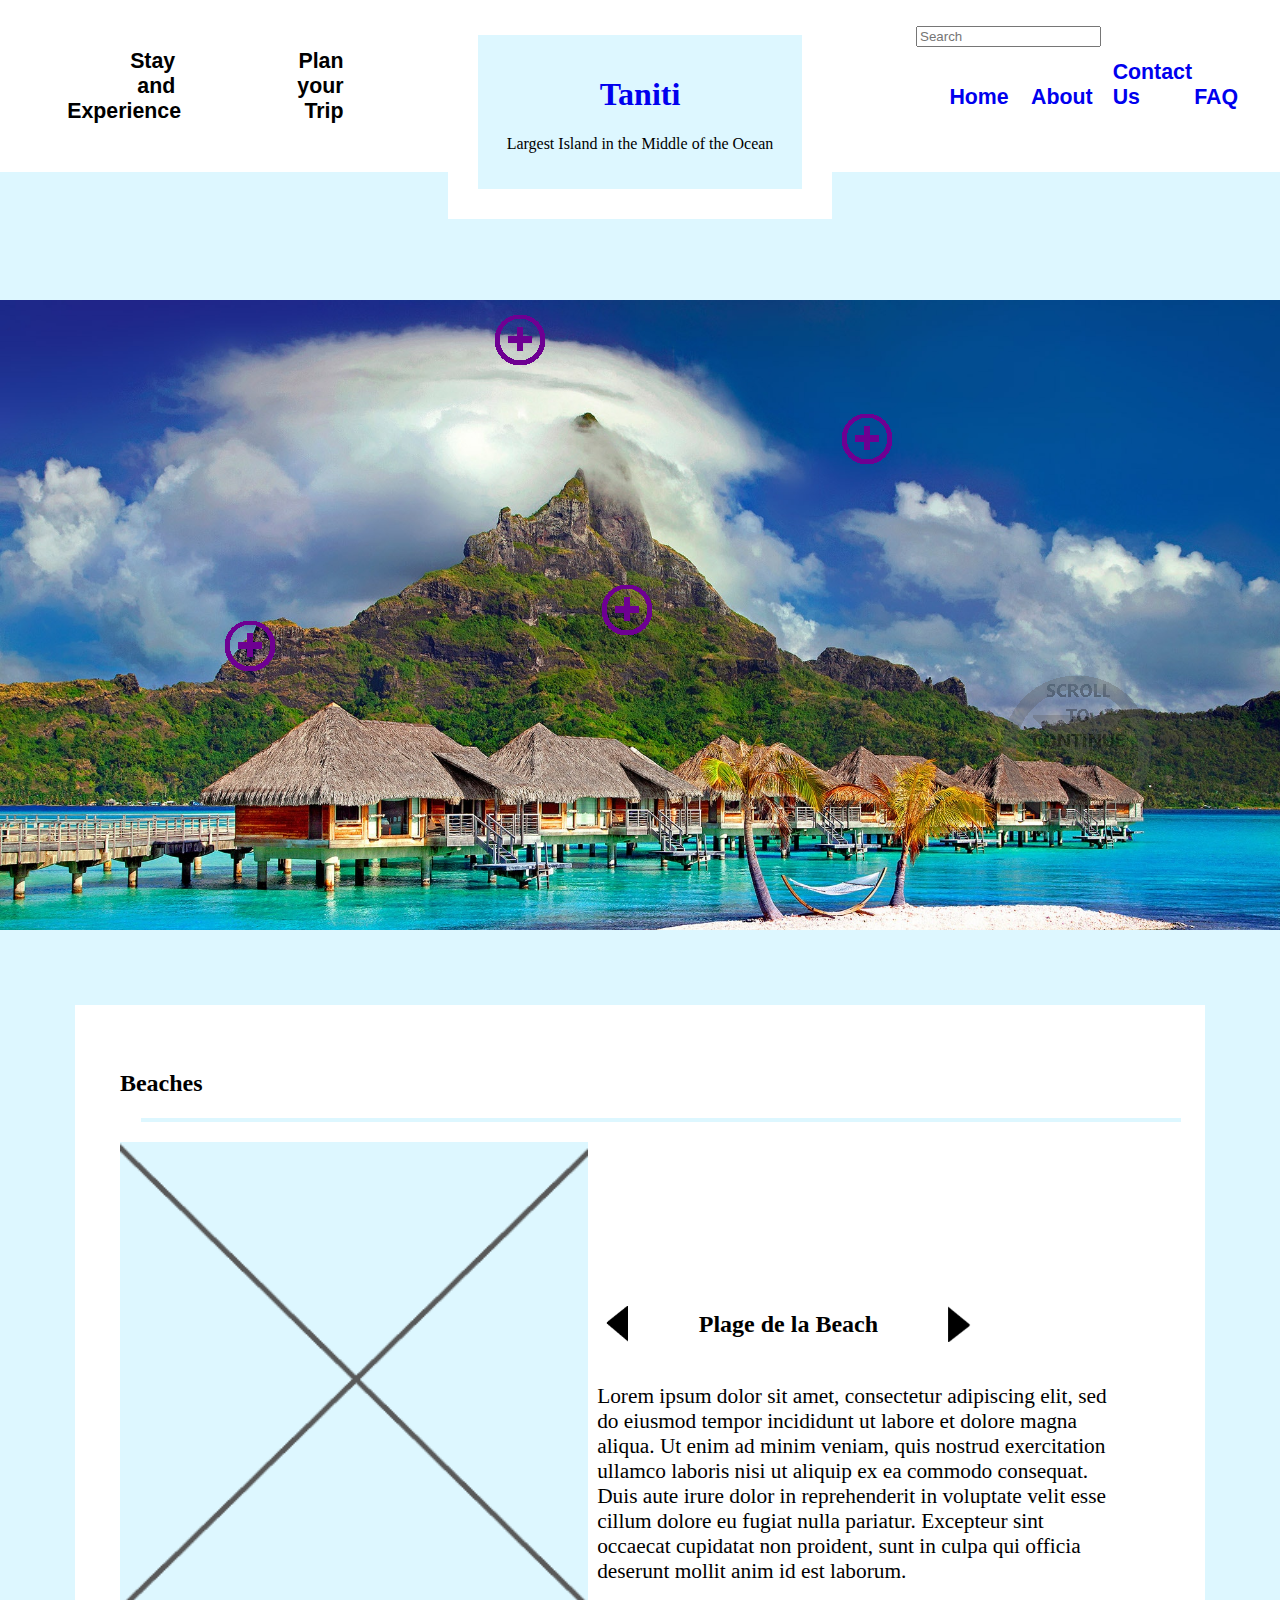
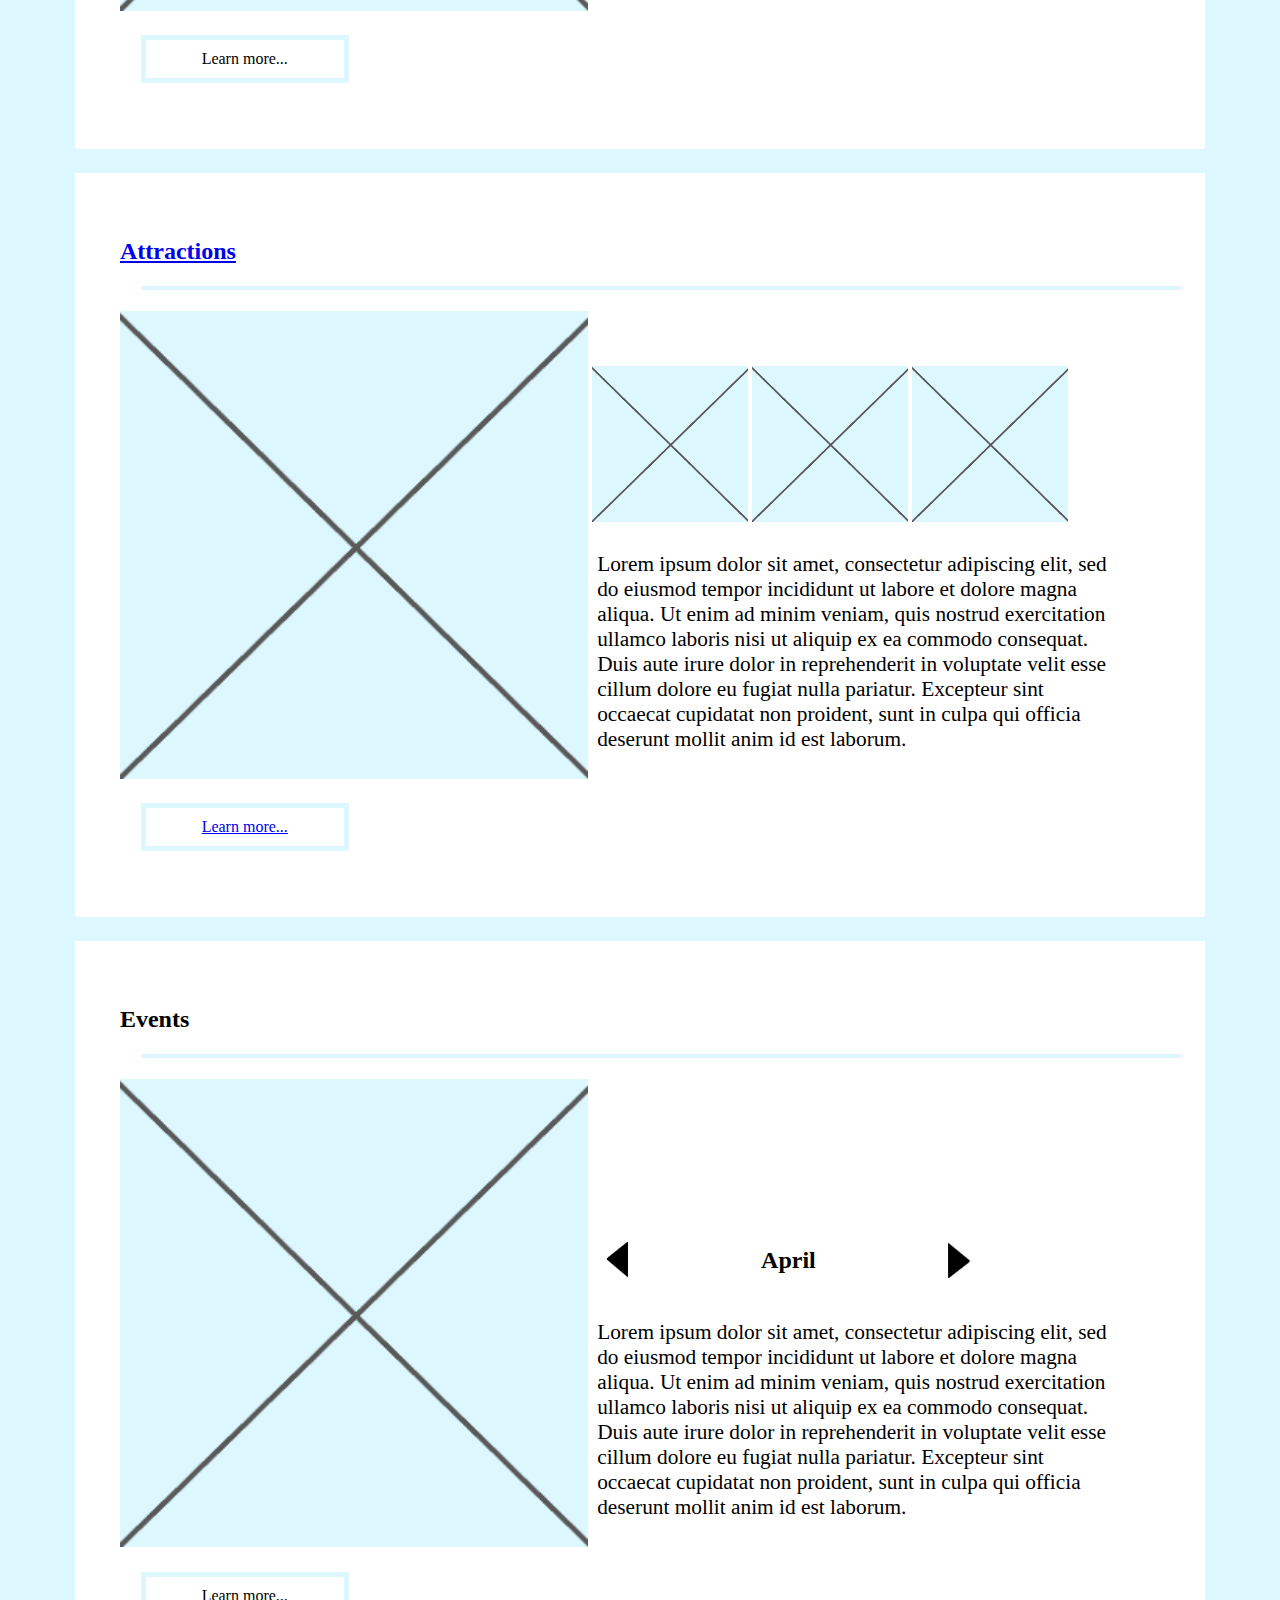
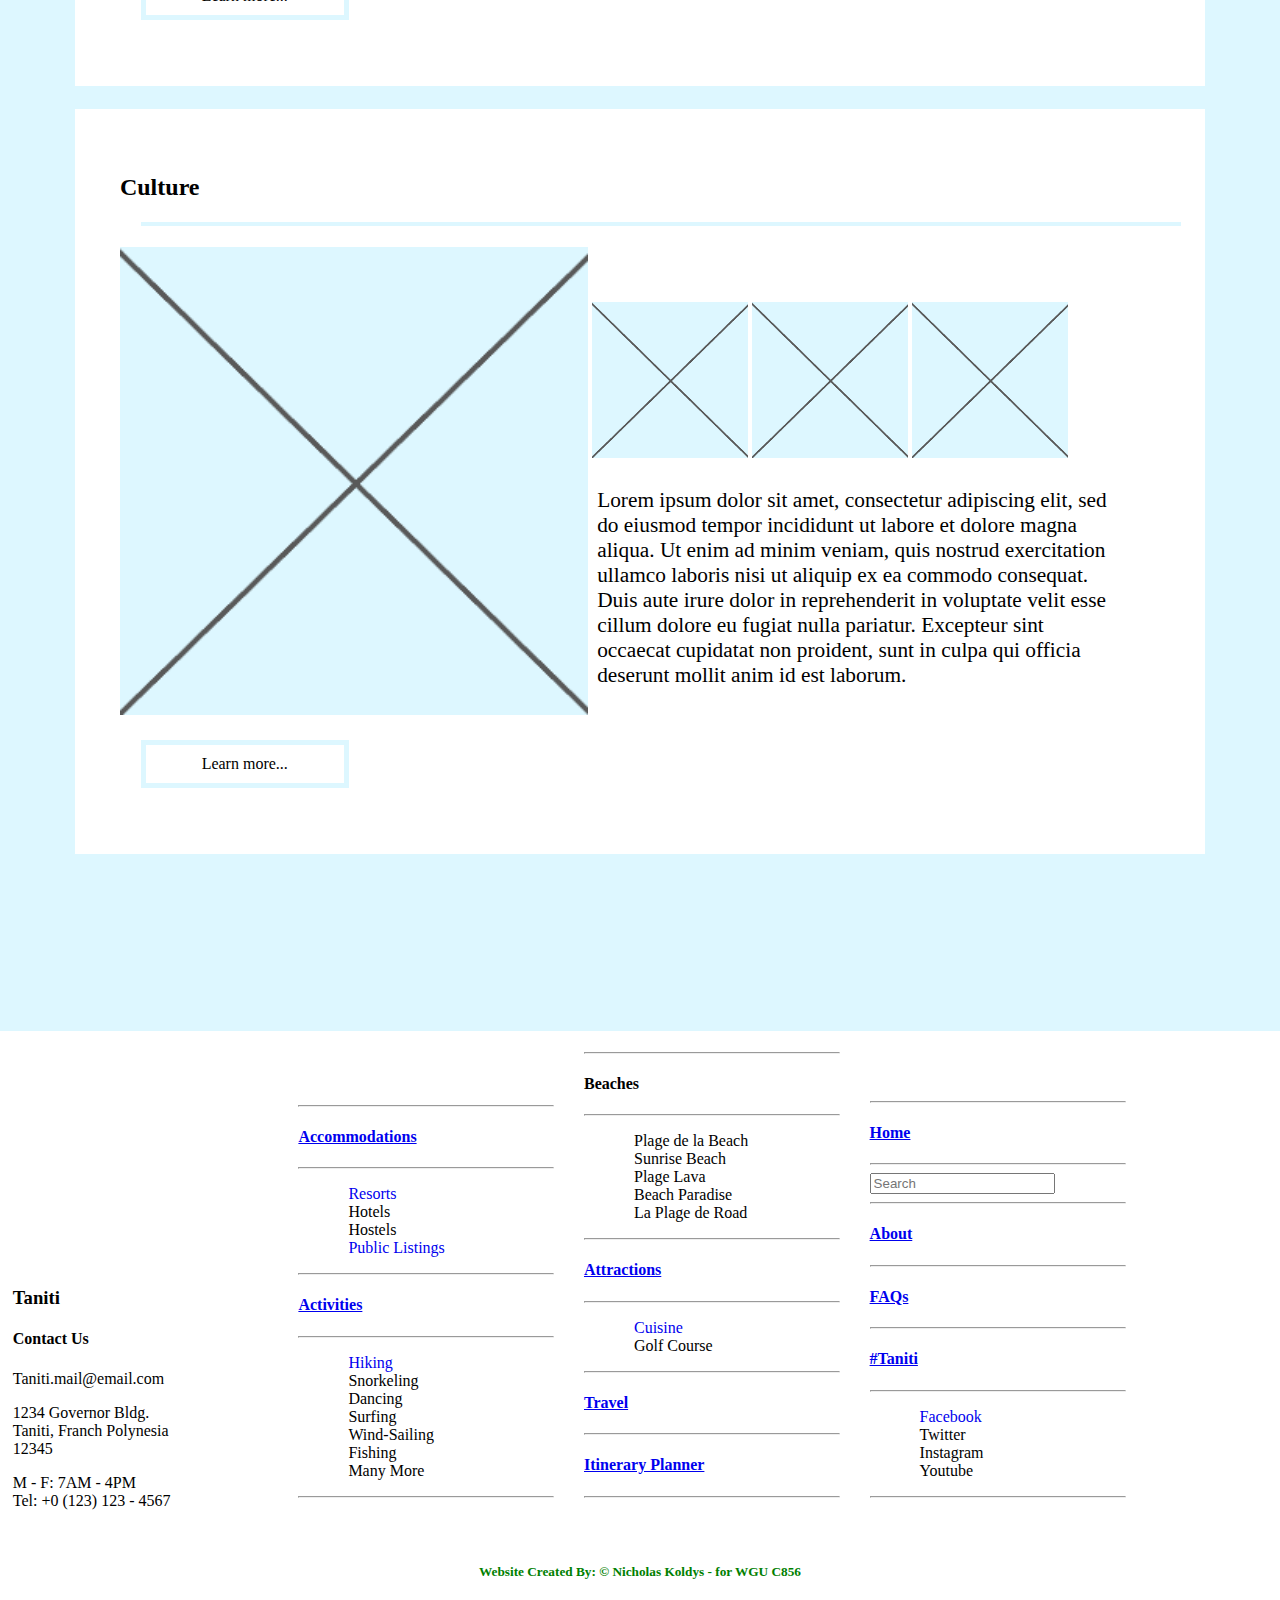
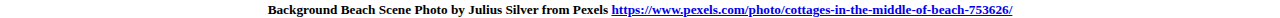
<file: index.html>
<!DOCTYPE html>
<html lang="en">
<head>
	<!-- Meta elements : Before Page Loading -->
	<meta charset="UTF-8"/> <!-- charset is best to be loaded first -->
	<meta name="viewport" content="width=device-width, initial-scale=1.0"/> <!-- Page-width is set to the device-width-->

	<!-- Meta elements : Semantic Search -->
	<meta name="description" content=""/>
	<meta name="keywords" content=""/>
	<meta name="author" content="Nicholas Koldys"/>
	<meta name="copyright" content="Nicholas Koldys"/>

	<link rel="stylesheet" href="styles/stylesheet-main.css" />
</head>
<body>
<header>
<div id="hamburger">
	<img src="images/hamburger.png"/>
	<div id="hamContent">	
		<ul>
			<li><a href="">Stay and Experience</a></li>
			<ul>
				<li><a href="activities.html">Activities</a></li>
				<li><a href="accomidations-recommendation.html">Accommodations</a></li>
				<li><a >Beaches</a></li>
				<li><a href="attractions.html">Attractions</a></li>
				<li><a >Events</a></li>
				<li><a >Culture</a></li>
			</ul>
			<li><a >Plan your Trip</a></li>
			<ul>
				<li><a href="itinerary.html">Itinerary Planner</a></li>
				<li><a href="travel.html">Travel</a></li>
			</ul>
			<li ><a href="index.html">Home</a></li>
			<li><a href="about.html">About</a></li>
			<li><a href="about.html#Contact">Contact Us</a></li>
			<li><a href="about.html#FAQ">FAQ</a></li>
		</ul>
	</div>
</div>

<div class="link_box">
	<nav>
		<ul class="link_flex_container_left">
			<li class="dropdown"><a class="dropbtn">Stay<br/> and<br/> Experience</a>
				<div class="dropdownContent">
					<a href="activities.html">Activities</a>
					<a href="accomidations-recommendation.html">Accommodations</a>
					<a >Beaches</a>
					<a href="attractions.html">Attractions</a>
					<a >Events</a>
					<a >Culture</a>
				</div>
			</li>
			<li class="dropdown"><a class="dropbtn">Plan<br/> your<br/> Trip</a>
				<div class="dropdownContent">
					<a href="itinerary.html">Itinerary Planner</a>
					<a href="travel.html">Travel</a>
				</div>
			</li>
		</ul>

		<ul class="link_flex_container_right">
			<input id="search" placeholder="Search"><br/>
			<li class="dropdown"><a class="dropbtn" href="index.html">Home</a></li>
			<li class="dropdown"><a class="dropbtn" href="about.html">About</a></li>
			<li class="dropdown"><a class="dropbtn" href="about.html#Contact">Contact Us</a></li>
			<li class="dropdown"><a class="dropbtn" href="about.html#FAQ">FAQ</a></li>
		</ul>
	</nav>
</div>

<div id="logo">
	<div id="innerlogo">
		<a href="index.html"><h1>Taniti</h1></a>
		<p>Largest Island in the Middle of the Ocean</p>
	</div>
</div>
</header>

<div class="titleBreaker"></div>

<main>
<div class="vidcontainer">
	<img src="images/beach-bora-bora-clouds-753626.jpg"/>
</div>

<div id="hoverpoint1">
	<a href="attractions.html"><img src="images/plusmarker.png" /></a>
	<a href="attractions.html"><span id="hoverpointtext1">Taniti's Attractions Click to Learn More</span></a>
</div>	

<div id="hoverpoint2">
	<img src="images/plusmarker.png" />
	<span id="hoverpointtext2">Taniti's Beaches Click to Learn More</span>
</div>

<div id="hoverpoint3">
	<img src="images/plusmarker.png" />
	<span id="hoverpointtext3">Taniti's Ocean Life Click to Learn More</span>
</div>

<div id="hoverpoint4">
	<img src="images/plusmarker.png" />
	<span id="hoverpointtext4">Taniti's Culture Click to Learn More</span>
</div>

<div id="scroll_img">
	<img src="images/scroll-arrow-simple.gif"/>
</div>

<div class="container2">
	<div id="home_divider">
		<div class="category_box">
			<h2>Beaches</h2>
			
			<div class="partition"></div>

			<div class="pic_left_text_right">
				<div class="pic_container">

				<img src="images/300x300-placeholder.png"/>

				</div>

				<div class="text_container">
					<div id="selector_box">
						<img onclick="leftSelectorBeaches()" id="selector_arrow_title_left" src="images/left-arrow-simple.png" />
						<h2 id="beaches">Plage de la Beach</h2>
						<img onclick="rightSelectorBeaches()" id="selector_arrow_title_right" src="images/right-arrow-simple.png" />
					</div>

					<p>Lorem ipsum dolor sit amet, consectetur adipiscing elit, sed do eiusmod tempor incididunt ut labore et dolore magna aliqua. Ut enim ad minim veniam, quis nostrud exercitation ullamco laboris nisi ut aliquip ex ea commodo consequat. Duis aute irure dolor in reprehenderit in voluptate velit esse cillum dolore eu fugiat nulla pariatur. Excepteur sint occaecat cupidatat non proident, sunt in culpa qui officia deserunt mollit anim id est laborum.</p>
				</div>
			</div>

			<a><div id="learn_more">Learn more...</div></a>
		</div>
	</div>
	<div id="home_divider">
		<div class="category_box">
			<a href="attractions.html"><h2>Attractions</h2></a>

			<div class="partition"></div>

			<div class="pic_left_text_right">
				<div class="pic_container">
					<a href="attractions.html"><img src="images/300x300-placeholder.png"/></a>
				</div>

				<div class="text_container">
					<div id="varied_pics">
						<a href="attractions.html"><img src="images/300x300-placeholder.png"/></a>
						<a href="attractions.html"><img src="images/300x300-placeholder.png"/></a>
						<a href="attractions.html"><img src="images/300x300-placeholder.png"/></a>
					</div>
					<p>Lorem ipsum dolor sit amet, consectetur adipiscing elit, sed do eiusmod tempor incididunt ut labore et dolore magna aliqua. Ut enim ad minim veniam, quis nostrud exercitation ullamco laboris nisi ut aliquip ex ea commodo consequat. Duis aute irure dolor in reprehenderit in voluptate velit esse cillum dolore eu fugiat nulla pariatur. Excepteur sint occaecat cupidatat non proident, sunt in culpa qui officia deserunt mollit anim id est laborum.</p>
				</div>
			</div>

			<a href="attractions.html"><div id="learn_more">Learn more...</div></a>
		</div>
	</div>
	<div id="home_divider">
		<div class="category_box">
			<h2>Events</h2>

			<div class="partition"></div>

			<div class="pic_left_text_right">
				<div class="pic_container">
					<img src="images/300x300-placeholder.png"/>
				</div>
				<div class="text_container">
					<div id="selector_box">
						<img onclick="leftSelectorMonths()" id="selector_arrow_title_left" src="images/left-arrow-simple.png" />
						<h2 id="months">April</h2>
						<img onclick="rightSelectorMonths()" id="selector_arrow_title_right" src="images/right-arrow-simple.png" />
					</div>
					<p>Lorem ipsum dolor sit amet, consectetur adipiscing elit, sed do eiusmod tempor incididunt ut labore et dolore magna aliqua. Ut enim ad minim veniam, quis nostrud exercitation ullamco laboris nisi ut aliquip ex ea commodo consequat. Duis aute irure dolor in reprehenderit in voluptate velit esse cillum dolore eu fugiat nulla pariatur. Excepteur sint occaecat cupidatat non proident, sunt in culpa qui officia deserunt mollit anim id est laborum.</p>
				</div>
			</div><a><div id="learn_more">Learn more...</div></a>
		</div>
	</div>
	<div id="home_divider">
		<div class="category_box">
			<h2>Culture</h2>

			<div class="partition"></div>

			<div class="pic_left_text_right">
				<div class="pic_container">
					<img src="images/300x300-placeholder.png"/>
				</div>

				<div class="text_container">
					<div id="varied_pics">
						<img src="images/300x300-placeholder.png"/>
						<img src="images/300x300-placeholder.png"/>
						<img src="images/300x300-placeholder.png"/>
					</div>

					<p>Lorem ipsum dolor sit amet, consectetur adipiscing elit, sed do eiusmod tempor incididunt ut labore et dolore magna aliqua. Ut enim ad minim veniam, quis nostrud exercitation ullamco laboris nisi ut aliquip ex ea commodo consequat. Duis aute irure dolor in reprehenderit in voluptate velit esse cillum dolore eu fugiat nulla pariatur. Excepteur sint occaecat cupidatat non proident, sunt in culpa qui officia deserunt mollit anim id est laborum.</p>
				</div>
			</div><a ><div id="learn_more">Learn more...</div></a>
		</div>
	</div>
</div>
</main>

<div class="titleBreaker"></div>

<footer>
<div id="footCol1">
	<h3>Taniti</h3>
	<h4>Contact Us</h4>
	<p>Taniti.mail@email.com<br/></p>
	<p>1234 Governor Bldg.<br/>
		Taniti, Franch Polynesia<br/>
		12345<br/></p>
	<p>M - F: 7AM - 4PM<br/>
		Tel: +0 (123) 123 - 4567</p>
</div>

<div id="footCol2">
	<hr/>
	<h4><a href="accomidations-recommendation.html">Accommodations</a></h4>
	<hr/>
	<ul>
		<li><a href="accomidations.html">Resorts</a></li>
		<li><a>Hotels</a></li>
		<li><a>Hostels</a></li>
		<li><a href="accomidations.html">Public Listings</a></li>
	</ul>
	<hr/>
	<h4><a href="activities.html">Activities</a></h4>
	<hr/>
	<ul>
		<li><a href="activities.html">Hiking</a></li>
		<li><a >Snorkeling</a></li>
		<li><a >Dancing</a></li>
		<li><a >Surfing</a></li>
		<li><a >Wind-Sailing</a></li>
		<li><a >Fishing</a></li>
		<li><a >Many More</a></li>
	</ul>
	<hr/>
</div>

<div id="footCol4">
	<hr/>
	<h4><a >Beaches</a></h4>
	<hr/>
	<ul>
		<li><a >Plage de la Beach</a></li>
		<li><a >Sunrise Beach</a></li>
		<li><a >Plage Lava</a></li>
		<li><a >Beach Paradise</a></li>
		<li><a >La Plage de Road</a></li>
	</ul>
	<hr/>
	<h4><a href="attractions.html">Attractions</a></h4>
	<hr/>
	<ul>
		<li><a href="cuisine.html">Cuisine</a></li>
		<li><a >Golf Course</a></li>
	</ul>
	<hr/>
	<h4><a href="travel.html">Travel</a></h4>
	<hr/>
	<h4><a href="itinerary.html">Itinerary Planner</a></h4>
	<hr/>
</div>

<div id="footCol3">
	<hr/>
	<h4><a href="index.html">Home</a></h4>
	<hr/>
	<input id="search2" placeholder="Search"/>
	<hr/>
	<h4><a href="about.html">About</a></h4>
	<hr/>
	<h4><a href="about.html#FAQ">FAQs</a></h4>
	<hr/>
	<h4><a target="_blank" href="https://www.facebook.com/Tanitidotcom/">#Taniti</a></h4>
	<hr/>
	<ul>
		<li><a target="_blank" href="https://www.facebook.com/Tanitidotcom/">Facebook</a></li>
		<li><a >Twitter</a></li>
		<li><a >Instagram</a></li>
		<li><a >Youtube</a></li>
	</ul>
	<hr/>
</div>

<div id="copyright">
	<h5 style="color: green;">Website Created By:   &copy; Nicholas Koldys - for WGU C856</h5>
	<h5>Background Beach Scene Photo by Julius Silver from Pexels <a href="https://www.pexels.com/photo/cottages-in-the-middle-of-beach-753626/">https://www.pexels.com/photo/cottages-in-the-middle-of-beach-753626/</a></h5>
	<h5></h5>
</div>
</footer>
</body>
<script type="text/javascript" src="javascript/arrow-list-iterator.js"></script>
</html>
</file>
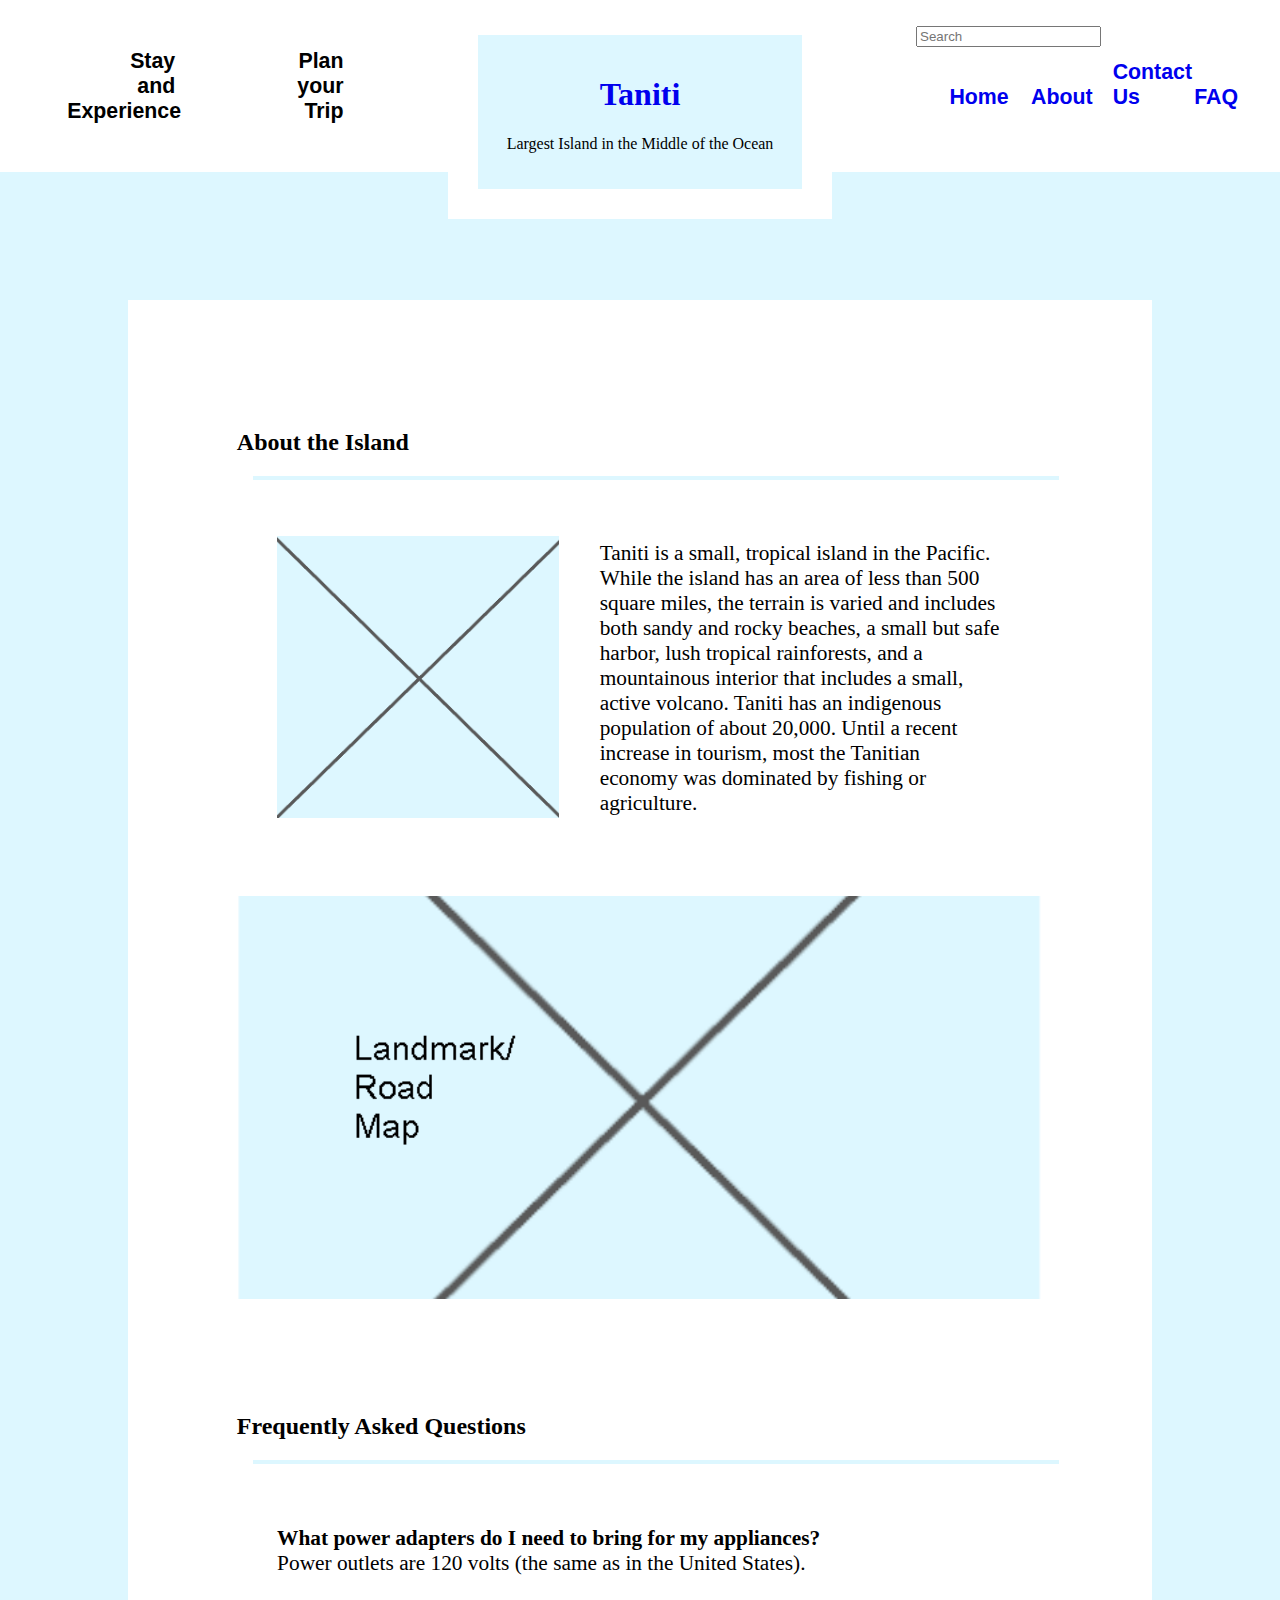
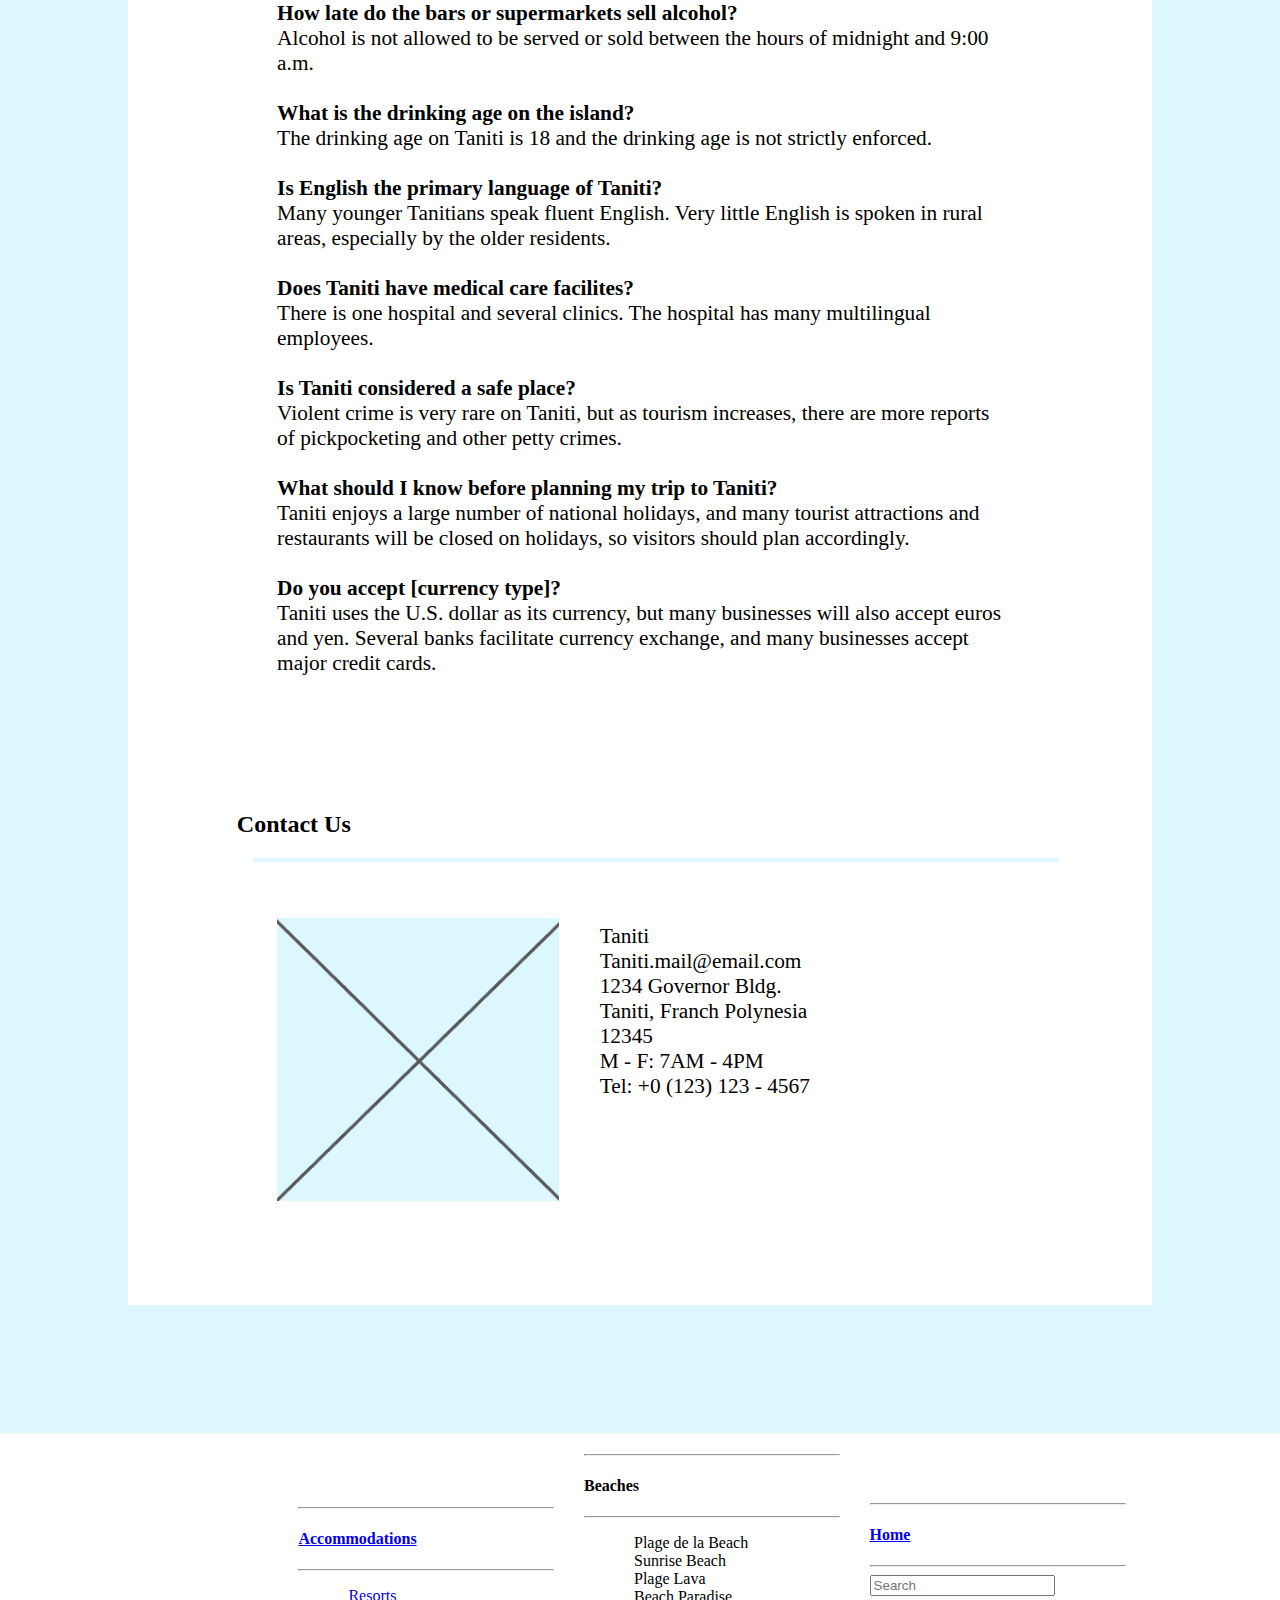
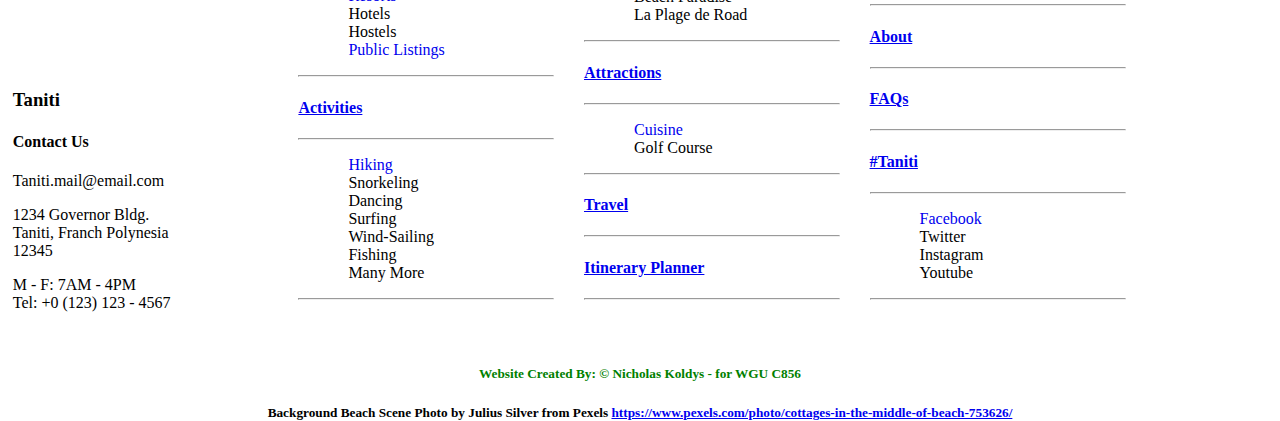
<file: about.html>
<!DOCTYPE html>
<html lang="en">
<head>
	<!-- Meta elements : Before Page Loading -->
	<meta charset="UTF-8"/> <!-- charset is best to be loaded first -->
	<meta name="viewport" content="width=device-width, initial-scale=1.0"/> <!-- Page-width is set to the device-width-->
	
	<!-- Meta elements : Semantic Search -->
	<meta name="description" content=""/>
	<meta name="keywords" content=""/>
	<meta name="author" content="Nicholas Koldys"/>
	<meta name="copyright" content="Nicholas Koldys"/>
	
	<link rel="stylesheet" href="styles/stylesheet-main.css" />
</head>
<body>
<header>
<div id="hamburger">
	<img src="images/hamburger.png"/>
	<div id="hamContent">	
		<ul>
			<li><a href="">Stay and Experience</a></li>
			<ul>
				<li><a href="activities.html">Activities</a></li>
				<li><a href="accomidations-recommendation.html">Accommodations</a></li>
				<li><a >Beaches</a></li>
				<li><a href="attractions.html">Attractions</a></li>
				<li><a >Events</a></li>
				<li><a >Culture</a></li>
			</ul>
			<li><a >Plan your Trip</a></li>
			<ul>
				<li><a href="itinerary.html">Itinerary Planner</a></li>
				<li><a href="travel.html">Travel</a></li>
			</ul>
			<li ><a href="index.html">Home</a></li>
			<li><a href="about.html">About</a></li>
			<li><a href="about.html#Contact">Contact Us</a></li>
			<li><a href="about.html#FAQ">FAQ</a></li>
		</ul>
	</div>
</div>

<div class="link_box">
	<nav>
		<ul class="link_flex_container_left">
			<li class="dropdown"><a class="dropbtn">Stay<br/> and<br/> Experience</a>
				<div class="dropdownContent">
					<a href="activities.html">Activities</a>
					<a href="accomidations-recommendation.html">Accommodations</a>
					<a >Beaches</a>
					<a href="attractions.html">Attractions</a>
					<a >Events</a>
					<a >Culture</a>
				</div>
			</li>
			<li class="dropdown"><a class="dropbtn">Plan<br/> your<br/> Trip</a>
				<div class="dropdownContent">
					<a href="itinerary.html">Itinerary Planner</a>
					<a href="travel.html">Travel</a>
				</div>
			</li>
		</ul>

		<ul class="link_flex_container_right">
			<input id="search" placeholder="Search"><br/>
			<li class="dropdown"><a class="dropbtn" href="index.html">Home</a></li>
			<li class="dropdown"><a class="dropbtn" href="about.html">About</a></li>
			<li class="dropdown"><a class="dropbtn" href="about.html#Contact">Contact Us</a></li>
			<li class="dropdown"><a class="dropbtn" href="about.html#FAQ">FAQ</a></li>
		</ul>
	</nav>
</div>

<div id="logo">
	<div id="innerlogo">
		<a href="index.html"><h1>Taniti</h1></a>
		<p>Largest Island in the Middle of the Ocean</p>
	</div>
</div>
</header>

<div class="titleBreaker"></div>

<main>
<div class="container3">
	<div id="about_container">
		<h2>About the Island</h2>

		<div class="partition"></div>

		<img id="left_about" src="images/300x300-placeholder.png"/>
		<p>Taniti is a small, tropical island in the Pacific. While the island has an area of less than 500 square miles, the terrain is varied and includes both sandy and rocky beaches, a small but safe harbor, lush tropical rainforests, and a mountainous interior that includes a small, active volcano. Taniti has an indigenous population of about 20,000. Until a recent increase in tourism, most the Tanitian economy was dominated by fishing or agriculture.</p>
		<br/>
		<img id="map_pic" src="images/300x600-placeholder.png"/>
		<br/><br/><br/><br/><br/><br/>
		<h2 id="FAQ">Frequently Asked Questions</h2>
		<div class="partition"></div>
		<p><strong>What power adapters do I need to bring for my appliances?</strong>
		<br/>Power outlets are 120 volts (the same as in the United States). 
		<br/><br/>
		<strong>How late do the bars or supermarkets sell alcohol?</strong>
		<br/>
		Alcohol is not allowed to be served or sold between the hours of midnight and 9:00 a.m. <br/><br/>
		<strong>What is the drinking age on the island?</strong>
		<br/>
		The drinking age on Taniti is 18 and the drinking age is not strictly enforced.<br/><br/>
		<strong>Is English the primary language of Taniti?</strong>
		<br/>
		Many younger Tanitians speak fluent English. Very little English is spoken in rural areas, especially by the older residents.<br/><br/>
		<strong>Does Taniti have medical care facilites?</strong>
		<br/>
		There is one hospital and several clinics. The hospital has many multilingual employees.<br/><br/>
		<strong>Is Taniti considered a safe place?</strong>
		<br/>
		Violent crime is very rare on Taniti, but as tourism increases, there are more reports of pickpocketing and other petty crimes.<br/><br/>
		<strong>What should I know before planning my trip to Taniti?</strong>
		<br/>
		Taniti enjoys a large number of national holidays, and many tourist attractions and restaurants will be closed on holidays, so visitors should plan accordingly.<br/><br/>
		<strong>Do you accept [currency type]?</strong>
		<br/>
		Taniti uses the U.S. dollar as its currency, but many businesses will also accept euros and yen. Several banks facilitate currency exchange, and many businesses accept major credit cards.</p>
		<br/><br/><br/>
		<h2 id="Contact">Contact Us</h2>
		<div class="partition"></div>
		<img id="left_about" src="images/300x300-placeholder.png"/>
		<p>Taniti<br/>
			Taniti.mail@email.com<br/>
			1234 Governor Bldg.<br/>
			Taniti, Franch Polynesia<br/>
			12345<br/>
			M - F: 7AM - 4PM<br/>
			Tel: +0 (123) 123 - 4567</p>
	</div>
</div>
</main>

<div class="titleBreaker"></div>

<footer>
<div id="footCol1">
	<h3>Taniti</h3>
	<h4>Contact Us</h4>
	<p>Taniti.mail@email.com<br/></p>
	<p>1234 Governor Bldg.<br/>
		Taniti, Franch Polynesia<br/>
		12345<br/></p>
	<p>M - F: 7AM - 4PM<br/>
		Tel: +0 (123) 123 - 4567</p>
</div>

<div id="footCol2">
	<hr/>
	<h4><a href="accomidations-recommendation.html">Accommodations</a></h4>
	<hr/>
	<ul>
		<li><a href="accomidations.html">Resorts</a></li>
		<li><a>Hotels</a></li>
		<li><a>Hostels</a></li>
		<li><a href="accomidations.html">Public Listings</a></li>
	</ul>
	<hr/>
	<h4><a href="activities.html">Activities</a></h4>
	<hr/>
	<ul>
		<li><a href="activities.html">Hiking</a></li>
		<li><a >Snorkeling</a></li>
		<li><a >Dancing</a></li>
		<li><a >Surfing</a></li>
		<li><a >Wind-Sailing</a></li>
		<li><a >Fishing</a></li>
		<li><a >Many More</a></li>
	</ul>
	<hr/>
</div>

<div id="footCol4">
	<hr/>
	<h4><a >Beaches</a></h4>
	<hr/>
	<ul>
		<li><a >Plage de la Beach</a></li>
		<li><a >Sunrise Beach</a></li>
		<li><a >Plage Lava</a></li>
		<li><a >Beach Paradise</a></li>
		<li><a >La Plage de Road</a></li>
	</ul>
	<hr/>
	<h4><a href="attractions.html">Attractions</a></h4>
	<hr/>
	<ul>
		<li><a href="cuisine.html">Cuisine</a></li>
		<li><a >Golf Course</a></li>
	</ul>
	<hr/>
	<h4><a href="travel.html">Travel</a></h4>
	<hr/>
	<h4><a href="itinerary.html">Itinerary Planner</a></h4>
	<hr/>
</div>

<div id="footCol3">
	<hr/>
	<h4><a href="index.html">Home</a></h4>
	<hr/>
	<input id="search2" placeholder="Search"/>
	<hr/>
	<h4><a href="about.html">About</a></h4>
	<hr/>
	<h4><a href="about.html#FAQ">FAQs</a></h4>
	<hr/>
	<h4><a target="_blank" href="https://www.facebook.com/Tanitidotcom/">#Taniti</a></h4>
	<hr/>
	<ul>
		<li><a target="_blank" href="https://www.facebook.com/Tanitidotcom/">Facebook</a></li>
		<li><a >Twitter</a></li>
		<li><a >Instagram</a></li>
		<li><a >Youtube</a></li>
	</ul>
	<hr/>
</div>

<div id="copyright">
	<h5 style="color: green;">Website Created By:   &copy; Nicholas Koldys - for WGU C856</h5>
	<h5>Background Beach Scene Photo by Julius Silver from Pexels <a href="https://www.pexels.com/photo/cottages-in-the-middle-of-beach-753626/">https://www.pexels.com/photo/cottages-in-the-middle-of-beach-753626/</a></h5>
	<h5></h5>
</div>
</footer>
</body>
<script type="text/javascript" src="javascript/arrow-list-iterator.js"></script>
</html>
</file>
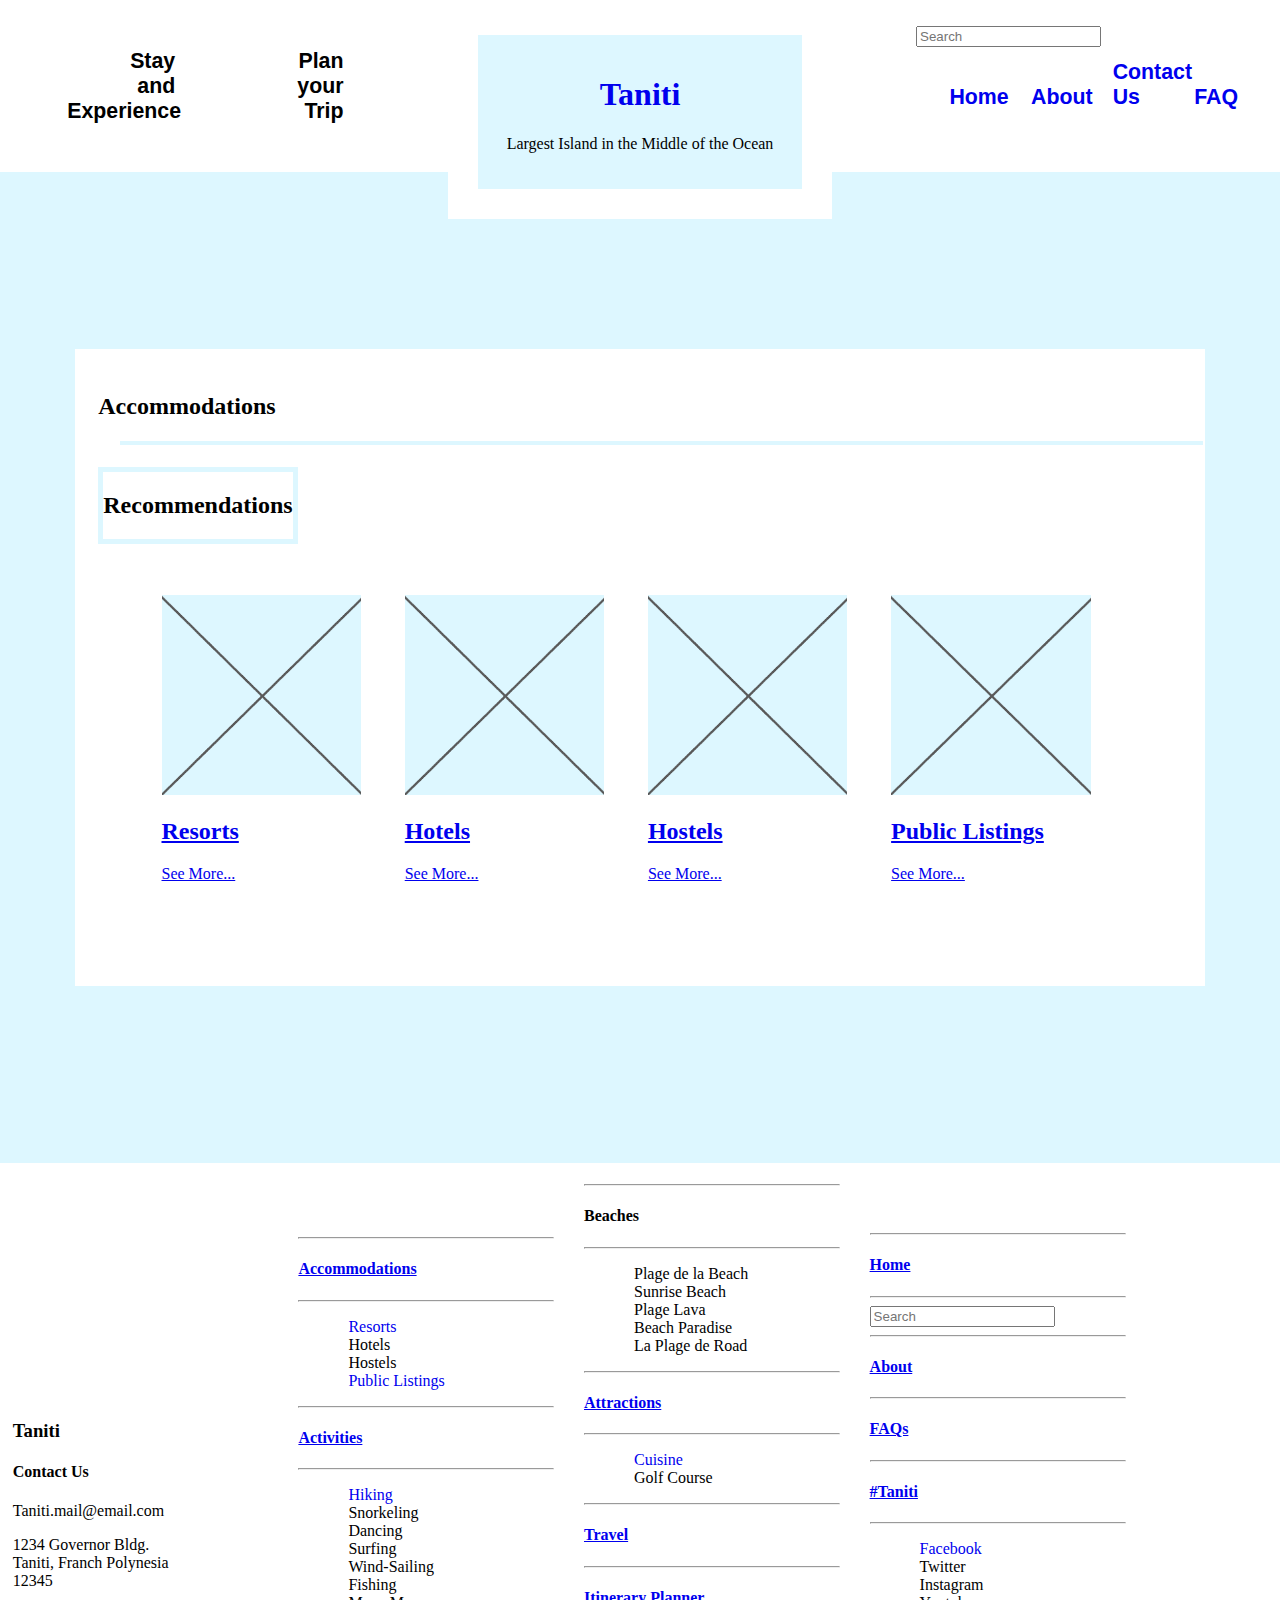
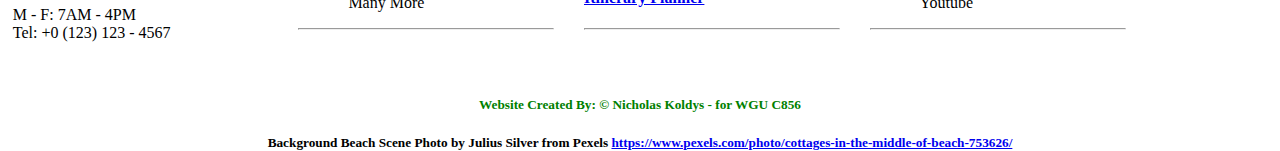
<file: accomidations-recommendation.html>
<!DOCTYPE html>
<html lang="en">
<head>
	<!-- Meta elements : Before Page Loading -->
	<meta charset="UTF-8"/> <!-- charset is best to be loaded first -->
	<meta name="viewport" content="width=device-width, initial-scale=1.0"/> <!-- Page-width is set to the device-width-->
  
	<!-- Meta elements : Semantic Search -->
	<meta name="description" content=""/>
	<meta name="keywords" content=""/>
	<meta name="author" content="Nicholas Koldys"/>
	<meta name="copyright" content="Nicholas Koldys"/>
  
	<link rel="stylesheet" href="styles/stylesheet-main.css" />
</head>
<body>
<header>
<div id="hamburger">
	<img src="images/hamburger.png"/>
	<div id="hamContent">	
		<ul>
			<li><a href="">Stay and Experience</a></li>
			<ul>
				<li><a href="activities.html">Activities</a></li>
				<li><a href="accomidations-recommendation.html">Accommodations</a></li>
				<li><a >Beaches</a></li>
				<li><a href="attractions.html">Attractions</a></li>
				<li><a >Events</a></li>
				<li><a >Culture</a></li>
			</ul>
			<li><a >Plan your Trip</a></li>
			<ul>
				<li><a href="itinerary.html">Itinerary Planner</a></li>
				<li><a href="travel.html">Travel</a></li>
			</ul>
			<li ><a href="index.html">Home</a></li>
			<li><a href="about.html">About</a></li>
			<li><a href="about.html#Contact">Contact Us</a></li>
			<li><a href="about.html#FAQ">FAQ</a></li>
		</ul>
	</div>
</div>

<div class="link_box">
	<nav>
		<ul class="link_flex_container_left">
			<li class="dropdown"><a class="dropbtn">Stay<br/> and<br/> Experience</a>
				<div class="dropdownContent">
					<a href="activities.html">Activities</a>
					<a href="accomidations-recommendation.html">Accommodations</a>
					<a >Beaches</a>
					<a href="attractions.html">Attractions</a>
					<a >Events</a>
					<a >Culture</a>
				</div>
			</li>
			<li class="dropdown"><a class="dropbtn">Plan<br/> your<br/> Trip</a>
				<div class="dropdownContent">
					<a href="itinerary.html">Itinerary Planner</a>
					<a href="travel.html">Travel</a>
				</div>
			</li>
		</ul>

		<ul class="link_flex_container_right">
			<input id="search" placeholder="Search"><br/>
			<li class="dropdown"><a class="dropbtn" href="index.html">Home</a></li>
			<li class="dropdown"><a class="dropbtn" href="about.html">About</a></li>
			<li class="dropdown"><a class="dropbtn" href="about.html#Contact">Contact Us</a></li>
			<li class="dropdown"><a class="dropbtn" href="about.html#FAQ">FAQ</a></li>
		</ul>
	</nav>
</div>

<div id="logo">
	<div id="innerlogo">
		<a href="index.html"><h1>Taniti</h1></a>
		<p>Largest Island in the Middle of the Ocean</p>
	</div>
</div>
</header>

<div class="titleBreaker"></div>

<main>
<div class="titleBreaker"></div>
<div class="container2">
	<div id="acc_container">
		<h2>Accommodations</h2>

		<div class="partition" ></div>

		<div id="recommendedBtn">
			<div class="dropdown"><a class="dropbtn"><h2>Recommendations</h2></a>
					<div class="dropdownContent">
					<a id="Resorts" href="accomidations.html">Resorts</a>
					<a id="Hotels" href="accomidations.html">Hotels</a>
					<a id="Hostels" href="accomidations.html">Hostels</a>
					<a id="Public Listings" href="accomidations.html">Public Listings</a>
				</div>
			</div>
		</div>

		<div class="titleBreaker"></div>

		<div id="rec_container">
			<div class="category_select">
				<div class="pic_container">
					<a href="accomidations.html"><img src="images/300x300-placeholder.png"/></a>
					<a href="accomidations.html"><h2>Resorts</h2></a>
					<p><a href="accomidations.html">See More...</a></p>
				</div>

				<div class="pic_container">
					<a href="accomidations.html"><img src="images/300x300-placeholder.png"/></a>
					<a href="accomidations.html"><h2>Hotels</h2></a>
					<p><a href="accomidations.html">See More...</a></p>
				</div>

				<div class="pic_container">
					<a href="accomidations.html"><img src="images/300x300-placeholder.png"/></a>
					<a href="accomidations.html"><h2>Hostels</h2></a>
					<p><a href="accomidations.html">See More...</a></p>
				</div>

				<div class="pic_container">
					<a href="accomidations.html"><img src="images/300x300-placeholder.png"/></a>
					<a href="accomidations.html"><h2>Public Listings</h2></a>
					<p><a href="accomidations.html">See More...</a></p>
				</div>
			</div>
		</div>
	</div>
</div>
</main>

<div class="titleBreaker"></div>

<footer>
<div id="footCol1">
	<h3>Taniti</h3>
	<h4>Contact Us</h4>
	<p>Taniti.mail@email.com<br/></p>
	<p>1234 Governor Bldg.<br/>
		Taniti, Franch Polynesia<br/>
		12345<br/></p>
	<p>M - F: 7AM - 4PM<br/>
		Tel: +0 (123) 123 - 4567</p>
</div>

<div id="footCol2">
	<hr/>
	<h4><a href="accomidations-recommendation.html">Accommodations</a></h4>
	<hr/>
	<ul>
		<li><a href="accomidations.html">Resorts</a></li>
		<li><a>Hotels</a></li>
		<li><a>Hostels</a></li>
		<li><a href="accomidations.html">Public Listings</a></li>
	</ul>
	<hr/>
	<h4><a href="activities.html">Activities</a></h4>
	<hr/>
	<ul>
		<li><a href="activities.html">Hiking</a></li>
		<li><a >Snorkeling</a></li>
		<li><a >Dancing</a></li>
		<li><a >Surfing</a></li>
		<li><a >Wind-Sailing</a></li>
		<li><a >Fishing</a></li>
		<li><a >Many More</a></li>
	</ul>
	<hr/>
</div>

<div id="footCol4">
	<hr/>
	<h4><a >Beaches</a></h4>
	<hr/>
	<ul>
		<li><a >Plage de la Beach</a></li>
		<li><a >Sunrise Beach</a></li>
		<li><a >Plage Lava</a></li>
		<li><a >Beach Paradise</a></li>
		<li><a >La Plage de Road</a></li>
	</ul>
	<hr/>
	<h4><a href="attractions.html">Attractions</a></h4>
	<hr/>
	<ul>
		<li><a href="cuisine.html">Cuisine</a></li>
		<li><a >Golf Course</a></li>
	</ul>
	<hr/>
	<h4><a href="travel.html">Travel</a></h4>
	<hr/>
	<h4><a href="itinerary.html">Itinerary Planner</a></h4>
	<hr/>
</div>

<div id="footCol3">
	<hr/>
	<h4><a href="index.html">Home</a></h4>
	<hr/>
	<input id="search2" placeholder="Search"/>
	<hr/>
	<h4><a href="about.html">About</a></h4>
	<hr/>
	<h4><a href="about.html#FAQ">FAQs</a></h4>
	<hr/>
	<h4><a target="_blank" href="https://www.facebook.com/Tanitidotcom/">#Taniti</a></h4>
	<hr/>
	<ul>
		<li><a target="_blank" href="https://www.facebook.com/Tanitidotcom/">Facebook</a></li>
		<li><a >Twitter</a></li>
		<li><a >Instagram</a></li>
		<li><a >Youtube</a></li>
	</ul>
	<hr/>
</div>

<div id="copyright">
	<h5 style="color: green;">Website Created By:   &copy; Nicholas Koldys - for WGU C856</h5>
	<h5>Background Beach Scene Photo by Julius Silver from Pexels <a href="https://www.pexels.com/photo/cottages-in-the-middle-of-beach-753626/">https://www.pexels.com/photo/cottages-in-the-middle-of-beach-753626/</a></h5>
	<h5></h5>
</div>
</footer>
</body>
<script type="text/javascript" src="javascript/arrow-list-iterator.js"></script>
</html>
</file>
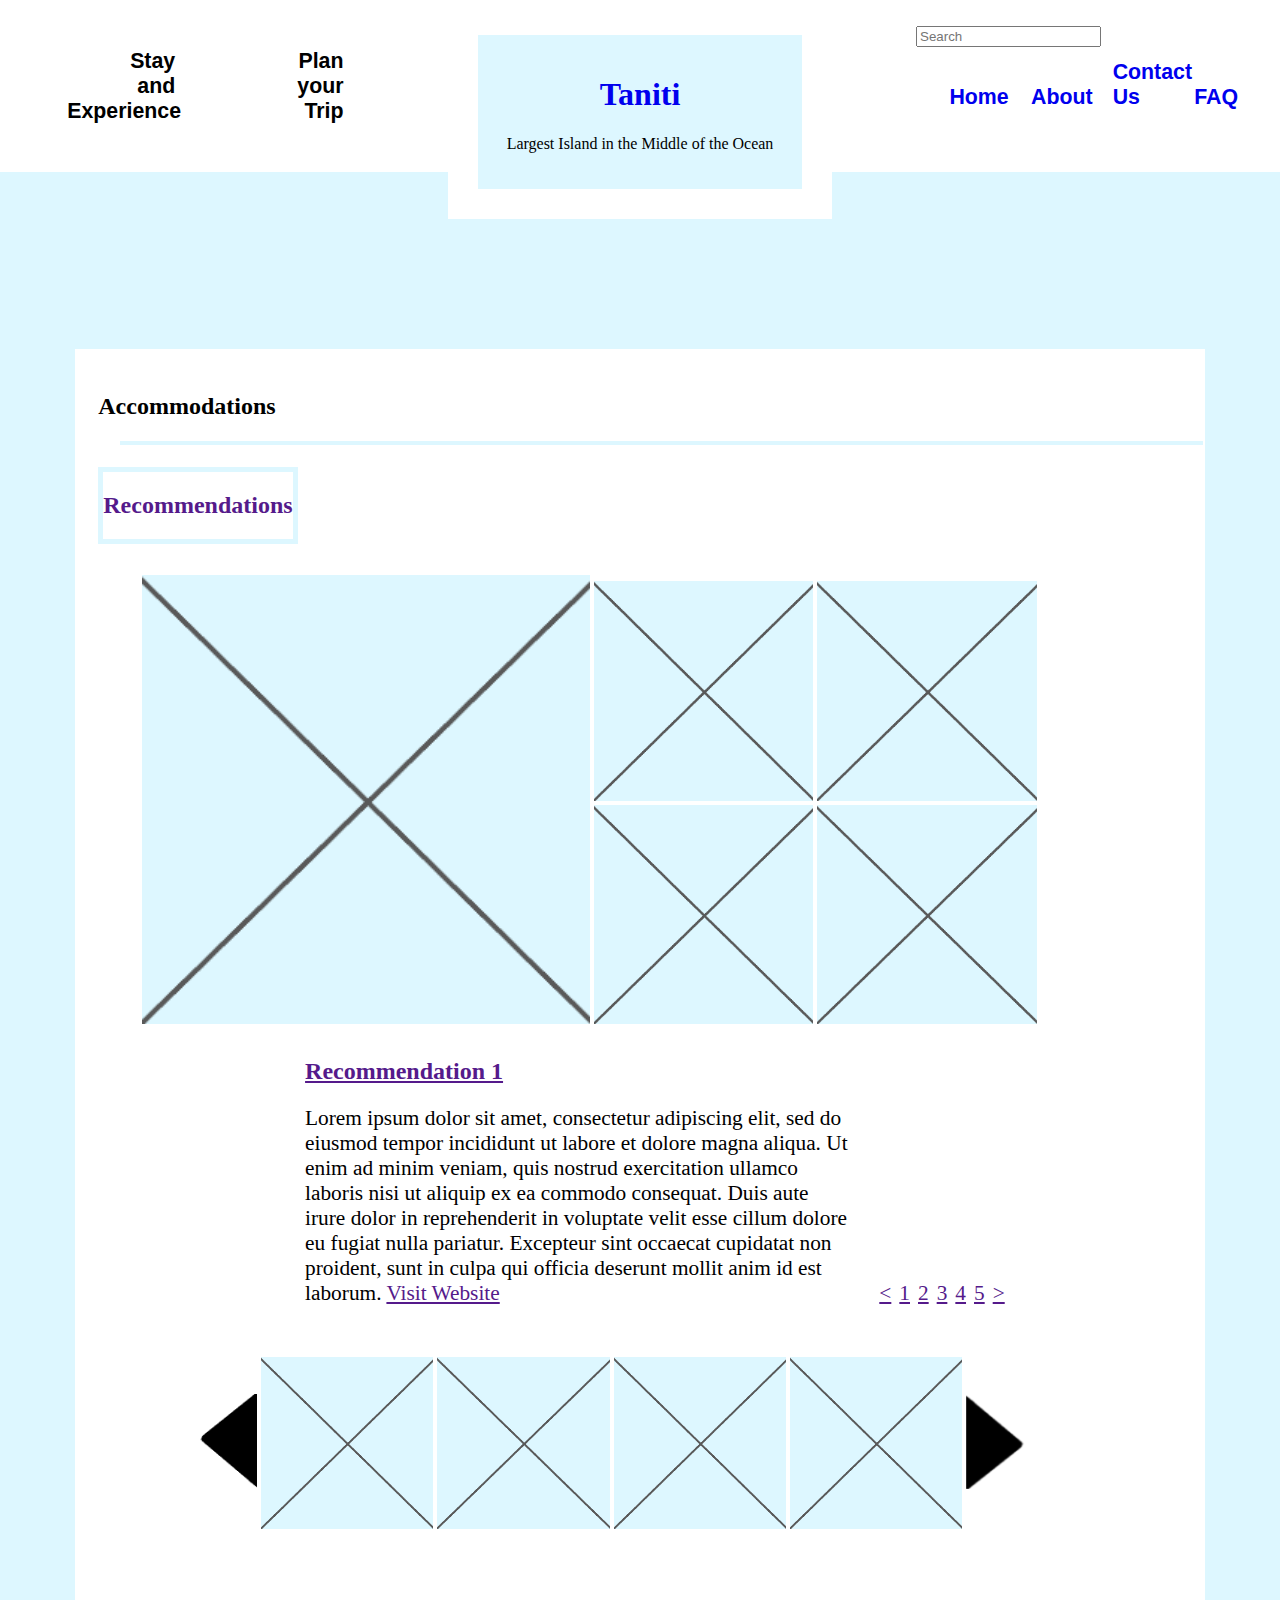
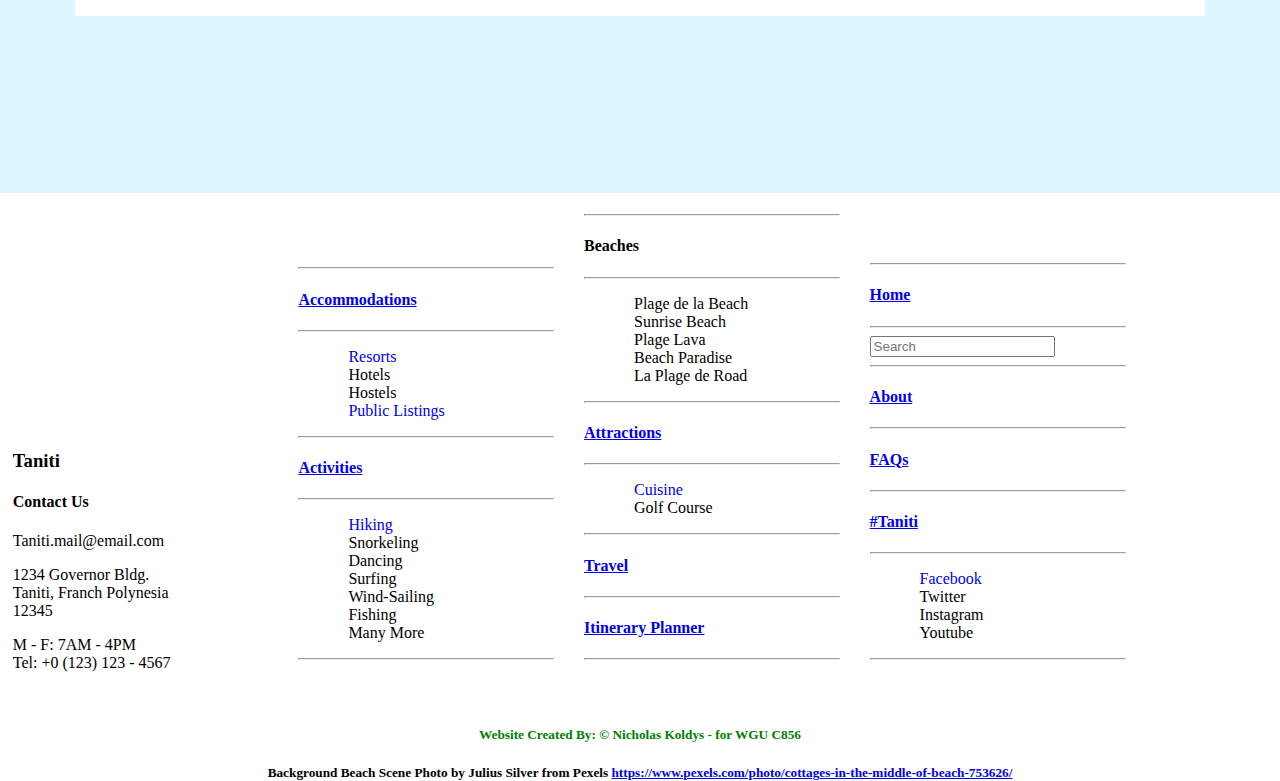
<file: accomidations.html>
<!DOCTYPE html>
<html lang="en">
<head>
	<!-- Meta elements : Before Page Loading -->
	<meta charset="UTF-8"/> <!-- charset is best to be loaded first -->
	<meta name="viewport" content="width=device-width, initial-scale=1.0"/> <!-- Page-width is set to the device-width-->

	<!-- Meta elements : Semantic Search -->
	<meta name="description" content=""/>
	<meta name="keywords" content=""/>
	<meta name="author" content="Nicholas Koldys"/>
	<meta name="copyright" content="Nicholas Koldys"/>

	<link rel="stylesheet" href="styles/stylesheet-main.css" />
</head>
<body>
<header>
<div id="hamburger">
	<img src="images/hamburger.png"/>
	<div id="hamContent">	
		<ul>
			<li><a href="">Stay and Experience</a></li>
			<ul>
				<li><a href="activities.html">Activities</a></li>
				<li><a href="accomidations-recommendation.html">Accommodations</a></li>
				<li><a >Beaches</a></li>
				<li><a href="attractions.html">Attractions</a></li>
				<li><a >Events</a></li>
				<li><a >Culture</a></li>
			</ul>
			<li><a >Plan your Trip</a></li>
			<ul>
				<li><a href="itinerary.html">Itinerary Planner</a></li>
				<li><a href="travel.html">Travel</a></li>
			</ul>
			<li ><a href="index.html">Home</a></li>
			<li><a href="about.html">About</a></li>
			<li><a href="about.html#Contact">Contact Us</a></li>
			<li><a href="about.html#FAQ">FAQ</a></li>
		</ul>
	</div>
</div>

<div class="link_box">
	<nav>
		<ul class="link_flex_container_left">
			<li class="dropdown"><a class="dropbtn">Stay<br/> and<br/> Experience</a>
				<div class="dropdownContent">
					<a href="activities.html">Activities</a>
					<a href="accomidations-recommendation.html">Accommodations</a>
					<a >Beaches</a>
					<a href="attractions.html">Attractions</a>
					<a >Events</a>
					<a >Culture</a>
				</div>
			</li>
			<li class="dropdown"><a class="dropbtn">Plan<br/> your<br/> Trip</a>
				<div class="dropdownContent">
					<a href="itinerary.html">Itinerary Planner</a>
					<a href="travel.html">Travel</a>
				</div>
			</li>
		</ul>

		<ul class="link_flex_container_right">
			<input id="search" placeholder="Search"><br/>
			<li class="dropdown"><a class="dropbtn" href="index.html">Home</a></li>
			<li class="dropdown"><a class="dropbtn" href="about.html">About</a></li>
			<li class="dropdown"><a class="dropbtn" href="about.html#Contact">Contact Us</a></li>
			<li class="dropdown"><a class="dropbtn" href="about.html#FAQ">FAQ</a></li>
		</ul>
	</nav>
</div>

<div id="logo">
	<div id="innerlogo">
		<a href="index.html"><h1>Taniti</h1></a>
		<p>Largest Island in the Middle of the Ocean</p>
	</div>
</div>
</header>

<div class="titleBreaker"></div>

<main>
<div class="container2">
	<div id="acc_container">
		<h2>Accommodations</h2>
		
		<div class="partition"></div>

		<div id="recommendedBtn">
			<div class="dropdown"><a class="dropbtn" href=""><h2>Recommendations</h2></a>
					<div class="dropdownContent">
					<a id="Resorts" href="">Resorts</a>
					<a id="Hotels" href="">Hotels</a>
					<a id="Hostels" href="">Hostels</a>
					<a id="Public Listings" href="">Public Listings</a>
				</div>
			</div>
		</div>

		<div class="titleBreaker"></div>

		<div id="rec_container">
			<div class="pic_container">
				<img id="pic1" src="images/300x300-placeholder.png"/>
				<div id="pic_50">
					<img id="pic2" src="images/300x300-placeholder.png"/>
					<img id="pic3" src="images/300x300-placeholder.png">
				</div>

				<div id="pic_50">
					<img id="pic4" src="images/300x300-placeholder.png"/>
					<img id="pic5" src="images/300x300-placeholder.png"/>
				</div>
			</div>

			<div class="left_breaker"></div>

			<div class="title_w_text">
				<h2><a href="">Recommendation 1</a></h2>
				<p>Lorem ipsum dolor sit amet, consectetur adipiscing elit, sed do eiusmod tempor incididunt ut labore et dolore magna aliqua. Ut enim ad minim veniam, quis nostrud exercitation ullamco laboris nisi ut aliquip ex ea commodo consequat. Duis aute irure dolor in reprehenderit in voluptate velit esse cillum dolore eu fugiat nulla pariatur. Excepteur sint occaecat cupidatat non proident, sunt in culpa qui officia deserunt mollit anim id est laborum. <a href="">Visit Website</a></p>
			</div>

			<div class="right_breaker">
				<div id="page_count">
					<a href=""><</a>
					<a href="">1</a>
					<a href="">2</a>
					<a href="">3</a>
					<a href="">4</a>
					<a href="">5</a>
					<a href="">></a>
				</div>
			</div>
		
			<div class="pic_select_container">
				<div class="arrow">
					<img src="images/left-arrow-simple.png" />
				</div>

				<img id="select_pic" src="images/300x300-placeholder.png" />
				<img id="select_pic" src="images/300x300-placeholder.png" />
				<img id="select_pic" src="images/300x300-placeholder.png" />
				<img id="select_pic" src="images/300x300-placeholder.png" />

				<div class="arrow">
					<img src="images/right-arrow-simple.png" />
				</div>
			</div>
		</div>
	</div>
</div>
</main>

<div class="titleBreaker"></div>

<footer>
<div id="footCol1">
	<h3>Taniti</h3>
	<h4>Contact Us</h4>
	<p>Taniti.mail@email.com<br/></p>
	<p>1234 Governor Bldg.<br/>
		Taniti, Franch Polynesia<br/>
		12345<br/></p>
	<p>M - F: 7AM - 4PM<br/>
		Tel: +0 (123) 123 - 4567</p>
</div>

<div id="footCol2">
	<hr/>
	<h4><a href="accomidations-recommendation.html">Accommodations</a></h4>
	<hr/>
	<ul>
		<li><a href="accomidations.html">Resorts</a></li>
		<li><a>Hotels</a></li>
		<li><a>Hostels</a></li>
		<li><a href="accomidations.html">Public Listings</a></li>
	</ul>
	<hr/>
	<h4><a href="activities.html">Activities</a></h4>
	<hr/>
	<ul>
		<li><a href="activities.html">Hiking</a></li>
		<li><a >Snorkeling</a></li>
		<li><a >Dancing</a></li>
		<li><a >Surfing</a></li>
		<li><a >Wind-Sailing</a></li>
		<li><a >Fishing</a></li>
		<li><a >Many More</a></li>
	</ul>
	<hr/>
</div>

<div id="footCol4">
	<hr/>
	<h4><a >Beaches</a></h4>
	<hr/>
	<ul>
		<li><a >Plage de la Beach</a></li>
		<li><a >Sunrise Beach</a></li>
		<li><a >Plage Lava</a></li>
		<li><a >Beach Paradise</a></li>
		<li><a >La Plage de Road</a></li>
	</ul>
	<hr/>
	<h4><a href="attractions.html">Attractions</a></h4>
	<hr/>
	<ul>
		<li><a href="cuisine.html">Cuisine</a></li>
		<li><a >Golf Course</a></li>
	</ul>
	<hr/>
	<h4><a href="travel.html">Travel</a></h4>
	<hr/>
	<h4><a href="itinerary.html">Itinerary Planner</a></h4>
	<hr/>
</div>

<div id="footCol3">
	<hr/>
	<h4><a href="index.html">Home</a></h4>
	<hr/>
	<input id="search2" placeholder="Search"/>
	<hr/>
	<h4><a href="about.html">About</a></h4>
	<hr/>
	<h4><a href="about.html#FAQ">FAQs</a></h4>
	<hr/>
	<h4><a target="_blank" href="https://www.facebook.com/Tanitidotcom/">#Taniti</a></h4>
	<hr/>
	<ul>
		<li><a target="_blank" href="https://www.facebook.com/Tanitidotcom/">Facebook</a></li>
		<li><a >Twitter</a></li>
		<li><a >Instagram</a></li>
		<li><a >Youtube</a></li>
	</ul>
	<hr/>
</div>

<div id="copyright">
	<h5 style="color: green;">Website Created By:   &copy; Nicholas Koldys - for WGU C856</h5>
	<h5>Background Beach Scene Photo by Julius Silver from Pexels <a href="https://www.pexels.com/photo/cottages-in-the-middle-of-beach-753626/">https://www.pexels.com/photo/cottages-in-the-middle-of-beach-753626/</a></h5>
	<h5></h5>
</div>
</footer>
</body>
<script type="text/javascript" src="javascript/arrow-list-iterator.js"></script>
</html>
</file>
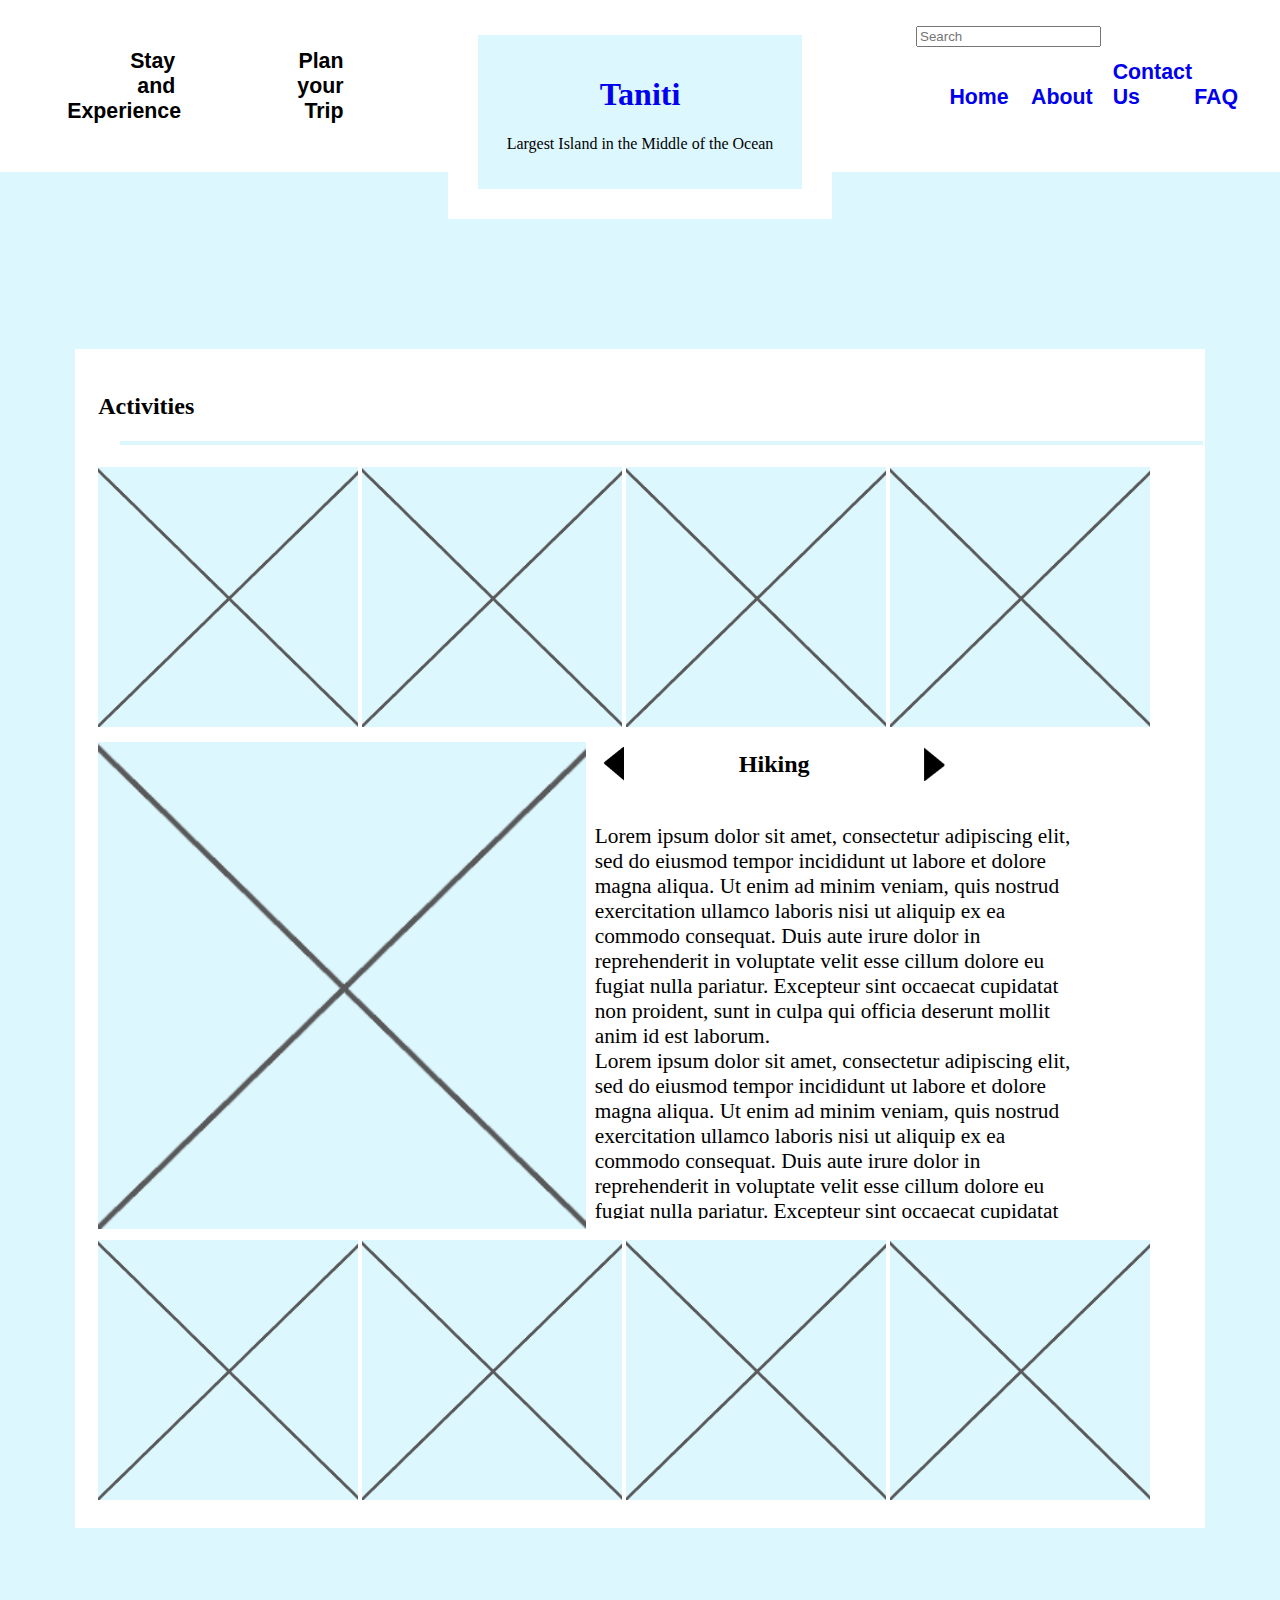
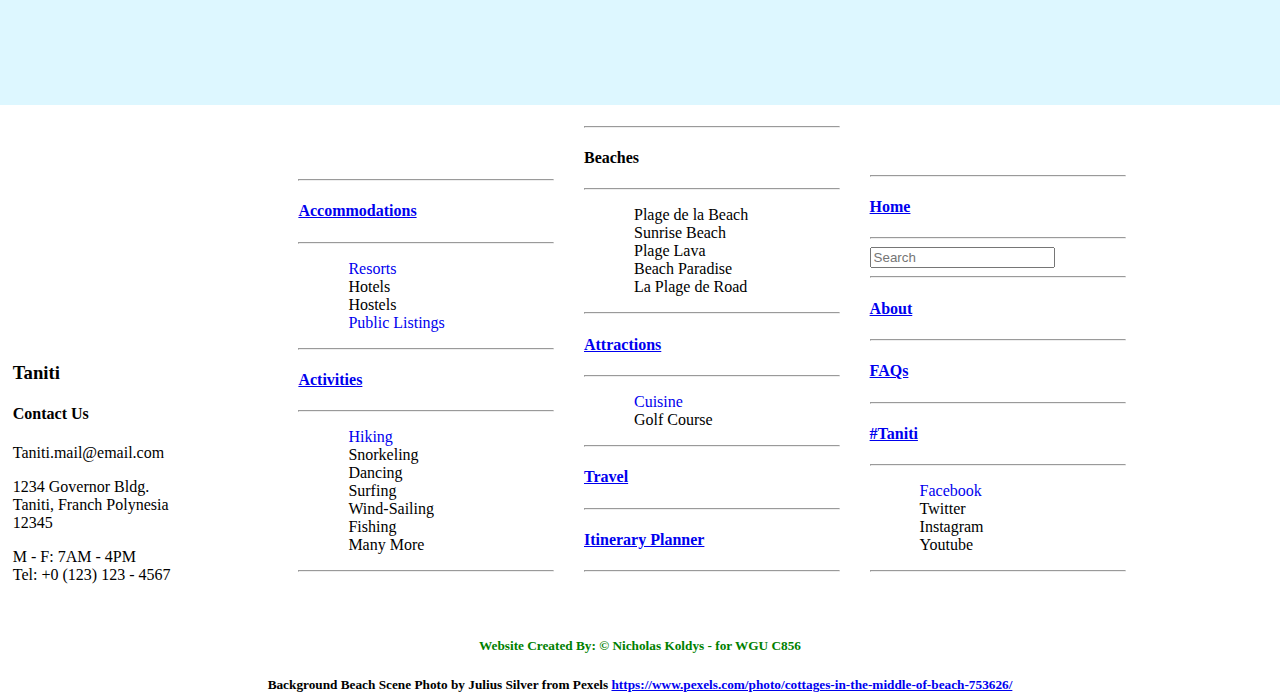
<file: activities.html>
<!DOCTYPE html>
<html lang="en">
<head>
	<!-- Meta elements : Before Page Loading -->
	<meta charset="UTF-8"/> <!-- charset is best to be loaded first -->
	<meta name="viewport" content="width=device-width, initial-scale=1.0"/> <!-- Page-width is set to the device-width-->
	
	<!-- Meta elements : Semantic Search -->
	<meta name="description" content=""/>
	<meta name="keywords" content=""/>
	<meta name="author" content="Nicholas Koldys"/>
	<meta name="copyright" content="Nicholas Koldys"/>
	
	<link rel="stylesheet" href="styles/stylesheet-main.css" />
</head>
<body>
<header>
<div id="hamburger">
	<img src="images/hamburger.png"/>
	<div id="hamContent">	
		<ul>
			<li><a href="">Stay and Experience</a></li>
			<ul>
				<li><a href="activities.html">Activities</a></li>
				<li><a href="accomidations-recommendation.html">Accommodations</a></li>
				<li><a >Beaches</a></li>
				<li><a href="attractions.html">Attractions</a></li>
				<li><a >Events</a></li>
				<li><a >Culture</a></li>
			</ul>
			<li><a >Plan your Trip</a></li>
			<ul>
				<li><a href="itinerary.html">Itinerary Planner</a></li>
				<li><a href="travel.html">Travel</a></li>
			</ul>
			<li ><a href="index.html">Home</a></li>
			<li><a href="about.html">About</a></li>
			<li><a href="about.html#Contact">Contact Us</a></li>
			<li><a href="about.html#FAQ">FAQ</a></li>
		</ul>
	</div>
</div>

<div class="link_box">
	<nav>
		<ul class="link_flex_container_left">
			<li class="dropdown"><a class="dropbtn">Stay<br/> and<br/> Experience</a>
				<div class="dropdownContent">
					<a href="activities.html">Activities</a>
					<a href="accomidations-recommendation.html">Accommodations</a>
					<a >Beaches</a>
					<a href="attractions.html">Attractions</a>
					<a >Events</a>
					<a >Culture</a>
				</div>
			</li>
			<li class="dropdown"><a class="dropbtn">Plan<br/> your<br/> Trip</a>
				<div class="dropdownContent">
					<a href="itinerary.html">Itinerary Planner</a>
					<a href="travel.html">Travel</a>
				</div>
			</li>
		</ul>

		<ul class="link_flex_container_right">
			<input id="search" placeholder="Search"><br/>
			<li class="dropdown"><a class="dropbtn" href="index.html">Home</a></li>
			<li class="dropdown"><a class="dropbtn" href="about.html">About</a></li>
			<li class="dropdown"><a class="dropbtn" href="about.html#Contact">Contact Us</a></li>
			<li class="dropdown"><a class="dropbtn" href="about.html#FAQ">FAQ</a></li>
		</ul>
	</nav>
</div>

<div id="logo">
	<div id="innerlogo">
		<a href="index.html"><h1>Taniti</h1></a>
		<p>Largest Island in the Middle of the Ocean</p>
	</div>
</div>
</header>

<div class="titleBreaker"></div>

<main>
<div class="container2">
	<div id="act_container">
		<h2 >Activities</h2>

		<div class="partition"></div>

		<div class="pic_container">
			<img src="images/300x300-placeholder.png" />
			<img src="images/300x300-placeholder.png" />
			<img src="images/300x300-placeholder.png" />
			<img src="images/300x300-placeholder.png" />
		</div>

		<div class="pic_left_text_right">
			<img src="images/300x300-placeholder.png"/>
			
			<div class="text_container">
				<div id="selector_title_container">
					<img onclick="leftSelectorActives()" src="images/left-arrow-simple.png" />
					<h2 id="actives">Hiking</h2>
					<img onclick="rightSelectorActives()" src="images/right-arrow-simple.png" />
				</div>

				<p>	Lorem ipsum dolor sit amet, consectetur adipiscing elit, sed do eiusmod tempor incididunt ut labore et dolore magna aliqua. Ut enim ad minim veniam, quis nostrud exercitation ullamco laboris nisi ut aliquip ex ea commodo consequat. Duis aute irure dolor in reprehenderit in voluptate velit esse cillum dolore eu fugiat nulla pariatur. Excepteur sint occaecat cupidatat non proident, sunt in culpa qui officia deserunt mollit anim id est laborum. <br/>
				Lorem ipsum dolor sit amet, consectetur adipiscing elit, sed do eiusmod tempor incididunt ut labore et dolore magna aliqua. Ut enim ad minim veniam, quis nostrud exercitation ullamco laboris nisi ut aliquip ex ea commodo consequat. Duis aute irure dolor in reprehenderit in voluptate velit esse cillum dolore eu fugiat nulla pariatur. Excepteur sint occaecat cupidatat non proident, sunt in culpa qui officia deserunt mollit anim id est laborum.</p>
			</div>
		</div>

		<div class="pic_container">
			<img src="images/300x300-placeholder.png" />
			<img src="images/300x300-placeholder.png" />
			<img src="images/300x300-placeholder.png" />
			<img src="images/300x300-placeholder.png" />
		</div>
	</div>
</div>
</main>

<div class="titleBreaker"></div>

<footer>
<div id="footCol1">
	<h3>Taniti</h3>
	<h4>Contact Us</h4>
	<p>Taniti.mail@email.com<br/></p>
	<p>1234 Governor Bldg.<br/>
		Taniti, Franch Polynesia<br/>
		12345<br/></p>
	<p>M - F: 7AM - 4PM<br/>
		Tel: +0 (123) 123 - 4567</p>
</div>

<div id="footCol2">
	<hr/>
	<h4><a href="accomidations-recommendation.html">Accommodations</a></h4>
	<hr/>
	<ul>
		<li><a href="accomidations.html">Resorts</a></li>
		<li><a>Hotels</a></li>
		<li><a>Hostels</a></li>
		<li><a href="accomidations.html">Public Listings</a></li>
	</ul>
	<hr/>
	<h4><a href="activities.html">Activities</a></h4>
	<hr/>
	<ul>
		<li><a href="activities.html">Hiking</a></li>
		<li><a >Snorkeling</a></li>
		<li><a >Dancing</a></li>
		<li><a >Surfing</a></li>
		<li><a >Wind-Sailing</a></li>
		<li><a >Fishing</a></li>
		<li><a >Many More</a></li>
	</ul>
	<hr/>
</div>

<div id="footCol4">
	<hr/>
	<h4><a >Beaches</a></h4>
	<hr/>
	<ul>
		<li><a >Plage de la Beach</a></li>
		<li><a >Sunrise Beach</a></li>
		<li><a >Plage Lava</a></li>
		<li><a >Beach Paradise</a></li>
		<li><a >La Plage de Road</a></li>
	</ul>
	<hr/>
	<h4><a href="attractions.html">Attractions</a></h4>
	<hr/>
	<ul>
		<li><a href="cuisine.html">Cuisine</a></li>
		<li><a >Golf Course</a></li>
	</ul>
	<hr/>
	<h4><a href="travel.html">Travel</a></h4>
	<hr/>
	<h4><a href="itinerary.html">Itinerary Planner</a></h4>
	<hr/>
</div>

<div id="footCol3">
	<hr/>
	<h4><a href="index.html">Home</a></h4>
	<hr/>
	<input id="search2" placeholder="Search"/>
	<hr/>
	<h4><a href="about.html">About</a></h4>
	<hr/>
	<h4><a href="about.html#FAQ">FAQs</a></h4>
	<hr/>
	<h4><a target="_blank" href="https://www.facebook.com/Tanitidotcom/">#Taniti</a></h4>
	<hr/>
	<ul>
		<li><a target="_blank" href="https://www.facebook.com/Tanitidotcom/">Facebook</a></li>
		<li><a >Twitter</a></li>
		<li><a >Instagram</a></li>
		<li><a >Youtube</a></li>
	</ul>
	<hr/>
</div>

<div id="copyright">
	<h5 style="color: green;">Website Created By:   &copy; Nicholas Koldys - for WGU C856</h5>
	<h5>Background Beach Scene Photo by Julius Silver from Pexels <a href="https://www.pexels.com/photo/cottages-in-the-middle-of-beach-753626/">https://www.pexels.com/photo/cottages-in-the-middle-of-beach-753626/</a></h5>
	<h5></h5>
</div>
</footer>
</body>
<script type="text/javascript" src="javascript/arrow-list-iterator.js"></script>
</html>
</file>
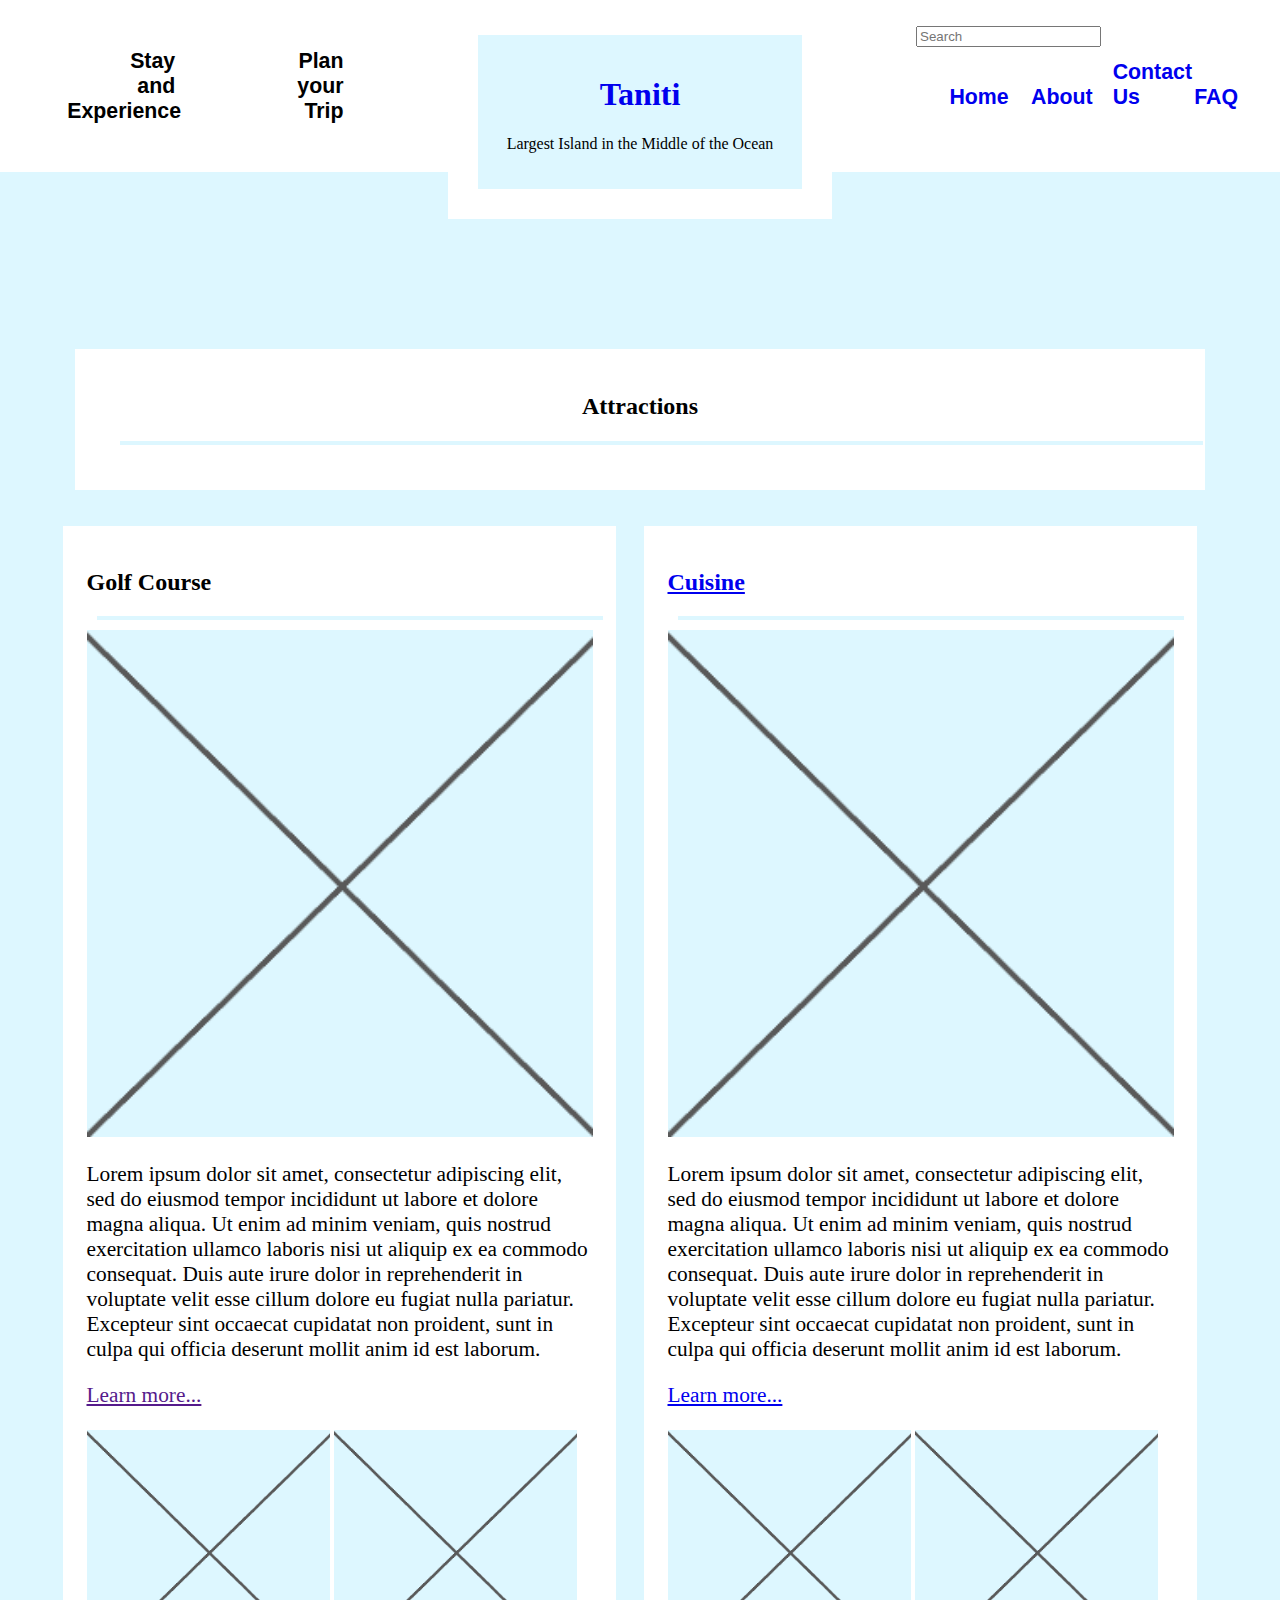
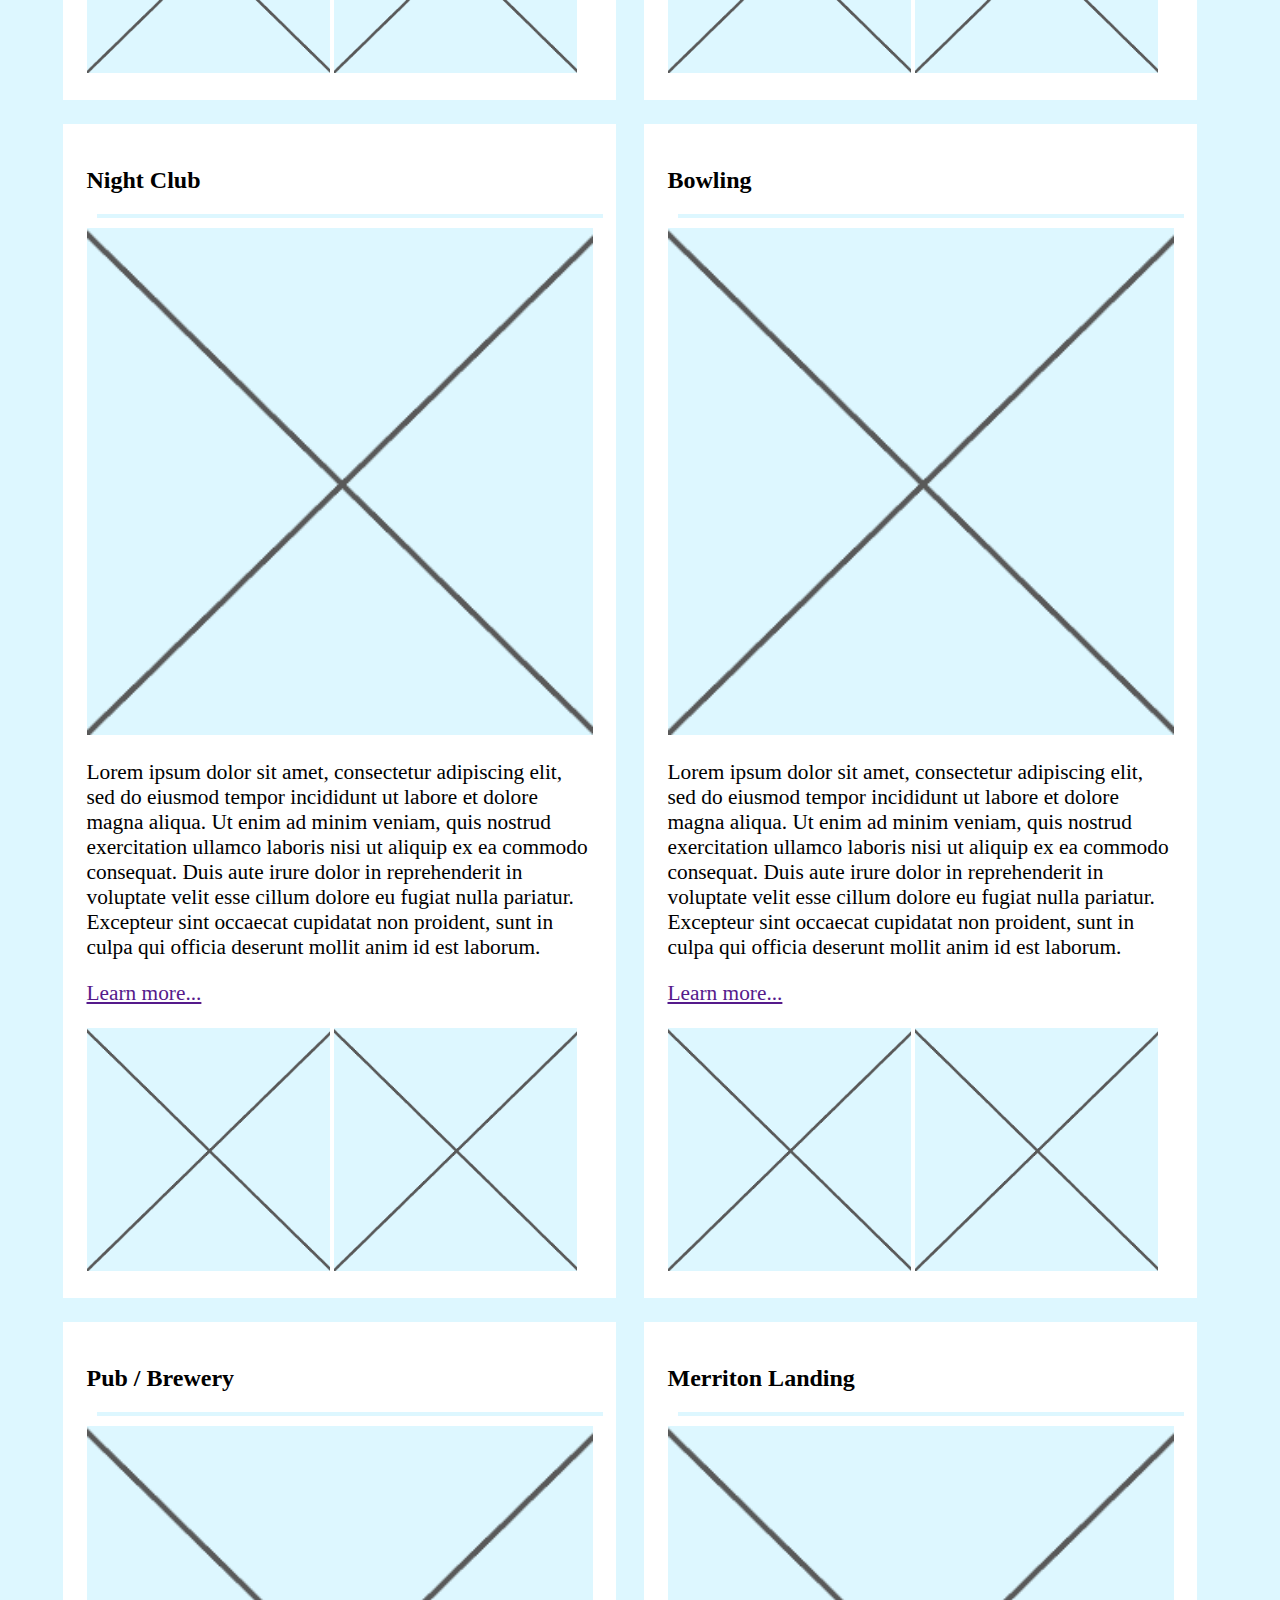
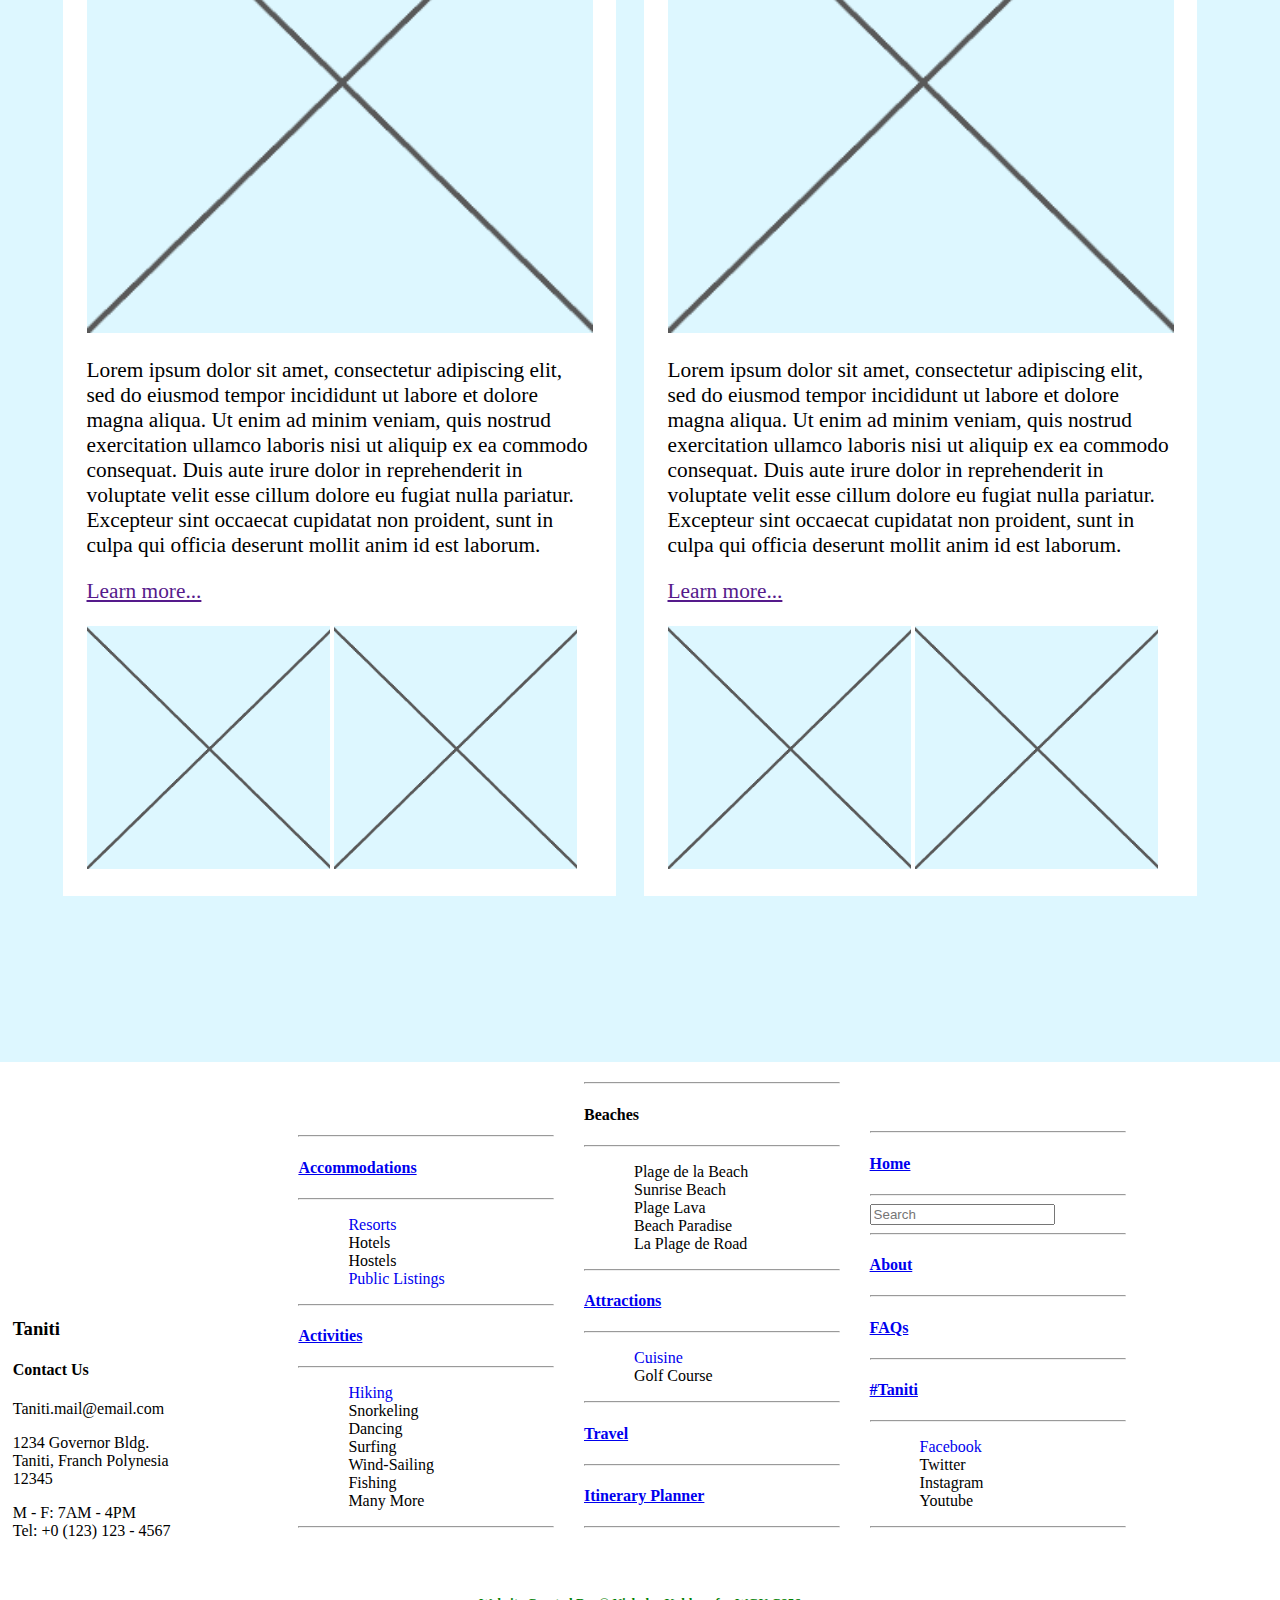
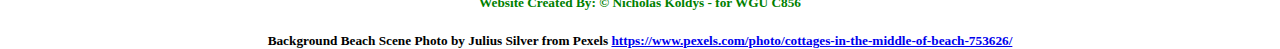
<file: attractions.html>
<!DOCTYPE html>
<html lang="en">
<head>
	<!-- Meta elements : Before Page Loading -->
	<meta charset="UTF-8"/> <!-- charset is best to be loaded first -->
	<meta name="viewport" content="width=device-width, initial-scale=1.0"/> <!-- Page-width is set to the device-width-->
	
	<!-- Meta elements : Semantic Search -->
	<meta name="description" content=""/>
	<meta name="keywords" content=""/>
	<meta name="author" content="Nicholas Koldys"/>
	<meta name="copyright" content="Nicholas Koldys"/>
	
	<link rel="stylesheet" href="styles/stylesheet-main.css" />
</head>
<body>
<header>
<div id="hamburger">
	<img src="images/hamburger.png"/>
	<div id="hamContent">	
		<ul>
			<li><a href="">Stay and Experience</a></li>
			<ul>
				<li><a href="activities.html">Activities</a></li>
				<li><a href="accomidations-recommendation.html">Accommodations</a></li>
				<li><a >Beaches</a></li>
				<li><a href="attractions.html">Attractions</a></li>
				<li><a >Events</a></li>
				<li><a >Culture</a></li>
			</ul>
			<li><a >Plan your Trip</a></li>
			<ul>
				<li><a href="itinerary.html">Itinerary Planner</a></li>
				<li><a href="travel.html">Travel</a></li>
			</ul>
			<li ><a href="index.html">Home</a></li>
			<li><a href="about.html">About</a></li>
			<li><a href="about.html#Contact">Contact Us</a></li>
			<li><a href="about.html#FAQ">FAQ</a></li>
		</ul>
	</div>
</div>

<div class="link_box">
	<nav>
		<ul class="link_flex_container_left">
			<li class="dropdown"><a class="dropbtn">Stay<br/> and<br/> Experience</a>
				<div class="dropdownContent">
					<a href="activities.html">Activities</a>
					<a href="accomidations-recommendation.html">Accommodations</a>
					<a >Beaches</a>
					<a href="attractions.html">Attractions</a>
					<a >Events</a>
					<a >Culture</a>
				</div>
			</li>
			<li class="dropdown"><a class="dropbtn">Plan<br/> your<br/> Trip</a>
				<div class="dropdownContent">
					<a href="itinerary.html">Itinerary Planner</a>
					<a href="travel.html">Travel</a>
				</div>
			</li>
		</ul>

		<ul class="link_flex_container_right">
			<input id="search" placeholder="Search"><br/>
			<li class="dropdown"><a class="dropbtn" href="index.html">Home</a></li>
			<li class="dropdown"><a class="dropbtn" href="about.html">About</a></li>
			<li class="dropdown"><a class="dropbtn" href="about.html#Contact">Contact Us</a></li>
			<li class="dropdown"><a class="dropbtn" href="about.html#FAQ">FAQ</a></li>
		</ul>
	</nav>
</div>

<div id="logo">
	<div id="innerlogo">
		<a href="index.html"><h1>Taniti</h1></a>
		<p>Largest Island in the Middle of the Ocean</p>
	</div>
</div>
</header>

<div class="titleBreaker"></div>

<main>
<div class="container2">
	<div class="title_header">
		<h2>Attractions</h2>
		<div class="partition"></div>
	</div>

	<div id="attract_divider">
		<div class="category_box">
			<h2>Golf Course</h2>

			<div class="partition"></div>

			<div class="top_pic_container">
				<img src="images/300x300-placeholder.png"/>
			</div>

			<div class="text_container">
				<p>Lorem ipsum dolor sit amet, consectetur adipiscing elit, sed do eiusmod tempor incididunt ut labore et dolore magna aliqua. Ut enim ad minim veniam, quis nostrud exercitation ullamco laboris nisi ut aliquip ex ea commodo consequat. Duis aute irure dolor in reprehenderit in voluptate velit esse cillum dolore eu fugiat nulla pariatur. Excepteur sint occaecat cupidatat non proident, sunt in culpa qui officia deserunt mollit anim id est laborum.  <a href=""><div id="learn_more">Learn more...</div></a></p>
			</div>

			<div class="bottom_pic_container">
				<div id="varied_pics">
					<img src="images/300x300-placeholder.png"/>
					<img src="images/300x300-placeholder.png"/>
				</div>
			</div>
		</div>
	</div>

	<div id="attract_divider">
		<div class="category_box">
			<a href="cuisine.html"><h2>Cuisine</h2></a>

			<div class="partition"></div>

			<div class="top_pic_container">
				<a href="cuisine.html"><img src="images/300x300-placeholder.png"/></a>
			</div>

			<div class="text_container">
				<p>Lorem ipsum dolor sit amet, consectetur adipiscing elit, sed do eiusmod tempor incididunt ut labore et dolore magna aliqua. Ut enim ad minim veniam, quis nostrud exercitation ullamco laboris nisi ut aliquip ex ea commodo consequat. Duis aute irure dolor in reprehenderit in voluptate velit esse cillum dolore eu fugiat nulla pariatur. Excepteur sint occaecat cupidatat non proident, sunt in culpa qui officia deserunt mollit anim id est laborum.  <a href="cuisine.html"><div id="learn_more">Learn more...</div></a></p>
			</div>

			<div class="bottom_pic_container">
				<div id="varied_pics">
					<a href="cuisine.html"><img src="images/300x300-placeholder.png"/></a>
					<a href="cuisine.html"><img src="images/300x300-placeholder.png"/></a>
				</div>
			</div>
		</div>
	</div>

	<div id="attract_divider">
		<div class="category_box">
			<h2>Night Club</h2>

			<div class="partition"></div>

			<div class="top_pic_container">
				<img src="images/300x300-placeholder.png"/>
			</div>
			
			<div class="text_container">
				<p>Lorem ipsum dolor sit amet, consectetur adipiscing elit, sed do eiusmod tempor incididunt ut labore et dolore magna aliqua. Ut enim ad minim veniam, quis nostrud exercitation ullamco laboris nisi ut aliquip ex ea commodo consequat. Duis aute irure dolor in reprehenderit in voluptate velit esse cillum dolore eu fugiat nulla pariatur. Excepteur sint occaecat cupidatat non proident, sunt in culpa qui officia deserunt mollit anim id est laborum.  <a href=""><div id="learn_more">Learn more...</div></a></p>
			</div>

			<div class="bottom_pic_container">
				<div id="varied_pics">
					<img src="images/300x300-placeholder.png"/>
					<img src="images/300x300-placeholder.png"/>
				</div>
			</div>
		</div>
	</div>

	<div id="attract_divider">
		<div class="category_box">

			<h2>Bowling</h2>

			<div class="partition"></div>

			<div class="top_pic_container">
				<img src="images/300x300-placeholder.png"/>
			</div>

			<div class="text_container">
				<p>Lorem ipsum dolor sit amet, consectetur adipiscing elit, sed do eiusmod tempor incididunt ut labore et dolore magna aliqua. Ut enim ad minim veniam, quis nostrud exercitation ullamco laboris nisi ut aliquip ex ea commodo consequat. Duis aute irure dolor in reprehenderit in voluptate velit esse cillum dolore eu fugiat nulla pariatur. Excepteur sint occaecat cupidatat non proident, sunt in culpa qui officia deserunt mollit anim id est laborum.  <a href=""><div id="learn_more">Learn more...</div></a></p>
			</div>

			<div class="bottom_pic_container">
				<div id="varied_pics">
					<img src="images/300x300-placeholder.png"/>
					<img src="images/300x300-placeholder.png"/>
				</div>
			</div>
		</div>
	</div>

	<div id="attract_divider">
		<div class="category_box">
			<h2>Pub / Brewery</h2>

			<div class="partition"></div>

			<div class="top_pic_container">
				<img src="images/300x300-placeholder.png"/>
			</div>

			<div class="text_container">
				<p>Lorem ipsum dolor sit amet, consectetur adipiscing elit, sed do eiusmod tempor incididunt ut labore et dolore magna aliqua. Ut enim ad minim veniam, quis nostrud exercitation ullamco laboris nisi ut aliquip ex ea commodo consequat. Duis aute irure dolor in reprehenderit in voluptate velit esse cillum dolore eu fugiat nulla pariatur. Excepteur sint occaecat cupidatat non proident, sunt in culpa qui officia deserunt mollit anim id est laborum.  <a href=""><div id="learn_more">Learn more...</div></a></p>
			</div>

			<div class="bottom_pic_container">
				<div id="varied_pics">
					<img src="images/300x300-placeholder.png"/>
					<img src="images/300x300-placeholder.png"/>
				</div>
			</div>
		</div>
	</div>

	<div id="attract_divider">
		<div class="category_box">
			<h2>Merriton Landing</h2>

			<div class="partition"></div>

			<div class="top_pic_container">
				<img src="images/300x300-placeholder.png"/>
			</div>

			<div class="text_container">
				<p>Lorem ipsum dolor sit amet, consectetur adipiscing elit, sed do eiusmod tempor incididunt ut labore et dolore magna aliqua. Ut enim ad minim veniam, quis nostrud exercitation ullamco laboris nisi ut aliquip ex ea commodo consequat. Duis aute irure dolor in reprehenderit in voluptate velit esse cillum dolore eu fugiat nulla pariatur. Excepteur sint occaecat cupidatat non proident, sunt in culpa qui officia deserunt mollit anim id est laborum.  <a href=""><div id="learn_more">Learn more...</div></a></p>
			</div>

			<div class="bottom_pic_container">
				<div id="varied_pics">
					<img src="images/300x300-placeholder.png"/>
					<img src="images/300x300-placeholder.png"/>
				</div>
			</div>
		</div>
	</div>
</div>		
</main>
<div class="titleBreaker"></div>

<footer>
<div id="footCol1">
	<h3>Taniti</h3>
	<h4>Contact Us</h4>
	<p>Taniti.mail@email.com<br/></p>
	<p>1234 Governor Bldg.<br/>
		Taniti, Franch Polynesia<br/>
		12345<br/></p>
	<p>M - F: 7AM - 4PM<br/>
		Tel: +0 (123) 123 - 4567</p>
</div>

<div id="footCol2">
	<hr/>
	<h4><a href="accomidations-recommendation.html">Accommodations</a></h4>
	<hr/>
	<ul>
		<li><a href="accomidations.html">Resorts</a></li>
		<li><a>Hotels</a></li>
		<li><a>Hostels</a></li>
		<li><a href="accomidations.html">Public Listings</a></li>
	</ul>
	<hr/>
	<h4><a href="activities.html">Activities</a></h4>
	<hr/>
	<ul>
		<li><a href="activities.html">Hiking</a></li>
		<li><a >Snorkeling</a></li>
		<li><a >Dancing</a></li>
		<li><a >Surfing</a></li>
		<li><a >Wind-Sailing</a></li>
		<li><a >Fishing</a></li>
		<li><a >Many More</a></li>
	</ul>
	<hr/>
</div>

<div id="footCol4">
	<hr/>
	<h4><a >Beaches</a></h4>
	<hr/>
	<ul>
		<li><a >Plage de la Beach</a></li>
		<li><a >Sunrise Beach</a></li>
		<li><a >Plage Lava</a></li>
		<li><a >Beach Paradise</a></li>
		<li><a >La Plage de Road</a></li>
	</ul>
	<hr/>
	<h4><a href="attractions.html">Attractions</a></h4>
	<hr/>
	<ul>
		<li><a href="cuisine.html">Cuisine</a></li>
		<li><a >Golf Course</a></li>
	</ul>
	<hr/>
	<h4><a href="travel.html">Travel</a></h4>
	<hr/>
	<h4><a href="itinerary.html">Itinerary Planner</a></h4>
	<hr/>
</div>

<div id="footCol3">
	<hr/>
	<h4><a href="index.html">Home</a></h4>
	<hr/>
	<input id="search2" placeholder="Search"/>
	<hr/>
	<h4><a href="about.html">About</a></h4>
	<hr/>
	<h4><a href="about.html#FAQ">FAQs</a></h4>
	<hr/>
	<h4><a target="_blank" href="https://www.facebook.com/Tanitidotcom/">#Taniti</a></h4>
	<hr/>
	<ul>
		<li><a target="_blank" href="https://www.facebook.com/Tanitidotcom/">Facebook</a></li>
		<li><a >Twitter</a></li>
		<li><a >Instagram</a></li>
		<li><a >Youtube</a></li>
	</ul>
	<hr/>
</div>

<div id="copyright">
	<h5 style="color: green;">Website Created By:   &copy; Nicholas Koldys - for WGU C856</h5>
	<h5>Background Beach Scene Photo by Julius Silver from Pexels <a href="https://www.pexels.com/photo/cottages-in-the-middle-of-beach-753626/">https://www.pexels.com/photo/cottages-in-the-middle-of-beach-753626/</a></h5>
	<h5></h5>
</div>
</footer>
</body>
<script type="text/javascript" src="javascript/arrow-list-iterator.js"></script>
</html>
</file>
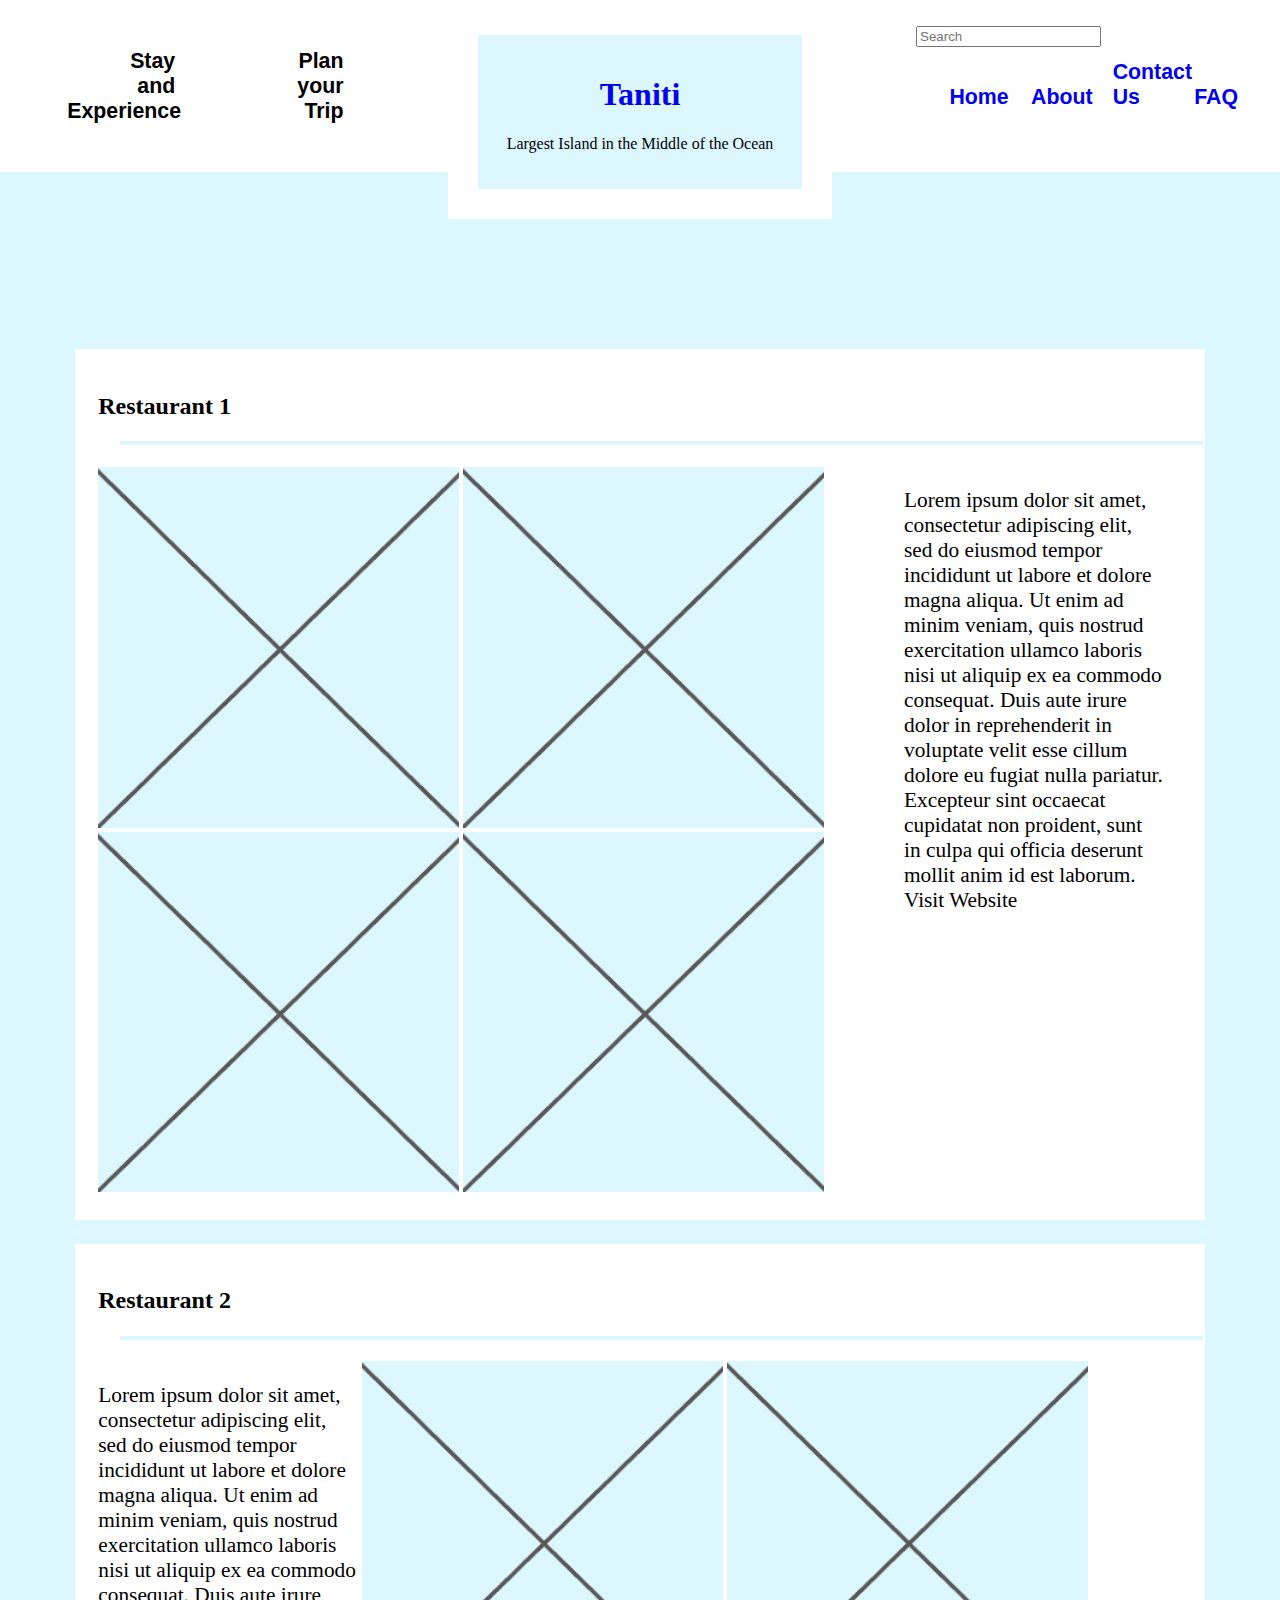
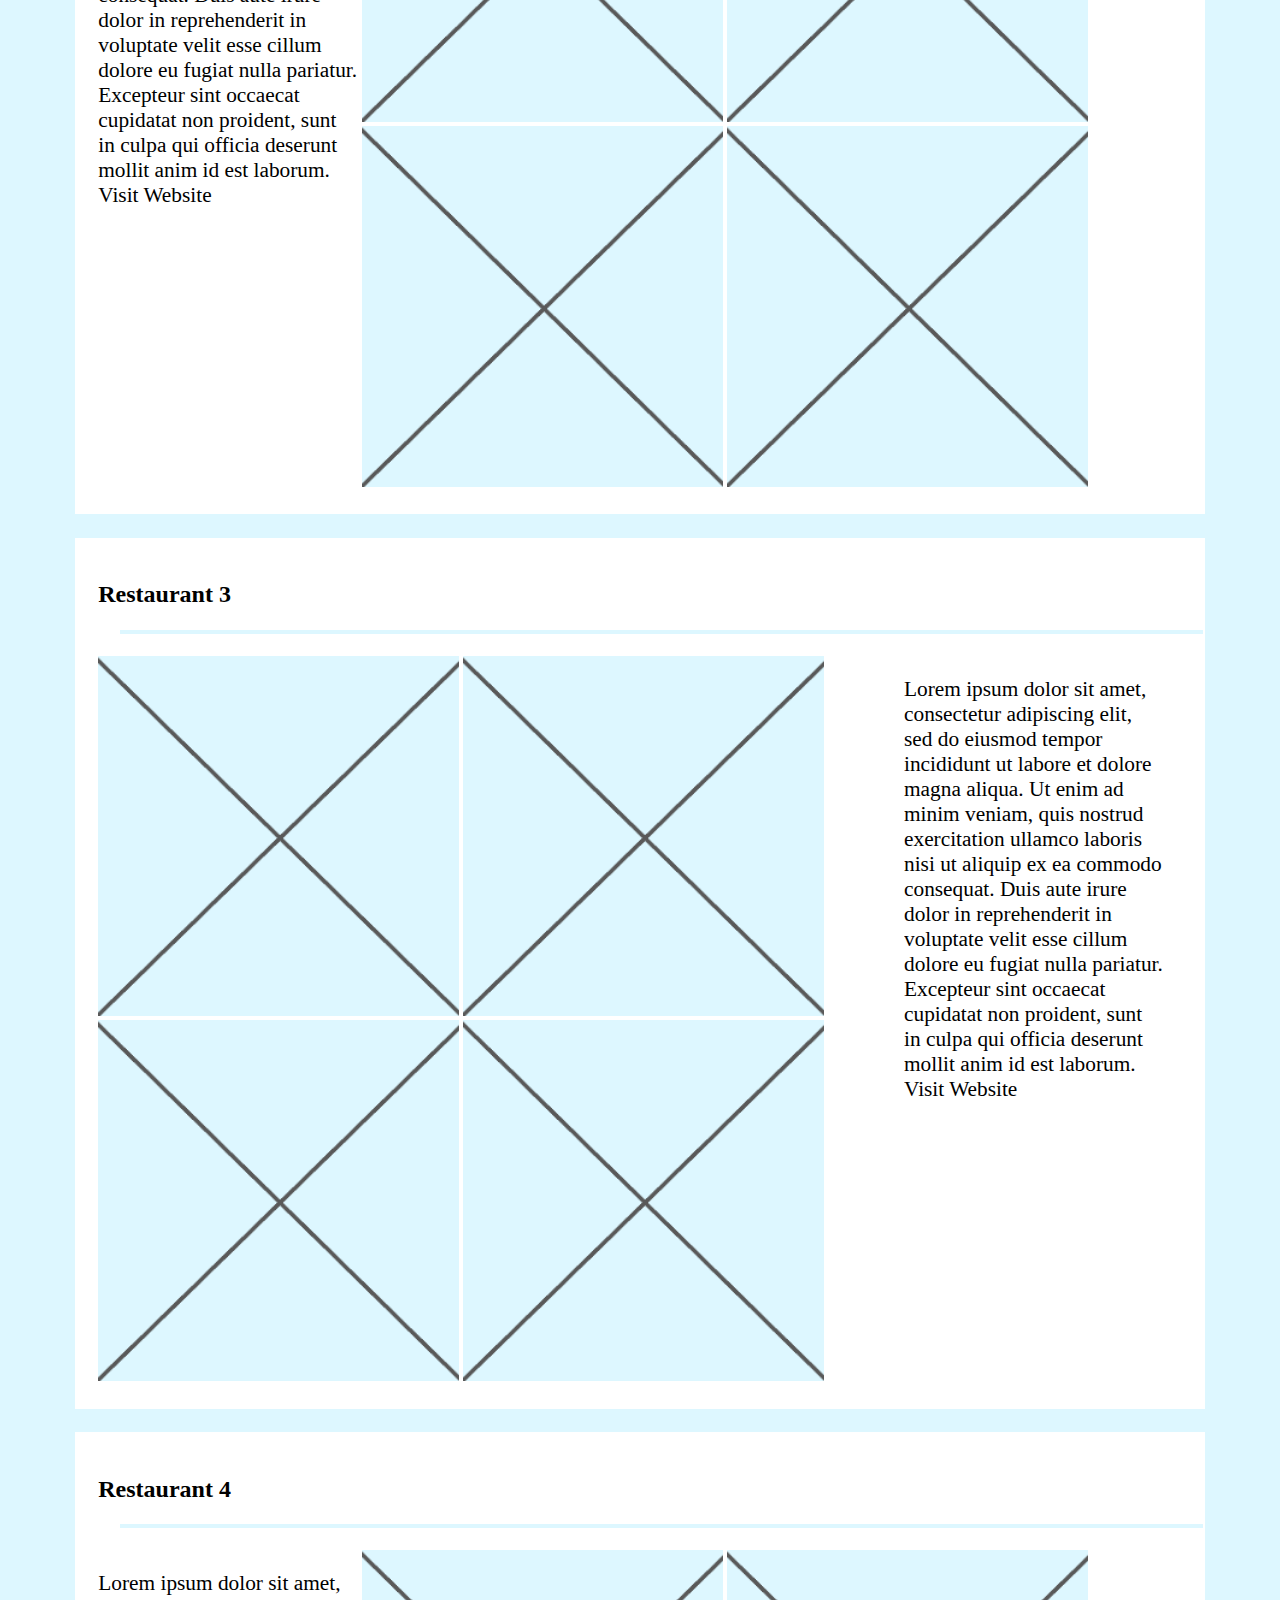
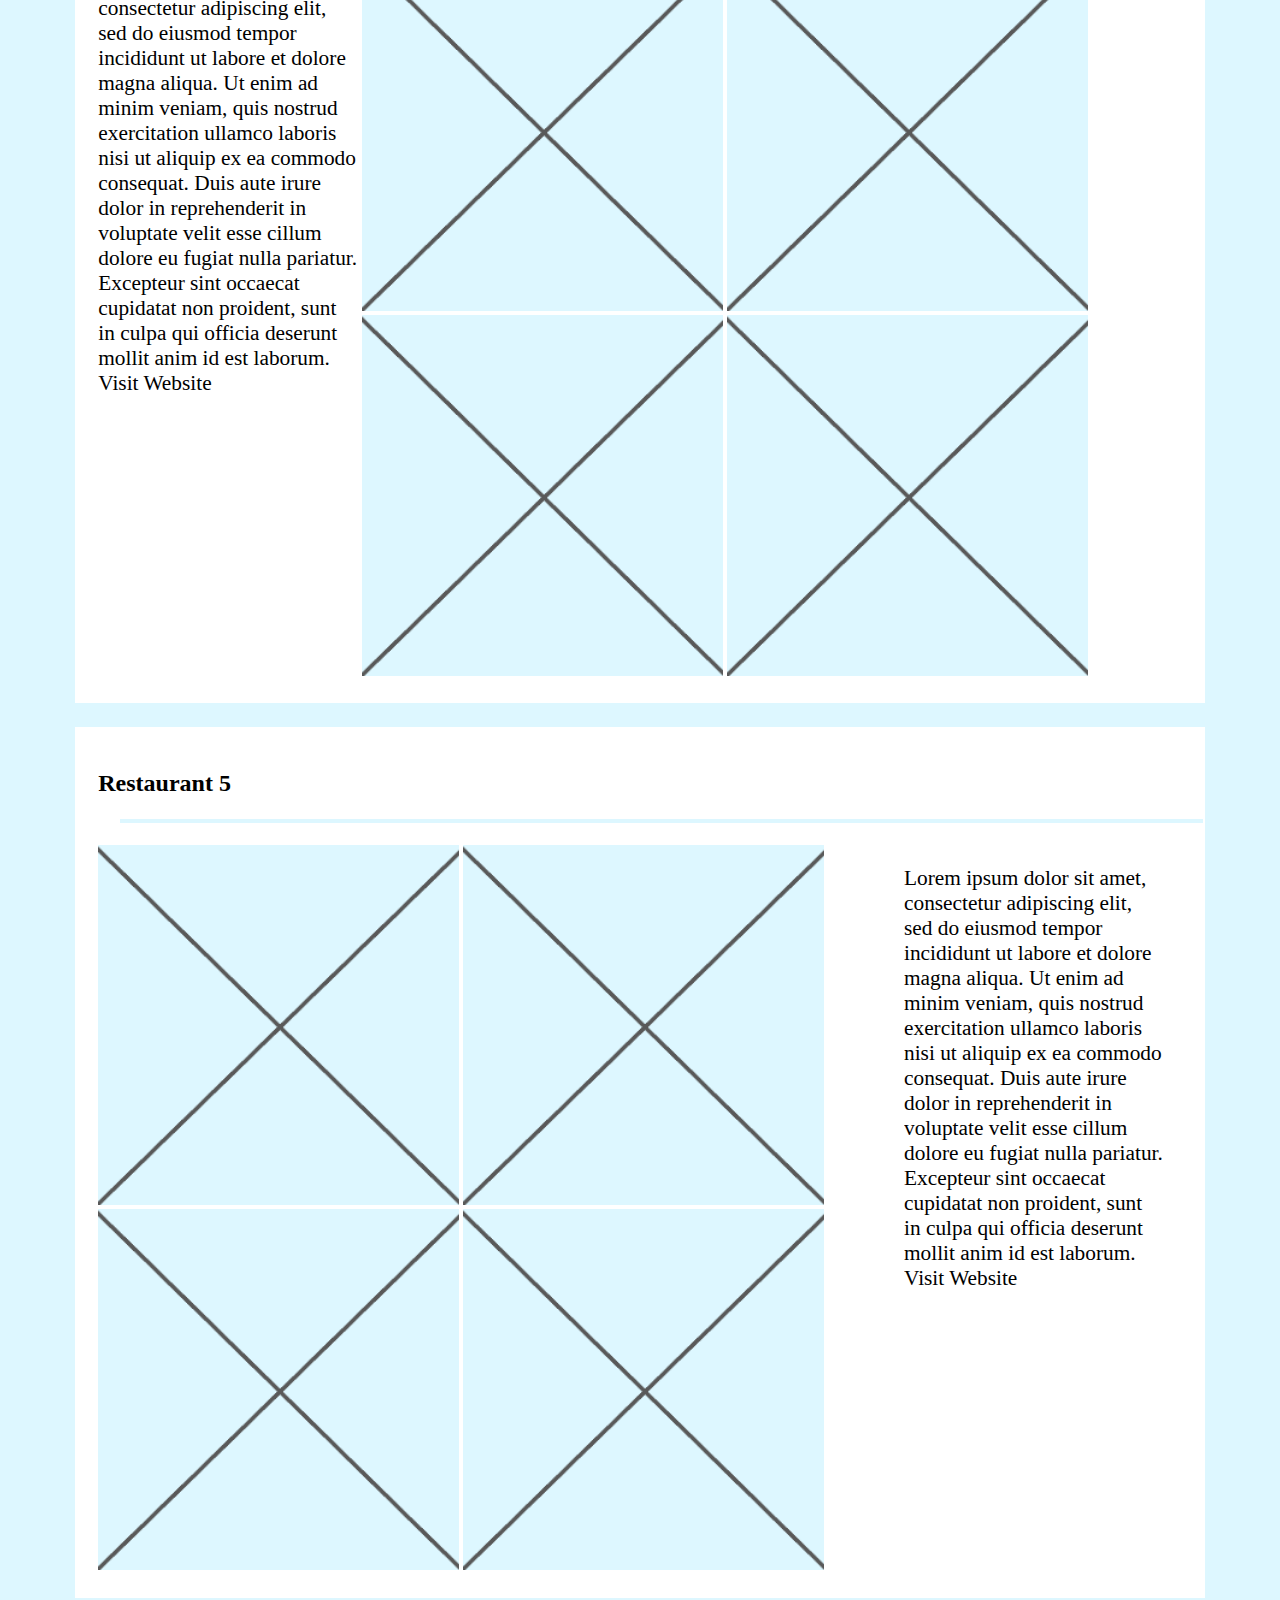
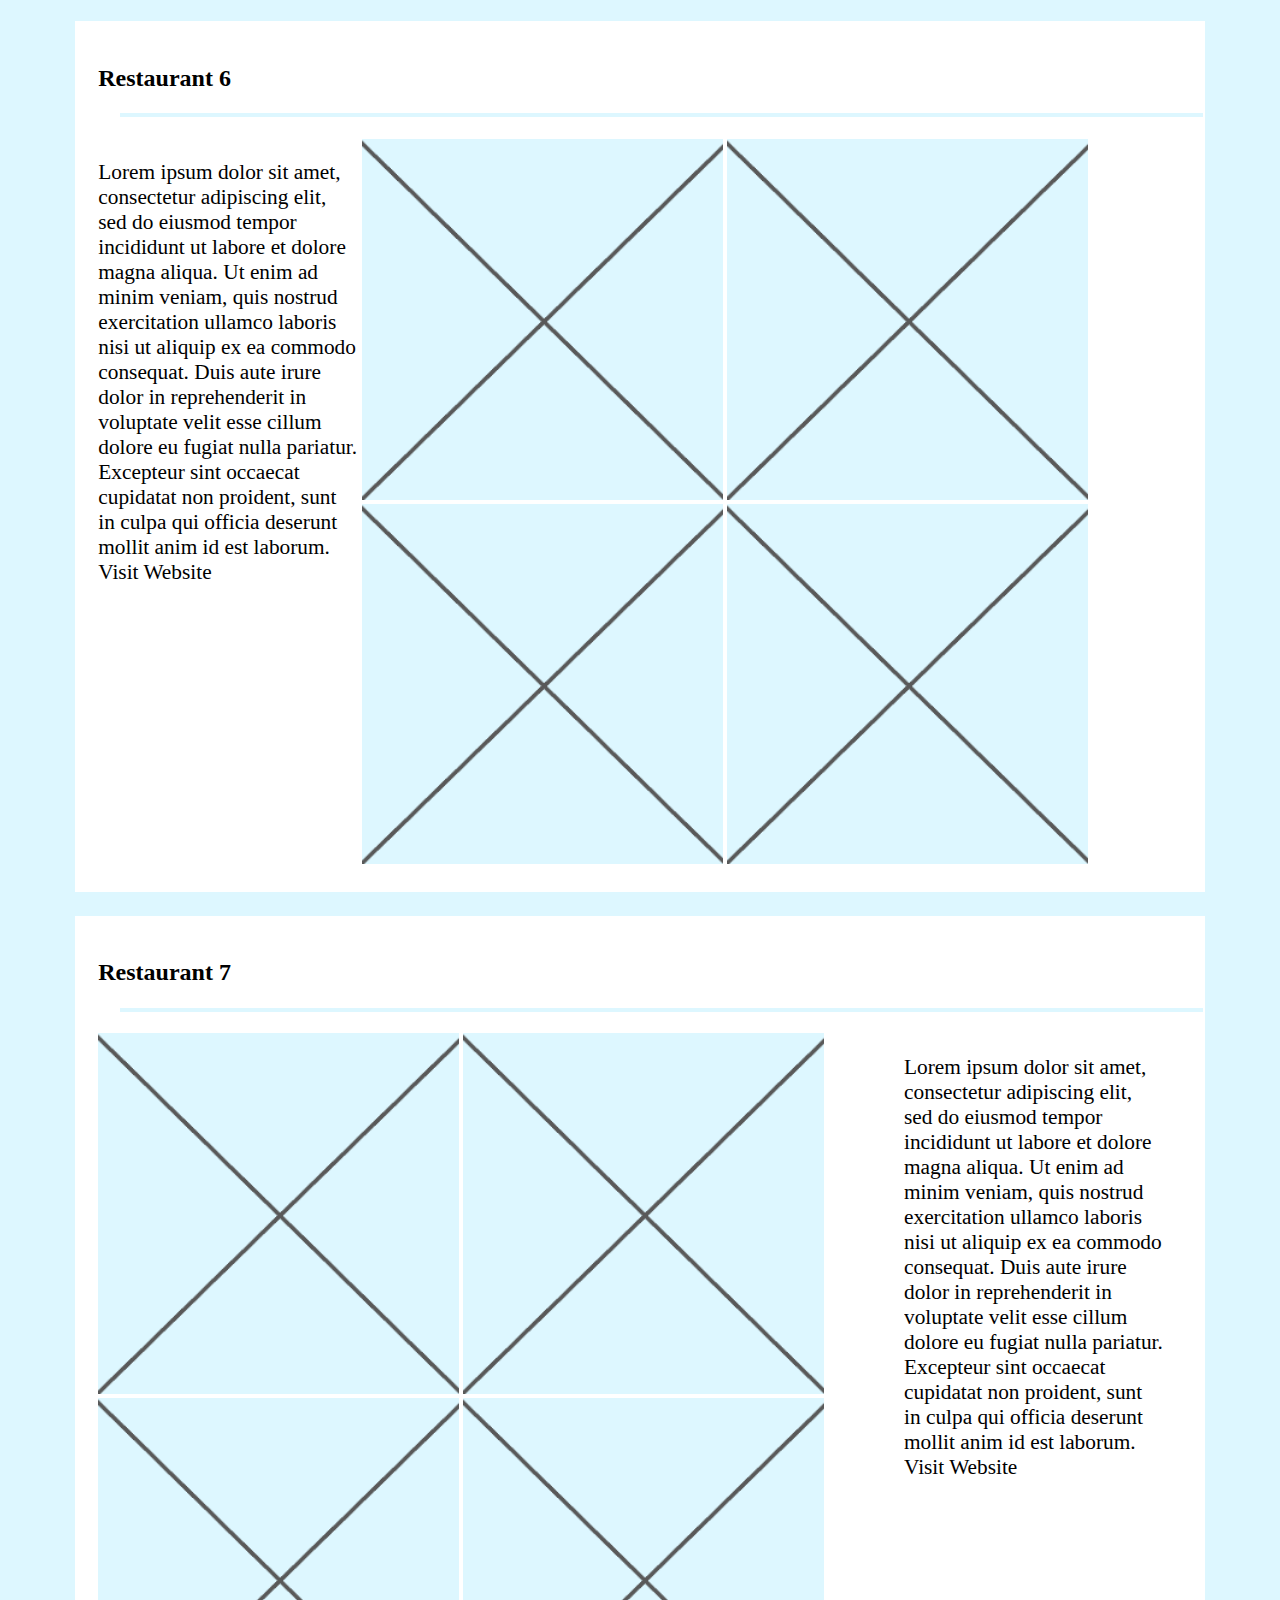
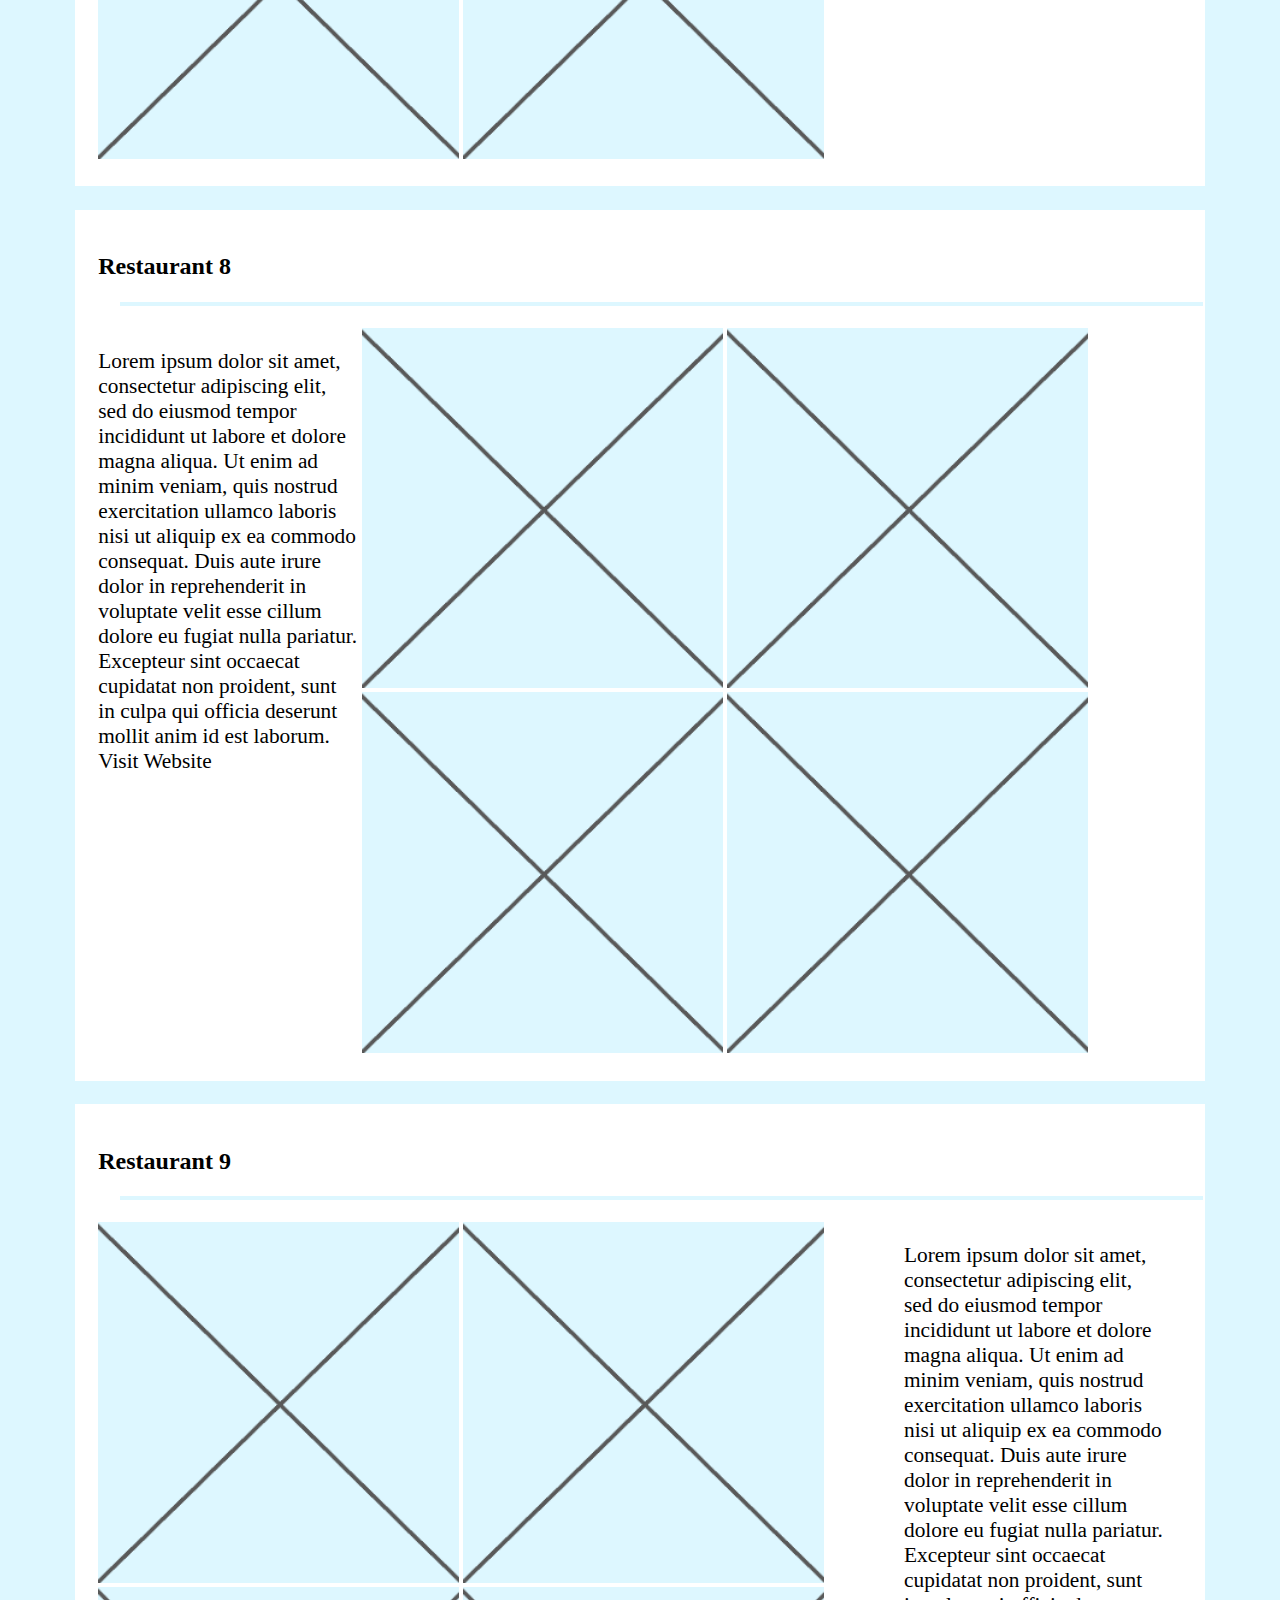
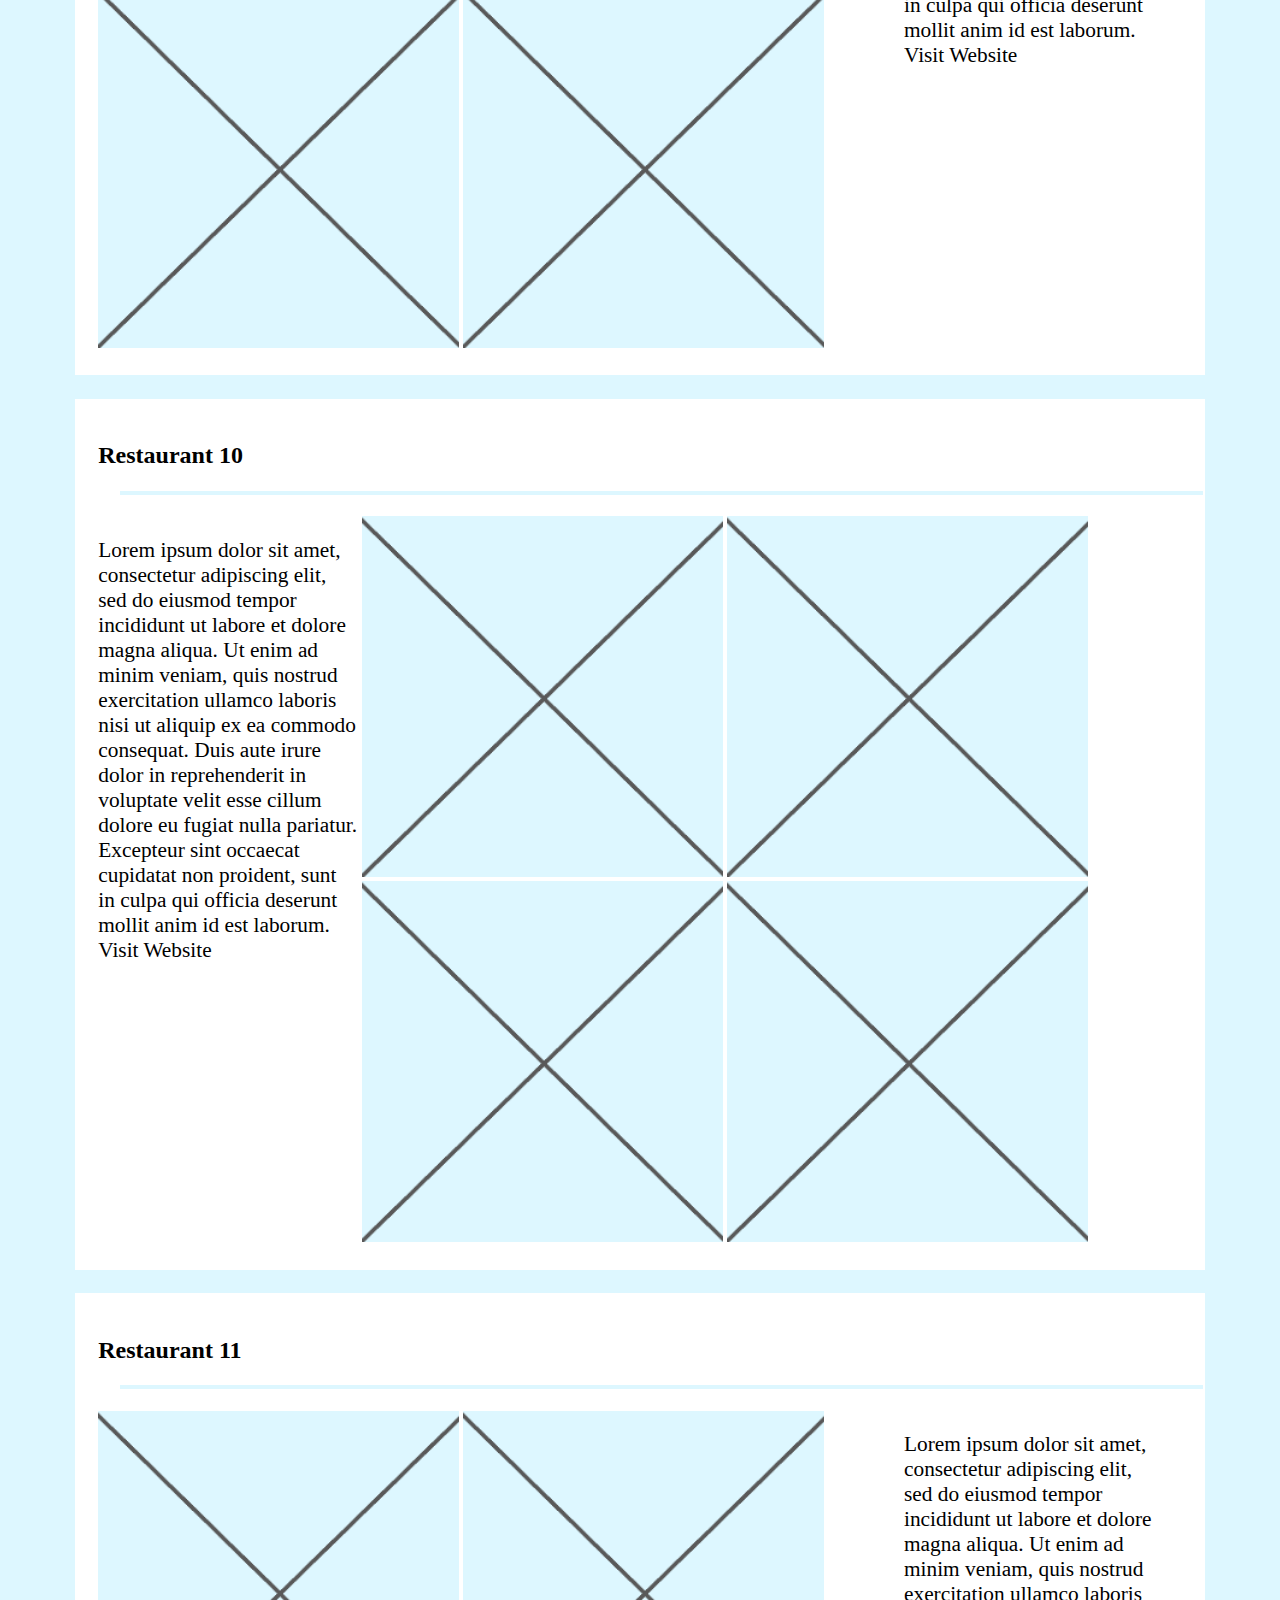
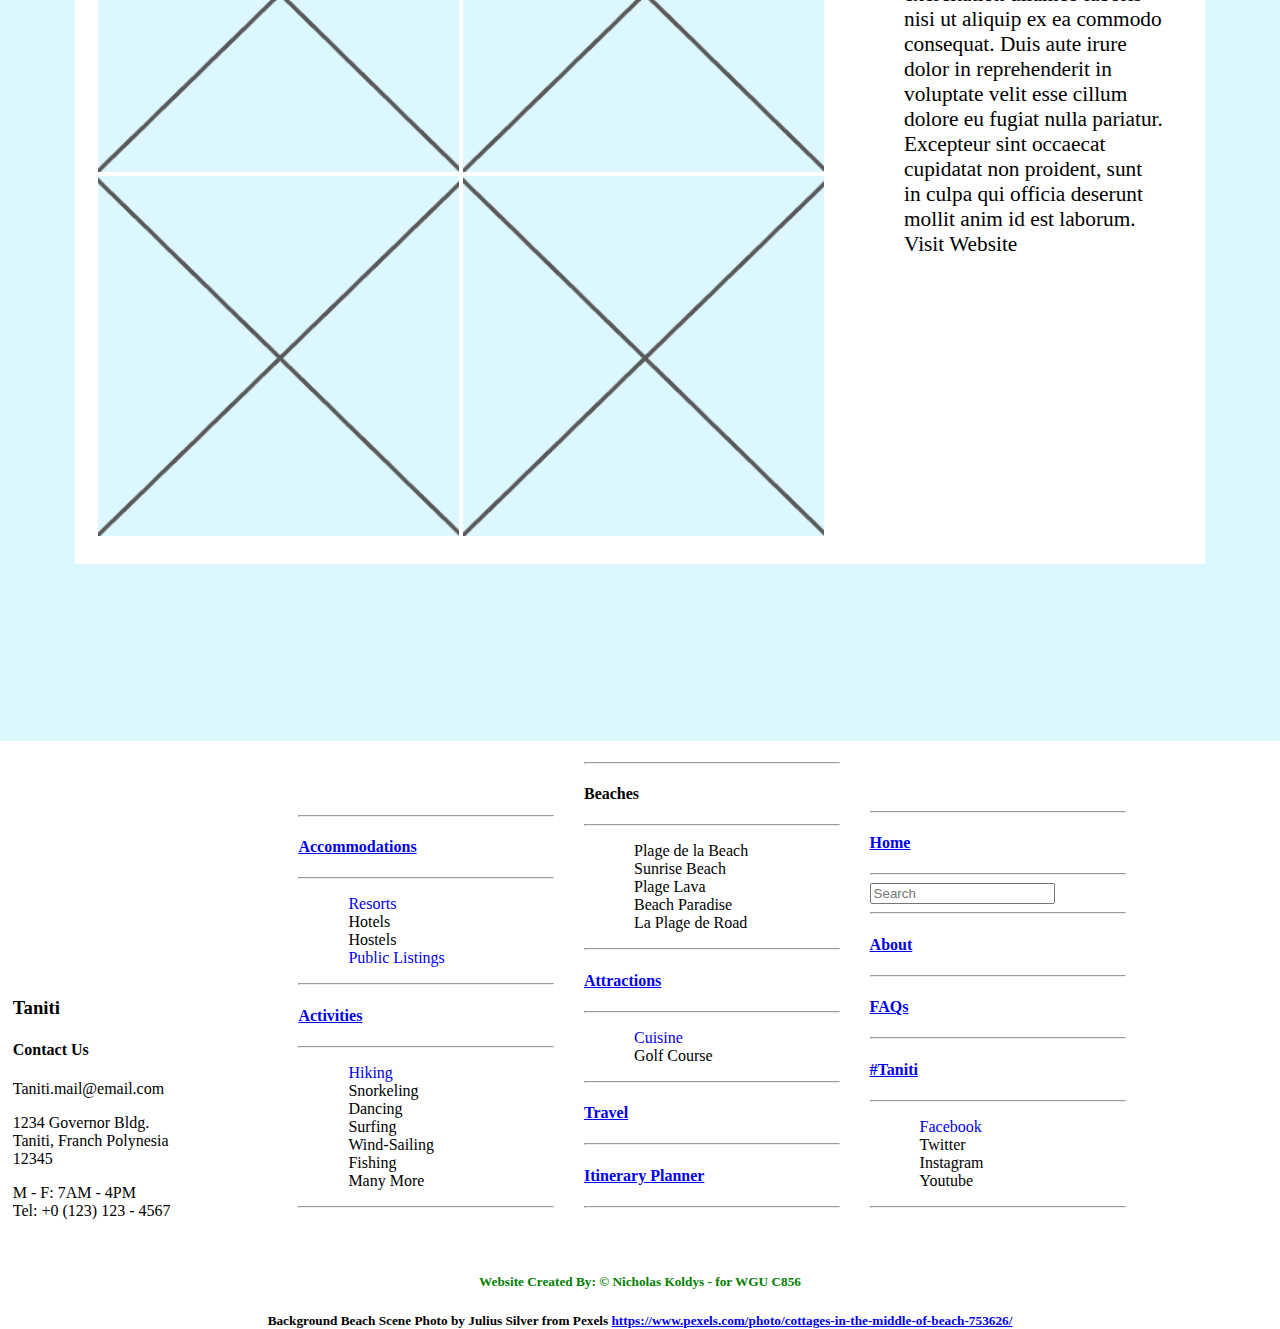
<file: cuisine.html>
<!DOCTYPE html>
<html lang="en">
<head>
	<!-- Meta elements : Before Page Loading -->
	<meta charset="UTF-8"/> <!-- charset is best to be loaded first -->
	<meta name="viewport" content="width=device-width, initial-scale=1.0"/> <!-- Page-width is set to the device-width-->
	
	<!-- Meta elements : Semantic Search -->
	<meta name="description" content=""/>
	<meta name="keywords" content=""/>
	<meta name="author" content="Nicholas Koldys"/>
	<meta name="copyright" content="Nicholas Koldys"/>
	
	<link rel="stylesheet" href="styles/stylesheet-main.css" />
</head>
<body>
<header>
<div id="hamburger">
	<img src="images/hamburger.png"/>
	<div id="hamContent">	
		<ul>
			<li><a href="">Stay and Experience</a></li>
			<ul>
				<li><a href="activities.html">Activities</a></li>
				<li><a href="accomidations-recommendation.html">Accommodations</a></li>
				<li><a >Beaches</a></li>
				<li><a href="attractions.html">Attractions</a></li>
				<li><a >Events</a></li>
				<li><a >Culture</a></li>
			</ul>
			<li><a >Plan your Trip</a></li>
			<ul>
				<li><a href="itinerary.html">Itinerary Planner</a></li>
				<li><a href="travel.html">Travel</a></li>
			</ul>
			<li ><a href="index.html">Home</a></li>
			<li><a href="about.html">About</a></li>
			<li><a href="about.html#Contact">Contact Us</a></li>
			<li><a href="about.html#FAQ">FAQ</a></li>
		</ul>
	</div>
</div>

<div class="link_box">
	<nav>
		<ul class="link_flex_container_left">
			<li class="dropdown"><a class="dropbtn">Stay<br/> and<br/> Experience</a>
				<div class="dropdownContent">
					<a href="activities.html">Activities</a>
					<a href="accomidations-recommendation.html">Accommodations</a>
					<a >Beaches</a>
					<a href="attractions.html">Attractions</a>
					<a >Events</a>
					<a >Culture</a>
				</div>
			</li>
			<li class="dropdown"><a class="dropbtn">Plan<br/> your<br/> Trip</a>
				<div class="dropdownContent">
					<a href="itinerary.html">Itinerary Planner</a>
					<a href="travel.html">Travel</a>
				</div>
			</li>
		</ul>

		<ul class="link_flex_container_right">
			<input id="search" placeholder="Search"><br/>
			<li class="dropdown"><a class="dropbtn" href="index.html">Home</a></li>
			<li class="dropdown"><a class="dropbtn" href="about.html">About</a></li>
			<li class="dropdown"><a class="dropbtn" href="about.html#Contact">Contact Us</a></li>
			<li class="dropdown"><a class="dropbtn" href="about.html#FAQ">FAQ</a></li>
		</ul>
	</nav>
</div>

<div id="logo">
	<div id="innerlogo">
		<a href="index.html"><h1>Taniti</h1></a>
		<p>Largest Island in the Middle of the Ocean</p>
	</div>
</div>
</header>

<div class="titleBreaker"></div>

<main>
<div class="container2">
	<div id="cuisine_divider">
		<div class="restaurant_box">
			<h2>Restaurant 1</h2>

			<div class="partition"></div>

			<div class="pic_left_text_right">
				<div class="pic_container">
					<img src="images/300x300-placeholder.png"/>
					<img src="images/300x300-placeholder.png"/>
					<img src="images/300x300-placeholder.png"/>
					<img src="images/300x300-placeholder.png"/>
				</div>

				<div class="text_container">
					<p>Lorem ipsum dolor sit amet, consectetur adipiscing elit, sed do eiusmod tempor incididunt ut labore et dolore magna aliqua. Ut enim ad minim veniam, quis nostrud exercitation ullamco laboris nisi ut aliquip ex ea commodo consequat. Duis aute irure dolor in reprehenderit in voluptate velit esse cillum dolore eu fugiat nulla pariatur. Excepteur sint occaecat cupidatat non proident, sunt in culpa qui officia deserunt mollit anim id est laborum.
						<a>Visit Website</a></p>
				</div>
			</div>
		</div>
	</div>

	<div id="cuisine_divider">
		<div class="restaurant_box">
			<h2>Restaurant 2</h2>

			<div class="partition"></div>

			<div class="text_left_pic_right">
				<div class="text_container">
					<p>
						Lorem ipsum dolor sit amet, consectetur adipiscing elit, sed do eiusmod tempor incididunt ut labore et dolore magna aliqua. Ut enim ad minim veniam, quis nostrud exercitation ullamco laboris nisi ut aliquip ex ea commodo consequat. Duis aute irure dolor in reprehenderit in voluptate velit esse cillum dolore eu fugiat nulla pariatur. Excepteur sint occaecat cupidatat non proident, sunt in culpa qui officia deserunt mollit anim id est laborum.
						<a>Visit Website</a>
					</p>
					
				</div>

				<div class="pic_container">
					<img src="images/300x300-placeholder.png"/>
					<img src="images/300x300-placeholder.png"/>
					<img src="images/300x300-placeholder.png"/>
					<img src="images/300x300-placeholder.png"/>				
				</div>				
			</div>		
		</div>
	</div>

	<div id="cuisine_divider">
		<div class="restaurant_box">
			<h2>Restaurant 3</h2>

			<div class="partition"></div>

			<div class="pic_left_text_right">
				<div class="pic_container">
					<img src="images/300x300-placeholder.png"/>
					<img src="images/300x300-placeholder.png"/>
					<img src="images/300x300-placeholder.png"/>
					<img src="images/300x300-placeholder.png"/>
				</div>

				<div class="text_container">
					<p>Lorem ipsum dolor sit amet, consectetur adipiscing elit, sed do eiusmod tempor incididunt ut labore et dolore magna aliqua. Ut enim ad minim veniam, quis nostrud exercitation ullamco laboris nisi ut aliquip ex ea commodo consequat. Duis aute irure dolor in reprehenderit in voluptate velit esse cillum dolore eu fugiat nulla pariatur. Excepteur sint occaecat cupidatat non proident, sunt in culpa qui officia deserunt mollit anim id est laborum.
						<a>Visit Website</a></p>
				</div>				
			</div>			
		</div>
	</div>

	<div id="cuisine_divider">
		<div class="restaurant_box">
			<h2>Restaurant 4</h2>

			<div class="partition"></div>

			<div class="text_left_pic_right">
				<div class="text_container">
					<p>Lorem ipsum dolor sit amet, consectetur adipiscing elit, sed do eiusmod tempor incididunt ut labore et dolore magna aliqua. Ut enim ad minim veniam, quis nostrud exercitation ullamco laboris nisi ut aliquip ex ea commodo consequat. Duis aute irure dolor in reprehenderit in voluptate velit esse cillum dolore eu fugiat nulla pariatur. Excepteur sint occaecat cupidatat non proident, sunt in culpa qui officia deserunt mollit anim id est laborum.
						<a>Visit Website</a></p>
				</div>

				<div class="pic_container">
					<img src="images/300x300-placeholder.png"/>
					<img src="images/300x300-placeholder.png"/>
					<img src="images/300x300-placeholder.png"/>
					<img src="images/300x300-placeholder.png"/>					
				</div>				
			</div>			
		</div>
	</div>

	<div id="cuisine_divider">
		<div class="restaurant_box">
			<h2>Restaurant 5</h2>

			<div class="partition"></div>

			<div class="pic_left_text_right">
				<div class="pic_container">
					<img src="images/300x300-placeholder.png"/>
					<img src="images/300x300-placeholder.png"/>
					<img src="images/300x300-placeholder.png"/>
					<img src="images/300x300-placeholder.png"/>
				</div>

				<div class="text_container">
					<p>Lorem ipsum dolor sit amet, consectetur adipiscing elit, sed do eiusmod tempor incididunt ut labore et dolore magna aliqua. Ut enim ad minim veniam, quis nostrud exercitation ullamco laboris nisi ut aliquip ex ea commodo consequat. Duis aute irure dolor in reprehenderit in voluptate velit esse cillum dolore eu fugiat nulla pariatur. Excepteur sint occaecat cupidatat non proident, sunt in culpa qui officia deserunt mollit anim id est laborum.
						<a>Visit Website</a></p>
				</div>
			</div>
		</div>
	</div>

	<div id="cuisine_divider">
		<div class="restaurant_box">
			<h2>Restaurant 6</h2>

			<div class="partition"></div>

			<div class="text_left_pic_right">
				<div class="text_container">
					<p>Lorem ipsum dolor sit amet, consectetur adipiscing elit, sed do eiusmod tempor incididunt ut labore et dolore magna aliqua. Ut enim ad minim veniam, quis nostrud exercitation ullamco laboris nisi ut aliquip ex ea commodo consequat. Duis aute irure dolor in reprehenderit in voluptate velit esse cillum dolore eu fugiat nulla pariatur. Excepteur sint occaecat cupidatat non proident, sunt in culpa qui officia deserunt mollit anim id est laborum.
						<a>Visit Website</a></p>
				</div>

				<div class="pic_container">
					<img src="images/300x300-placeholder.png"/>
					<img src="images/300x300-placeholder.png"/>
					<img src="images/300x300-placeholder.png"/>
					<img src="images/300x300-placeholder.png"/>
				</div>
			</div>
		</div>
	</div>

	<div id="cuisine_divider">
		<div class="restaurant_box">
			<h2>Restaurant 7</h2>

			<div class="partition"></div>

			<div class="pic_left_text_right">
				<div class="pic_container">
					<img src="images/300x300-placeholder.png"/>
					<img src="images/300x300-placeholder.png"/>
					<img src="images/300x300-placeholder.png"/>
					<img src="images/300x300-placeholder.png"/>
				</div>
				<div class="text_container">
					<p>Lorem ipsum dolor sit amet, consectetur adipiscing elit, sed do eiusmod tempor incididunt ut labore et dolore magna aliqua. Ut enim ad minim veniam, quis nostrud exercitation ullamco laboris nisi ut aliquip ex ea commodo consequat. Duis aute irure dolor in reprehenderit in voluptate velit esse cillum dolore eu fugiat nulla pariatur. Excepteur sint occaecat cupidatat non proident, sunt in culpa qui officia deserunt mollit anim id est laborum.
						<a>Visit Website</a></p>
				</div>
			</div>
		</div>
	</div>

	<div id="cuisine_divider">
		<div class="restaurant_box">
			<h2>Restaurant 8</h2>

			<div class="partition"></div>

			<div class="text_left_pic_right">
				<div class="text_container">
					<p>Lorem ipsum dolor sit amet, consectetur adipiscing elit, sed do eiusmod tempor incididunt ut labore et dolore magna aliqua. Ut enim ad minim veniam, quis nostrud exercitation ullamco laboris nisi ut aliquip ex ea commodo consequat. Duis aute irure dolor in reprehenderit in voluptate velit esse cillum dolore eu fugiat nulla pariatur. Excepteur sint occaecat cupidatat non proident, sunt in culpa qui officia deserunt mollit anim id est laborum.
						<a>Visit Website</a></p>					
				</div>

				<div class="pic_container">
					<img src="images/300x300-placeholder.png"/>
					<img src="images/300x300-placeholder.png"/>
					<img src="images/300x300-placeholder.png"/>
					<img src="images/300x300-placeholder.png"/>					
				</div>				
			</div>			
		</div>		
	</div>

	<div id="cuisine_divider">
		<div class="restaurant_box">
			<h2>Restaurant 9</h2>

			<div class="partition"></div>

			<div class="pic_left_text_right">
				<div class="pic_container">					
					<img src="images/300x300-placeholder.png"/>
					<img src="images/300x300-placeholder.png"/>
					<img src="images/300x300-placeholder.png"/>
					<img src="images/300x300-placeholder.png"/>
				</div>

				<div class="text_container">
					<p>Lorem ipsum dolor sit amet, consectetur adipiscing elit, sed do eiusmod tempor incididunt ut labore et dolore magna aliqua. Ut enim ad minim veniam, quis nostrud exercitation ullamco laboris nisi ut aliquip ex ea commodo consequat. Duis aute irure dolor in reprehenderit in voluptate velit esse cillum dolore eu fugiat nulla pariatur. Excepteur sint occaecat cupidatat non proident, sunt in culpa qui officia deserunt mollit anim id est laborum.
						<a>Visit Website</a></p>					
				</div>				
			</div>			
		</div>
	</div>

	<div id="cuisine_divider">
		<div class="restaurant_box">
			<h2>Restaurant 10</h2>

			<div class="partition"></div>

			<div class="text_left_pic_right">
				<div class="text_container">
					<p>Lorem ipsum dolor sit amet, consectetur adipiscing elit, sed do eiusmod tempor incididunt ut labore et dolore magna aliqua. Ut enim ad minim veniam, quis nostrud exercitation ullamco laboris nisi ut aliquip ex ea commodo consequat. Duis aute irure dolor in reprehenderit in voluptate velit esse cillum dolore eu fugiat nulla pariatur. Excepteur sint occaecat cupidatat non proident, sunt in culpa qui officia deserunt mollit anim id est laborum.
						<a>Visit Website</a></p>					
				</div>

				<div class="pic_container">
					<img src="images/300x300-placeholder.png"/>
					<img src="images/300x300-placeholder.png"/>
					<img src="images/300x300-placeholder.png"/>
					<img src="images/300x300-placeholder.png"/>					
				</div>			
			</div>			
		</div>		
	</div>

	<div id="cuisine_divider">
		<div class="restaurant_box">
			<h2>Restaurant 11</h2>

			<div class="partition"></div>

			<div class="pic_left_text_right">
				<div class="pic_container">
					<img src="images/300x300-placeholder.png"/>
					<img src="images/300x300-placeholder.png"/>
					<img src="images/300x300-placeholder.png"/>
					<img src="images/300x300-placeholder.png"/>
				</div>

				<div class="text_container">
					<p>Lorem ipsum dolor sit amet, consectetur adipiscing elit, sed do eiusmod tempor incididunt ut labore et dolore magna aliqua. Ut enim ad minim veniam, quis nostrud exercitation ullamco laboris nisi ut aliquip ex ea commodo consequat. Duis aute irure dolor in reprehenderit in voluptate velit esse cillum dolore eu fugiat nulla pariatur. Excepteur sint occaecat cupidatat non proident, sunt in culpa qui officia deserunt mollit anim id est laborum.
						<a>Visit Website</a></p>
				</div>					
			</div>
		</div>
	</div>
</div>
</main>

<div class="titleBreaker"></div>

<footer>
<div id="footCol1">
	<h3>Taniti</h3>
	<h4>Contact Us</h4>
	<p>Taniti.mail@email.com<br/></p>
	<p>1234 Governor Bldg.<br/>
		Taniti, Franch Polynesia<br/>
		12345<br/></p>
	<p>M - F: 7AM - 4PM<br/>
		Tel: +0 (123) 123 - 4567</p>
</div>

<div id="footCol2">
	<hr/>
	<h4><a href="accomidations-recommendation.html">Accommodations</a></h4>
	<hr/>
	<ul>
		<li><a href="accomidations.html">Resorts</a></li>
		<li><a>Hotels</a></li>
		<li><a>Hostels</a></li>
		<li><a href="accomidations.html">Public Listings</a></li>
	</ul>
	<hr/>
	<h4><a href="activities.html">Activities</a></h4>
	<hr/>
	<ul>
		<li><a href="activities.html">Hiking</a></li>
		<li><a >Snorkeling</a></li>
		<li><a >Dancing</a></li>
		<li><a >Surfing</a></li>
		<li><a >Wind-Sailing</a></li>
		<li><a >Fishing</a></li>
		<li><a >Many More</a></li>
	</ul>
	<hr/>
</div>

<div id="footCol4">
	<hr/>
	<h4><a >Beaches</a></h4>
	<hr/>
	<ul>
		<li><a >Plage de la Beach</a></li>
		<li><a >Sunrise Beach</a></li>
		<li><a >Plage Lava</a></li>
		<li><a >Beach Paradise</a></li>
		<li><a >La Plage de Road</a></li>
	</ul>
	<hr/>
	<h4><a href="attractions.html">Attractions</a></h4>
	<hr/>
	<ul>
		<li><a href="cuisine.html">Cuisine</a></li>
		<li><a >Golf Course</a></li>
	</ul>
	<hr/>
	<h4><a href="travel.html">Travel</a></h4>
	<hr/>
	<h4><a href="itinerary.html">Itinerary Planner</a></h4>
	<hr/>
</div>

<div id="footCol3">
	<hr/>
	<h4><a href="index.html">Home</a></h4>
	<hr/>
	<input id="search2" placeholder="Search"/>
	<hr/>
	<h4><a href="about.html">About</a></h4>
	<hr/>
	<h4><a href="about.html#FAQ">FAQs</a></h4>
	<hr/>
	<h4><a target="_blank" href="https://www.facebook.com/Tanitidotcom/">#Taniti</a></h4>
	<hr/>
	<ul>
		<li><a target="_blank" href="https://www.facebook.com/Tanitidotcom/">Facebook</a></li>
		<li><a >Twitter</a></li>
		<li><a >Instagram</a></li>
		<li><a >Youtube</a></li>
	</ul>
	<hr/>
</div>

<div id="copyright">
	<h5 style="color: green;">Website Created By:   &copy; Nicholas Koldys - for WGU C856</h5>
	<h5>Background Beach Scene Photo by Julius Silver from Pexels <a href="https://www.pexels.com/photo/cottages-in-the-middle-of-beach-753626/">https://www.pexels.com/photo/cottages-in-the-middle-of-beach-753626/</a></h5>
	<h5></h5>
</div>
</footer>
</body>
<script type="text/javascript" src="javascript/arrow-list-iterator.js"></script>
</html>
</file>
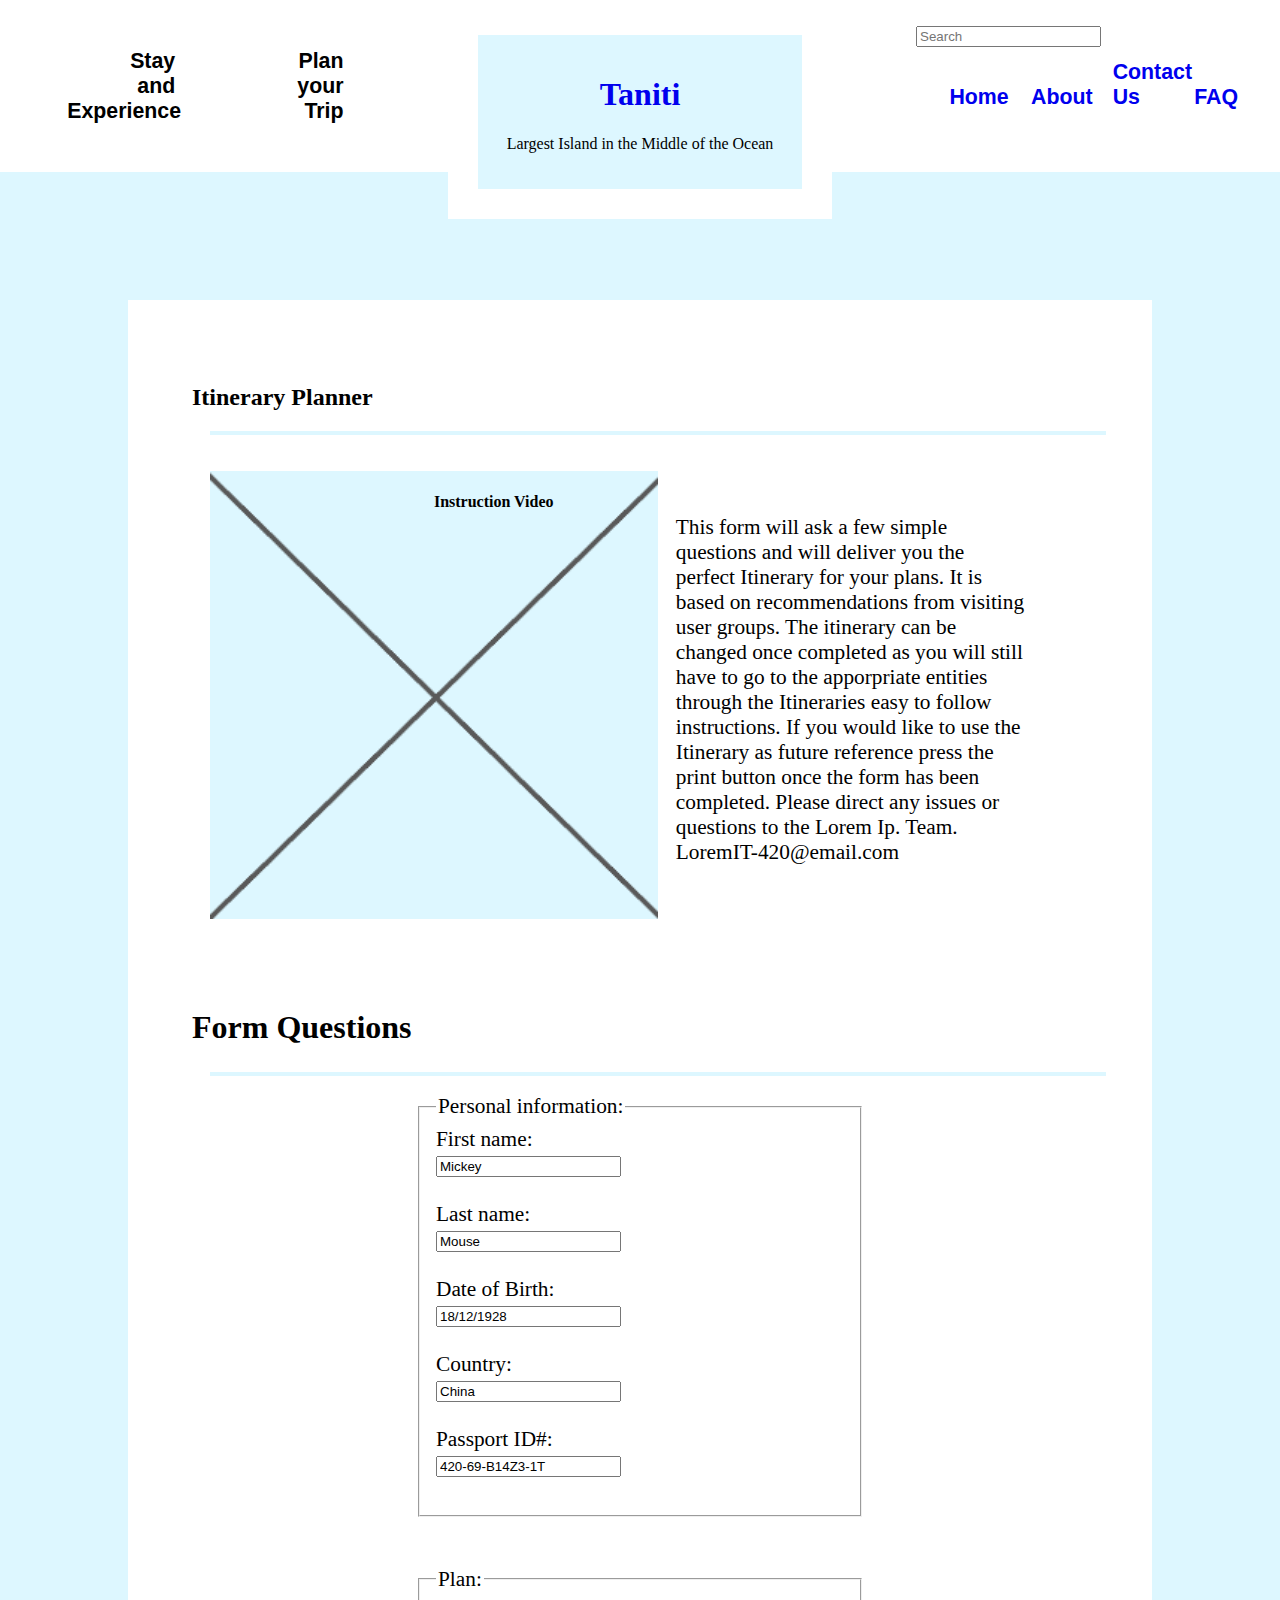
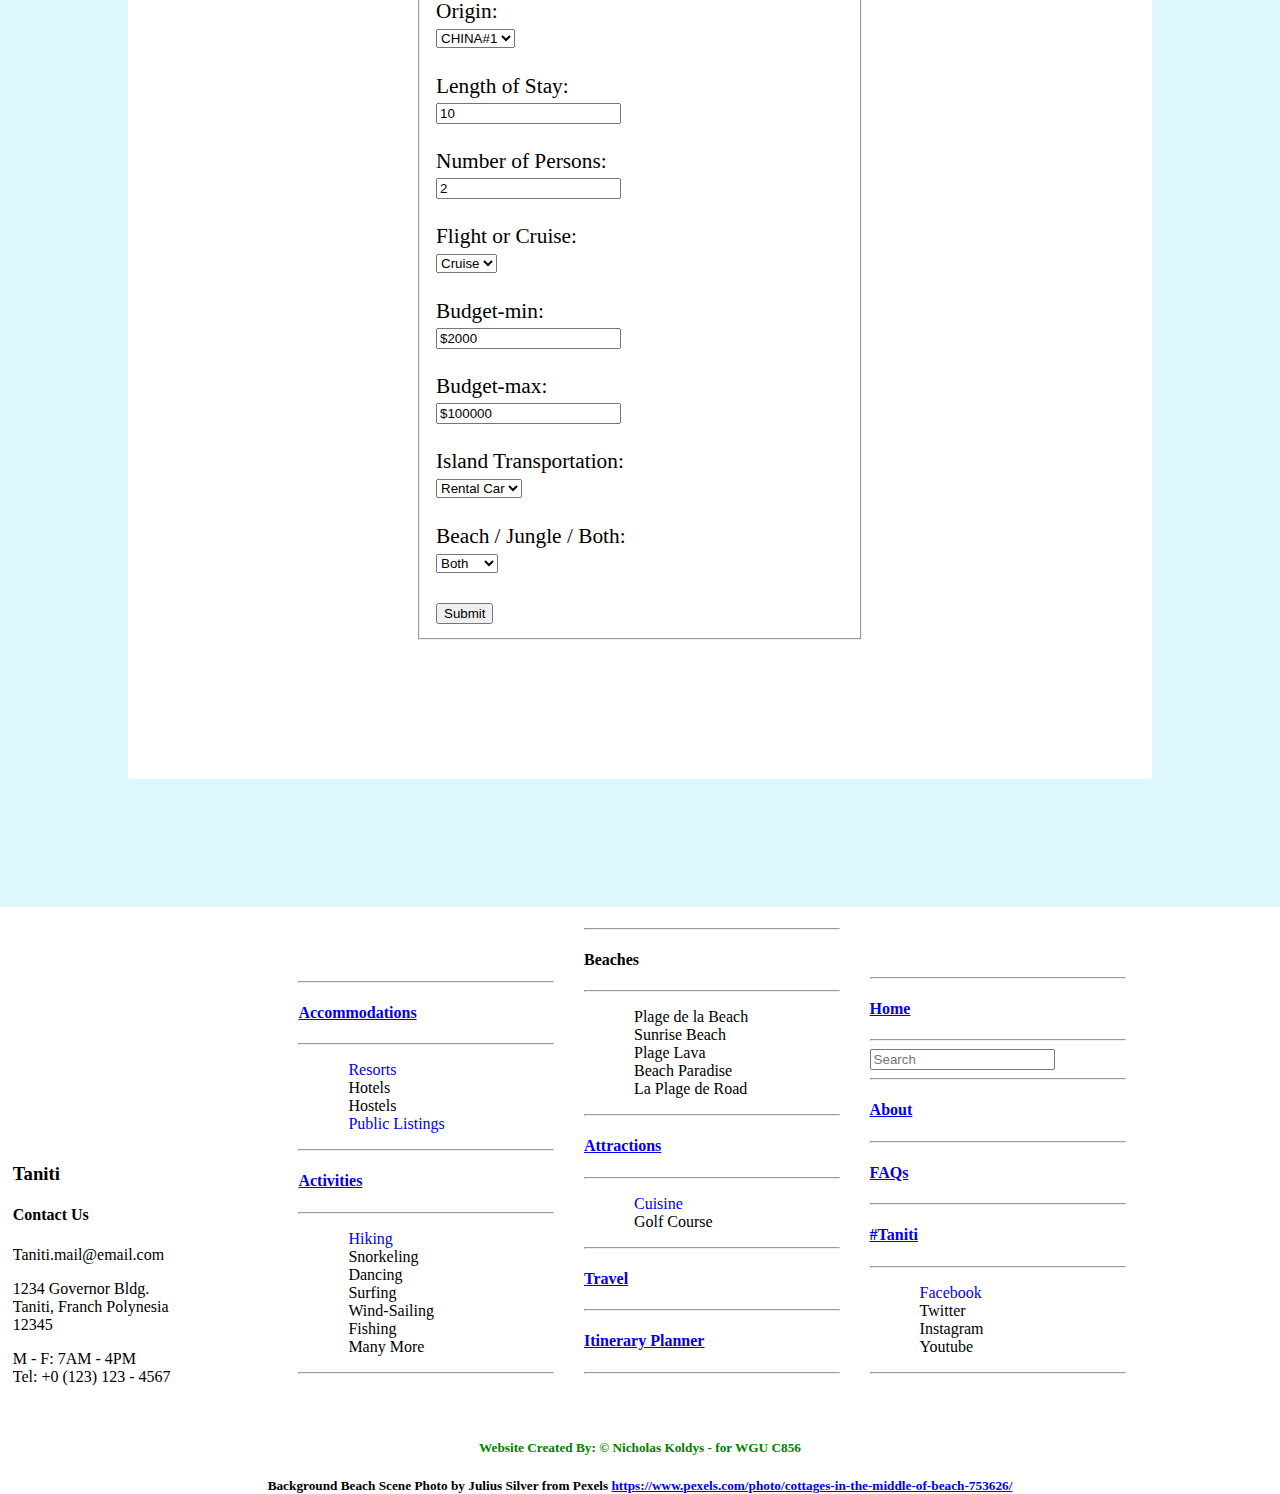
<file: itinerary.html>
<!DOCTYPE html>
<html lang="en">
<head>
	<!-- Meta elements : Before Page Loading -->
	<meta charset="UTF-8"/> <!-- charset is best to be loaded first -->
	<meta name="viewport" content="width=device-width, initial-scale=1.0"/> <!-- Page-width is set to the device-width-->
	
	<!-- Meta elements : Semantic Search -->
	<meta name="description" content=""/>
	<meta name="keywords" content=""/>
	<meta name="author" content="Nicholas Koldys"/>
	<meta name="copyright" content="Nicholas Koldys"/>
	
	<link rel="stylesheet" href="styles/stylesheet-main.css" />
</head>
<body>
<header>
<div id="hamburger">
	<img src="images/hamburger.png"/>
	<div id="hamContent">	
		<ul>
			<li><a href="">Stay and Experience</a></li>
			<ul>
				<li><a href="activities.html">Activities</a></li>
				<li><a href="accomidations-recommendation.html">Accommodations</a></li>
				<li><a >Beaches</a></li>
				<li><a href="attractions.html">Attractions</a></li>
				<li><a >Events</a></li>
				<li><a >Culture</a></li>
			</ul>
			<li><a >Plan your Trip</a></li>
			<ul>
				<li><a href="itinerary.html">Itinerary Planner</a></li>
				<li><a href="travel.html">Travel</a></li>
			</ul>
			<li ><a href="index.html">Home</a></li>
			<li><a href="about.html">About</a></li>
			<li><a href="about.html#Contact">Contact Us</a></li>
			<li><a href="about.html#FAQ">FAQ</a></li>
		</ul>
	</div>
</div>

<div class="link_box">
	<nav>
		<ul class="link_flex_container_left">
			<li class="dropdown"><a class="dropbtn">Stay<br/> and<br/> Experience</a>
				<div class="dropdownContent">
					<a href="activities.html">Activities</a>
					<a href="accomidations-recommendation.html">Accommodations</a>
					<a >Beaches</a>
					<a href="attractions.html">Attractions</a>
					<a >Events</a>
					<a >Culture</a>
				</div>
			</li>
			<li class="dropdown"><a class="dropbtn">Plan<br/> your<br/> Trip</a>
				<div class="dropdownContent">
					<a href="itinerary.html">Itinerary Planner</a>
					<a href="travel.html">Travel</a>
				</div>
			</li>
		</ul>

		<ul class="link_flex_container_right">
			<input id="search" placeholder="Search"><br/>
			<li class="dropdown"><a class="dropbtn" href="index.html">Home</a></li>
			<li class="dropdown"><a class="dropbtn" href="about.html">About</a></li>
			<li class="dropdown"><a class="dropbtn" href="about.html#Contact">Contact Us</a></li>
			<li class="dropdown"><a class="dropbtn" href="about.html#FAQ">FAQ</a></li>
		</ul>
	</nav>
</div>

<div id="logo">
	<div id="innerlogo">
		<a href="index.html"><h1>Taniti</h1></a>
		<p>Largest Island in the Middle of the Ocean</p>
	</div>
</div>
</header>

<div class="titleBreaker"></div>

<main>
<div class="container3">
	<div id="itinerary_container">
		<h2>Itinerary Planner</h2>

		<div class="partition"></div>

		<div class="pic_left_text_right">
			<div class="pic_container">
				<img src="images/300x300-placeholder.png"/>
				<div id="video_text"><b>Instruction Video</b></div>
			</div>

			<p>This form will ask a few simple questions and will deliver you the perfect Itinerary for your plans. 
				It is based on recommendations from visiting user groups. The itinerary can be changed once completed as you will still have to go to the apporpriate entities through the Itineraries easy to follow instructions.
				If you would like to use the Itinerary as future reference press the print button once the form has been completed.
				Please direct any issues or questions to the Lorem Ip. Team. LoremIT-420@email.com</p>
			<br/>
			<br/>
			<br/>
		</div>
		
		<div id="itinerary_form">
			<h2>Form Questions</h2>

			<div class="partition"></div>

			<form>
				<fieldset>
					<legend>Personal information:</legend>
					First name:<br/>
					<input type="text" name="firstname" value="Mickey"><br><br/>Last name:<br/>
					<input type="text" name="lastname" value="Mouse"><br><br/>Date of Birth:<br/>
					<input type="text" name="date" value="18/12/1928"><br><br/>Country:<br/>
					<input type="text" name="country" value="China"><br><br/>Passport ID#:<br/>
					<input type="text" name="id" value="420-69-B14Z3-1T"><br><br/>
				</fieldset>
				
				<br/>
				<br/>

				<fieldset>
					<legend>Plan:</legend>
					Origin:<br/>
					<select name="origin">
					<option value="CHINA#1">CHINA#1</option>
					<option value="US">US</option>
					</select>
					<br/>
					<br/>
					Length of Stay:<br/>
					<input type="number" name="stay" value="10"><br><br/>Number of Persons:<br/>
					<input type="number" name="persons" value="2"><br><br/>Flight or Cruise:<br/>
					<select name="transportbig">
						<option value="Cruise">Cruise</option>
						<option value="Flight">Flight</option>
					</select>
					<br/>
					<br/>
					Budget-min:<br/>
					<input type="text" name="min" value="$2000"><br><br/>Budget-max:<br/>	<input type="text" name="max" value="$100000"><br><br/>Island Transportation:<br/>
					<select name="transportsmall">
						<option value="Rental Car">Rental Car</option>
						<option value="Golf Cart">Golf Cart</option>
						<option value="Shuttle">Shuttle</option>
						<option value="Public">Public</option>
					</select>
					<br/>
					<br/>
					Beach / Jungle / Both:<br/>
					<select name="transportsmall">
						<option value="Both">Both</option>
						<option value="Jungle">Jungle</option>
						<option value="Beach">Beach</option>
					</select>
					<br/>
					<br/>
					<input type="submit" value="Submit">
				</fieldset>
			</form>
			<br/>
			<br/>
			<br/>
			</div>
		</div>
	</div>
</main>

<div class="titleBreaker"></div>

<footer>
<div id="footCol1">
	<h3>Taniti</h3>
	<h4>Contact Us</h4>
	<p>Taniti.mail@email.com<br/></p>
	<p>1234 Governor Bldg.<br/>
		Taniti, Franch Polynesia<br/>
		12345<br/></p>
	<p>M - F: 7AM - 4PM<br/>
		Tel: +0 (123) 123 - 4567</p>
</div>

<div id="footCol2">
	<hr/>
	<h4><a href="accomidations-recommendation.html">Accommodations</a></h4>
	<hr/>
	<ul>
		<li><a href="accomidations.html">Resorts</a></li>
		<li><a>Hotels</a></li>
		<li><a>Hostels</a></li>
		<li><a href="accomidations.html">Public Listings</a></li>
	</ul>
	<hr/>
	<h4><a href="activities.html">Activities</a></h4>
	<hr/>
	<ul>
		<li><a href="activities.html">Hiking</a></li>
		<li><a >Snorkeling</a></li>
		<li><a >Dancing</a></li>
		<li><a >Surfing</a></li>
		<li><a >Wind-Sailing</a></li>
		<li><a >Fishing</a></li>
		<li><a >Many More</a></li>
	</ul>
	<hr/>
</div>

<div id="footCol4">
	<hr/>
	<h4><a >Beaches</a></h4>
	<hr/>
	<ul>
		<li><a >Plage de la Beach</a></li>
		<li><a >Sunrise Beach</a></li>
		<li><a >Plage Lava</a></li>
		<li><a >Beach Paradise</a></li>
		<li><a >La Plage de Road</a></li>
	</ul>
	<hr/>
	<h4><a href="attractions.html">Attractions</a></h4>
	<hr/>
	<ul>
		<li><a href="cuisine.html">Cuisine</a></li>
		<li><a >Golf Course</a></li>
	</ul>
	<hr/>
	<h4><a href="travel.html">Travel</a></h4>
	<hr/>
	<h4><a href="itinerary.html">Itinerary Planner</a></h4>
	<hr/>
</div>

<div id="footCol3">
	<hr/>
	<h4><a href="index.html">Home</a></h4>
	<hr/>
	<input id="search2" placeholder="Search"/>
	<hr/>
	<h4><a href="about.html">About</a></h4>
	<hr/>
	<h4><a href="about.html#FAQ">FAQs</a></h4>
	<hr/>
	<h4><a target="_blank" href="https://www.facebook.com/Tanitidotcom/">#Taniti</a></h4>
	<hr/>
	<ul>
		<li><a target="_blank" href="https://www.facebook.com/Tanitidotcom/">Facebook</a></li>
		<li><a >Twitter</a></li>
		<li><a >Instagram</a></li>
		<li><a >Youtube</a></li>
	</ul>
	<hr/>
</div>

<div id="copyright">
	<h5 style="color: green;">Website Created By:   &copy; Nicholas Koldys - for WGU C856</h5>
	<h5>Background Beach Scene Photo by Julius Silver from Pexels <a href="https://www.pexels.com/photo/cottages-in-the-middle-of-beach-753626/">https://www.pexels.com/photo/cottages-in-the-middle-of-beach-753626/</a></h5>
	<h5></h5>
</div>
</footer>
</body>
<script type="text/javascript" src="javascript/arrow-list-iterator.js"></script>
</html>
</file>
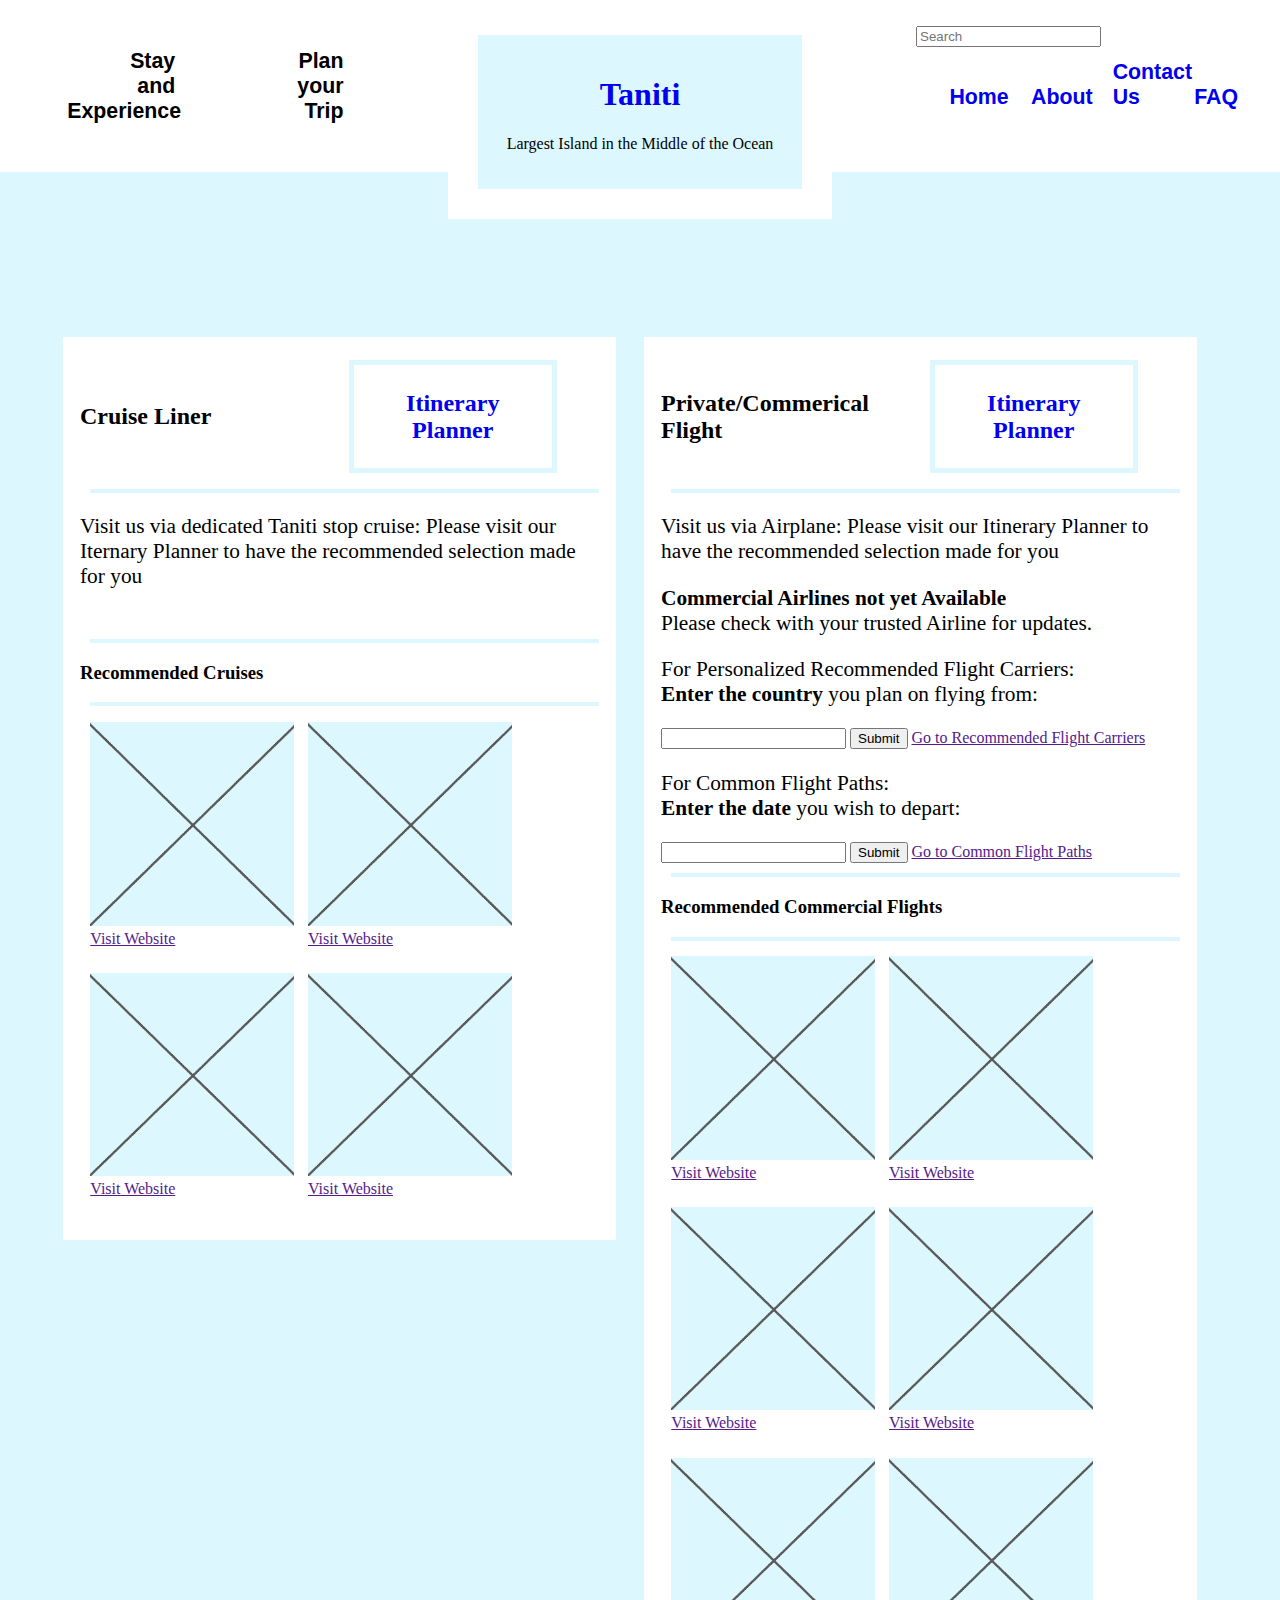
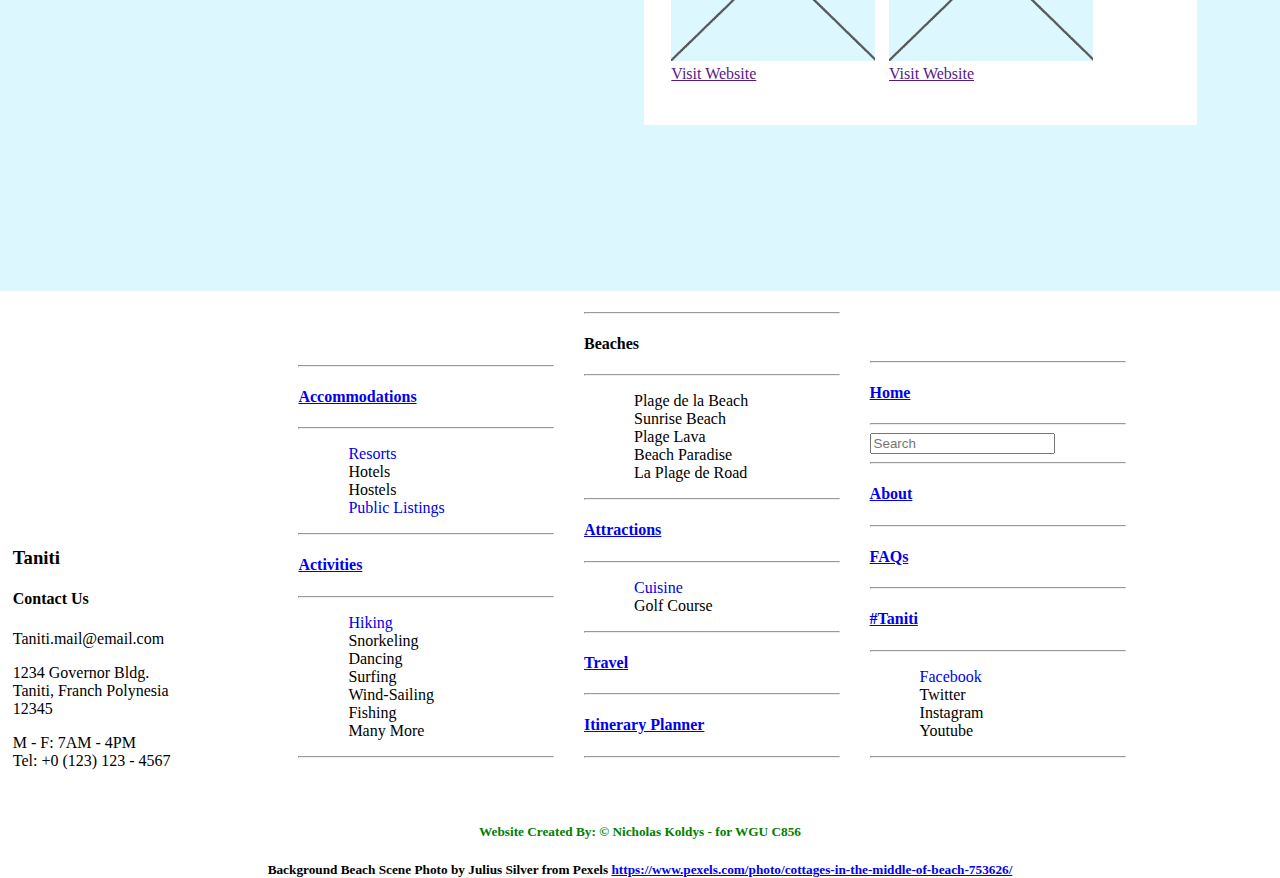
<file: travel.html>
<!DOCTYPE html>
<html lang="en">
<head>
	<!-- Meta elements : Before Page Loading -->
	<meta charset="UTF-8"/> <!-- charset is best to be loaded first -->
	<meta name="viewport" content="width=device-width, initial-scale=1.0"/> <!-- Page-width is set to the device-width-->
  
	<!-- Meta elements : Semantic Search -->
	<meta name="description" content=""/>
	<meta name="keywords" content=""/>
	<meta name="author" content="Nicholas Koldys"/>
	<meta name="copyright" content="Nicholas Koldys"/>
  
	<link rel="stylesheet" href="styles/stylesheet-main.css" />
</head>
<body>
<header>
<div id="hamburger">
	<img src="images/hamburger.png"/>
	<div id="hamContent">	
		<ul>
			<li><a href="">Stay and Experience</a></li>
			<ul>
				<li><a href="activities.html">Activities</a></li>
				<li><a href="accomidations-recommendation.html">Accommodations</a></li>
				<li><a >Beaches</a></li>
				<li><a href="attractions.html">Attractions</a></li>
				<li><a >Events</a></li>
				<li><a >Culture</a></li>
			</ul>
			<li><a >Plan your Trip</a></li>
			<ul>
				<li><a href="itinerary.html">Itinerary Planner</a></li>
				<li><a href="travel.html">Travel</a></li>
			</ul>
			<li ><a href="index.html">Home</a></li>
			<li><a href="about.html">About</a></li>
			<li><a href="about.html#Contact">Contact Us</a></li>
			<li><a href="about.html#FAQ">FAQ</a></li>
		</ul>
	</div>
</div>

<div class="link_box">
	<nav>
		<ul class="link_flex_container_left">
			<li class="dropdown"><a class="dropbtn">Stay<br/> and<br/> Experience</a>
				<div class="dropdownContent">
					<a href="activities.html">Activities</a>
					<a href="accomidations-recommendation.html">Accommodations</a>
					<a >Beaches</a>
					<a href="attractions.html">Attractions</a>
					<a >Events</a>
					<a >Culture</a>
				</div>
			</li>
			<li class="dropdown"><a class="dropbtn">Plan<br/> your<br/> Trip</a>
				<div class="dropdownContent">
					<a href="itinerary.html">Itinerary Planner</a>
					<a href="travel.html">Travel</a>
				</div>
			</li>
		</ul>

		<ul class="link_flex_container_right">
			<input id="search" placeholder="Search"><br/>
			<li class="dropdown"><a class="dropbtn" href="index.html">Home</a></li>
			<li class="dropdown"><a class="dropbtn" href="about.html">About</a></li>
			<li class="dropdown"><a class="dropbtn" href="about.html#Contact">Contact Us</a></li>
			<li class="dropdown"><a class="dropbtn" href="about.html#FAQ">FAQ</a></li>
		</ul>
	</nav>
</div>

<div id="logo">
	<div id="innerlogo">
		<a href="index.html"><h1>Taniti</h1></a>
		<p>Largest Island in the Middle of the Ocean</p>
	</div>
</div>
</header>

<div class="titleBreaker"></div>

<main>
<div class="container2">
	<div id="travel_divider">
		<div class="cruise_container">
			<h2>Cruise Liner</h2>
			
			<a href="itinerary.html" id="itinerary_btn"><div><h2>Itinerary Planner</h2></div></a>
			
			<div class="partition"></div>

			<div class="text_container">
				<p>Visit us via dedicated Taniti stop cruise: Please visit our Iternary Planner
					to have the recommended selection made for you</p>
			</div>

			<br/>

			<div class="partition"></div>

			<h3>Recommended Cruises</h3>

			<div class="partition"></div>

			<div class="pic_container">
				<div class="cruise_pic"><img src="images/300x300-placeholder.png"><a href="">Visit Website</a></div>
				<div class="cruise_pic"><img src="images/300x300-placeholder.png"><a href="">Visit Website</a></div>
				<div class="cruise_pic"><img src="images/300x300-placeholder.png"><a href="">Visit Website</a></div>
				<div class="cruise_pic"><img src="images/300x300-placeholder.png"><a href="">Visit Website</a></div>
			</div>
		</div>
	</div>

	<div id="travel_divider">
		<div class="flight_container">
			<h2>Private/Commerical Flight</h2>

			<a href="itinerary.html" id="itinerary_btn"><div><h2>Itinerary Planner</h2></div></a>
			
			<div class="partition"></div>

			<div class="text_container">
				<p>Visit us via Airplane: Please visit our Itinerary Planner
				to have the recommended selection made for you</p>
				<p><strong>Commercial Airlines not yet Available</strong><br/>
					Please check with your trusted Airline for updates.</p>
				<p>For Personalized Recommended Flight Carriers:<br/>
					<b>Enter the country</b> you plan on flying from:</p>
				<input type="text" name="country"/>
				<button>Submit</button>
				<a href="">Go to Recommended Flight Carriers</a>
				<p>For Common Flight Paths:<br/>
					<b>Enter the date</b> you wish to depart:</p>
				<input type="text" name="date"/>
				<button>Submit</button>
				<a href="">Go to Common Flight Paths</a>
				<br/>

				<div class="partition"></div>

				<h3>Recommended Commercial Flights</h3>

				<div class="partition"></div>

				<div class="pic_container">
					<div class="flight_pic"><img src="images/300x300-placeholder.png"><a href="">Visit Website</a></div>
					<div class="flight_pic"><img src="images/300x300-placeholder.png"><a href="">Visit Website</a></div>
					<div class="flight_pic"><img src="images/300x300-placeholder.png"><a href="">Visit Website</a></div> 
					<div class="flight_pic"><img src="images/300x300-placeholder.png"><a href="">Visit Website</a></div>
					<div class="flight_pic"><img src="images/300x300-placeholder.png"><a href="">Visit Website</a></div>
					<div class="flight_pic"><img src="images/300x300-placeholder.png"><a href="">Visit Website</a></div>
				</div>
			</div>
		</div>
	</div>
</div>
</main>

<div class="titleBreaker"></div>

<footer>
<div id="footCol1">
	<h3>Taniti</h3>
	<h4>Contact Us</h4>
	<p>Taniti.mail@email.com<br/></p>
	<p>1234 Governor Bldg.<br/>
		Taniti, Franch Polynesia<br/>
		12345<br/></p>
	<p>M - F: 7AM - 4PM<br/>
		Tel: +0 (123) 123 - 4567</p>
</div>

<div id="footCol2">
	<hr/>
	<h4><a href="accomidations-recommendation.html">Accommodations</a></h4>
	<hr/>
	<ul>
		<li><a href="accomidations.html">Resorts</a></li>
		<li><a>Hotels</a></li>
		<li><a>Hostels</a></li>
		<li><a href="accomidations.html">Public Listings</a></li>
	</ul>
	<hr/>
	<h4><a href="activities.html">Activities</a></h4>
	<hr/>
	<ul>
		<li><a href="activities.html">Hiking</a></li>
		<li><a >Snorkeling</a></li>
		<li><a >Dancing</a></li>
		<li><a >Surfing</a></li>
		<li><a >Wind-Sailing</a></li>
		<li><a >Fishing</a></li>
		<li><a >Many More</a></li>
	</ul>
	<hr/>
</div>

<div id="footCol4">
	<hr/>
	<h4><a >Beaches</a></h4>
	<hr/>
	<ul>
		<li><a >Plage de la Beach</a></li>
		<li><a >Sunrise Beach</a></li>
		<li><a >Plage Lava</a></li>
		<li><a >Beach Paradise</a></li>
		<li><a >La Plage de Road</a></li>
	</ul>
	<hr/>
	<h4><a href="attractions.html">Attractions</a></h4>
	<hr/>
	<ul>
		<li><a href="cuisine.html">Cuisine</a></li>
		<li><a >Golf Course</a></li>
	</ul>
	<hr/>
	<h4><a href="travel.html">Travel</a></h4>
	<hr/>
	<h4><a href="itinerary.html">Itinerary Planner</a></h4>
	<hr/>
</div>

<div id="footCol3">
	<hr/>
	<h4><a href="index.html">Home</a></h4>
	<hr/>
	<input id="search2" placeholder="Search"/>
	<hr/>
	<h4><a href="about.html">About</a></h4>
	<hr/>
	<h4><a href="about.html#FAQ">FAQs</a></h4>
	<hr/>
	<h4><a target="_blank" href="https://www.facebook.com/Tanitidotcom/">#Taniti</a></h4>
	<hr/>
	<ul>
		<li><a target="_blank" href="https://www.facebook.com/Tanitidotcom/">Facebook</a></li>
		<li><a >Twitter</a></li>
		<li><a >Instagram</a></li>
		<li><a >Youtube</a></li>
	</ul>
	<hr/>
</div>

<div id="copyright">
	<h5 style="color: green;">Website Created By:   &copy; Nicholas Koldys - for WGU C856</h5>
	<h5>Background Beach Scene Photo by Julius Silver from Pexels <a href="https://www.pexels.com/photo/cottages-in-the-middle-of-beach-753626/">https://www.pexels.com/photo/cottages-in-the-middle-of-beach-753626/</a></h5>
	<h5></h5>
</div>
</footer>
</body>
<script type="text/javascript" src="javascript/arrow-list-iterator.js"></script>
</html>
</file>
<file: styles/stylesheet-main.css>
* {
	box-sizing: border-box;
}

html, body {
	height: 100%;
	width: 100%;
	margin: 0;
	padding: 0;
	background-color: #ddf7ff;
	z-index: -10;
}

footer {
	background-color: white;
	width: 100vw;
	height: auto;
	word-break: break-all;
}

#footCol1 {
	width: 20%;
	display: inline-block;
	margin: 1%;
}

#footCol2 {
	width: 20%;
	display: inline-block;
	margin: 1%;
}

#footCol3 {
	width: 20%;
	display: inline-block;
	margin: 1%;
}

#footCol4 {
	width: 20%;
	display: inline-block;
	margin: 1%;
}

#copyright {
	text-align: center;
	margin: 2%;
}

header {
	background-color: white;
}

.link_box {
	width: 100%;
	overflow: hidden;
}

.link_flex_container_left {
	float: left;
	width: 30vw;

	list-style: none;
	font-family: Arial;
	font-size: 16pt;
	font-weight: bold;

}

.link_flex_container_left li {
	display: inline-block;
	text-align: right;
	width: 10vw;
	margin: 5%;
}

.link_flex_container_right {
	float: right;
	width: 30vw;

	position: relative;
	list-style: none;
	font-family: Arial;
	font-size: 16pt;
	font-weight: bold;

}

.link_flex_container_right li {
	display: inline-block;
	width: 20%;
	margin: 1%;
}

#search {
	position: absolute;
	top: 5px;
	left: 20px;
}

li {
	list-style: none;
}

li a {
	padding: 10px;
}

li a:link {
	text-decoration: none;
}

#logo {

	position: absolute;

	top: 5px;
	left: 35vw;
	right: 35vw;

	padding: 30px;

	background-color: white;
}

#innerlogo {
	padding: 20px;
	text-align: center;
	background-color: #ddf7ff;
}

#innerlogo a {
	text-decoration: none;
}

#scroll_img {
	position: absolute;
	top: 75vh;
	right: 10vw;
	opacity: .3;
}

#hamburger {
	display: none;
	position: absolute;

	top: 5;
	left: 5;
	padding: 10px;
	background-color: white;
}

#hamburger li {
	display: block;
	list-style: none;
	padding: 10px;
}

#hamburger li:hover {
	border: 5px solid white;
}

#hamContent {
	display: none;
	background-color: #ddf7ff;
}

#hamburger:hover #hamContent {
	display: block;
}

.dropdown {
	display: inline-block;
}

.dropbtn {
	display: block;
}

.dropdown:hover .dropbtn {
	background-color: #ddf7ff;
}

.dropdownContent {
	display: none;
	position: absolute;

	padding: 20px;
	min-width: 150px;
	background-color: #ddf7ff;
	box-shadow: 0px 8px 16px 0px rgba(0,0,0,0.2);
	z-index: 100;
	text-align: center;
}

.dropdownContent a {
	text-decoration: none;
	display: block;
	padding: 10px;
}

.dropdownContent a:hover {
	border: 5px white solid;
}

.dropdown:hover .dropdownContent {
	display: block;
}


#recommendedBtn {
	border: 5px #ddf7ff solid;
	padding: 5px;
	background-color: white;
	position: absolute;
	padding: 0px;
}

#recommendedBtn .dropdownContent{
	font-size: 16pt;
}

#recommendedBtn a {
	text-decoration: none;
}

#recommendedBtn .dropdown:hover .dropbtn {
	background-color: white;
}


.vidcontainer {
	height:	70vh;
	width: 100%;
	overflow: hidden;
	border: none;
}

.vidcontainer #backgroundvideo {
	position: absolute;
	top: 0;
	left: 0;
	z-index: -1;
}

.vidcontainer img {
	display: block;
	width: 100%;
	min-height: 70vh;
}


.titleBreaker {
	width: 100%;
	margin: 10%;
}


.partition {
	border: 2px solid #ddf7ff;
	width: 100%;
	margin: 2%;
}


.container2 {
	margin: 2%;
	padding: 2%;
	overflow: hidden;
}


#home_divider {
	margin: 2%;
	padding: 2%;
	background-color: white;
}

#home_divider .category_box {
	padding: 2%;
}

#home_divider .category_box .pic_left_text_right {
	width: 100%;
}

#home_divider .category_box .pic_left_text_right > * {
	display: inline-block;
	width: 45%;

}

#home_divider .category_box .pic_left_text_right .text_container {
	width: 50%;
}

#home_divider .category_box .pic_left_text_right .pic_container img {
	width: 100%;
	min-height: 348px;
	min-width: 348px;
}

#home_divider .category_box .pic_left_text_right .text_container #varied_pics {
	width: 100%;
}

#home_divider .category_box .pic_left_text_right .text_container #varied_pics img {
	width: 30%;
	min-width: 25px;
}

#home_divider .category_box .pic_left_text_right .text_container #varied_pics a img {
		display: inline-block;
	width: 30%;
	min-width: 25px;
}

#home_divider .category_box .pic_left_text_right .text_container #selector_box {
	width: 100%;
}

#home_divider .category_box .pic_left_text_right .text_container #selector_box > * {
	display: inline-block;
	vertical-align: middle;
}

#home_divider .category_box .pic_left_text_right .text_container #selector_box h2{
	width: 60%;
	min-width: 100px;
	text-align: center;
}

#home_divider .category_box .pic_left_text_right .text_container #selector_box img {
	width: 7%;
	min-width: 25px;
}

#home_divider .category_box .pic_left_text_right .text_container p {
	padding: 1%;
	font-size: 16pt;
	min-width: 350px;
	max-height: 250px;
	overflow: auto;

}

#home_divider .category_box #learn_more {
	border: 5px #ddf7ff solid;
	width: 20%;
	text-align: center;
	padding: 10px;
	margin: 2%;
}


.title_header {
	margin: 2%;
	padding: 2%;
	background-color: white;
}

.title_header h2 {
	text-align: center;
	width: 100%;
}

#attract_divider {
	display: inline-block;
	background-color: white;
	width: 47%;
	padding: 2%;
	margin: 1%;
}

#attract_divider .category_box  {
	width: 100%;
}

#attract_divider .category_box .top_pic_container img {
	width: 100%;
}

#attract_divider .category_box .text_container {
	width: 100%;
	font-size: 16pt;
}

#attract_divider .category_box .bottom_pic_container img {
	width: 48%;
}


#cuisine_divider {
	background-color: white;
	margin: 2%;
	padding: 2%;
}

#cuisine_divider .restaurant_box .pic_left_text_right .pic_container {
	display: inline-block;
	width: 74%;
}

#cuisine_divider .restaurant_box .pic_left_text_right .text_container {
	display: inline-block;
	width: 24%;
	vertical-align: top;
}

#cuisine_divider .restaurant_box .pic_left_text_right .pic_container img {
	width: 45%;
	min-height: 148px;
	min-width: 148px;
}

#cuisine_divider .restaurant_box .pic_left_text_right .text_container p {
	font-size: 16pt;
	max-height: 500px;
	overflow: auto;
}

#cuisine_divider .restaurant_box .text_left_pic_right .text_container {
	display: inline-block;
	width: 24%;
	vertical-align: top;
}

#cuisine_divider .restaurant_box .text_left_pic_right .pic_container {
	display: inline-block;
	width: 74%;
}

#cuisine_divider .restaurant_box .text_left_pic_right .pic_container img {
	width: 45%;
	min-height: 148px;
	min-width: 148px;
}

#cuisine_divider .restaurant_box .text_left_pic_right .text_container p {
	font-size: 16pt;
	max-height: 500px;
	overflow: auto;
}


#travel_divider {
	background-color: white;
	margin: 1%;
	padding: 1%;
	width: 47%;
	display: inline-block;
	vertical-align: top;
}

#travel_divider .cruise_container {
	overflow: hidden;
	margin: 1%;
}

#travel_divider .flight_container {
	overflow: hidden;
	margin: 1%;
}

#travel_divider .cruise_container h2 {
	width: 50%;
	display: inline-block;
	vertical-align: middle;
}

#travel_divider .flight_container h2 {
	width: 50%;
	display: inline-block;
	vertical-align: middle;
}

#travel_divider .cruise_container #itinerary_btn {
	display: inline-block;
	border: 5px #ddf7ff solid;
	width: 40%;
	text-align: center;
	padding: 5px;
	margin: 1%;
	vertical-align: middle;
}

#travel_divider .flight_container #itinerary_btn {
	display: inline-block;
	border: 5px #ddf7ff solid;
	width: 40%;
	text-align: center;
	padding: 5px;
	margin: 1%;
	vertical-align: middle;
}

#travel_divider .cruise_container .text_container p {
	font-size: 16pt;
}

#travel_divider .flight_container .text_container p {
	font-size: 16pt;
}

#travel_divider .cruise_container .pic_container {
	overflow: hidden;
	margin: 1%;
}

#travel_divider .flight_container .pic_container {
	overflow: hidden;
	margin: 1%;
}

#travel_divider .cruise_container .pic_container .cruise_pic{
	display: inline-block;
	margin: 1%;
	margin-bottom: 20px;
	width: 40%;
}

#travel_divider .flight_container .pic_container .flight_pic{
	display: inline-block;
	margin: 1%;
	margin-bottom: 20px;
	width: 40%;
}

#travel_divider .cruise_container .pic_container .cruise_pic img {
	width: 100%;
}

#travel_divider .flight_container .pic_container .flight_pic img {
	width: 100%;
}


#acc_container {
	background-color: white;
	margin: 2%;
	padding: 2%;
}

#rec_container {
	margin: 2%;
	padding: 2%;
}

#rec_container .category_select .pic_container {
	width: 22%;
	margin: 1%;
	padding: 1%;
	display: inline-block;
}

#rec_container .category_select .pic_container img {
	width: 100%;
}


#rec_container .pic_container {
	width: 100%;
}

#rec_container .pic_container #pic1 {
	width: 45%;
	display: inline-block;
}

#rec_container .pic_container #pic_50 {
	width: 22%;
	display: inline-block;
}

#rec_container .pic_container #pic_50 img {
	width: 100%;
	display: inline-block;
}


#rec_container .title_w_text {
	width: 55%;
	display: inline-block;
	margin: 1%;
}

#rec_container .title_w_text p {
	font-size: 16pt;
}

#rec_container .left_breaker {
	width: 15%;
	display: inline-block;
}

#rec_container .right_breaker {
	width: 15%;
	display: inline-block;
}

#rec_container .pic_select_container {
	padding: 1%;
	margin: 1%;
}

#rec_container .pic_select_container #select_pic {
	display: inline-block;
	vertical-align: middle;
	width: 18%;
}

#rec_container .pic_select_container .arrow {
	display: inline-block;
	width: 10%;
	vertical-align: middle;
}

#rec_container .pic_select_container .arrow img {
	display: inline-block;
	max-width: 100%;
}

#rec_container #page_count {
	text-align: center;
	padding: 5%;
	margin: 1%;
}

#rec_container #page_count a {
	font-size: 16pt;
	padding: 2px;
}


#act_container {
	background-color: white;
	margin: 2%;
	padding: 2%;
}

#act_container .pic_container {
	width: 100%;
}

#act_container .pic_container img {
	width: 24%;
}

#act_container #selector_title_container {
	width: 100%;
	min-width: 400px;
}

#act_container #selector_title_container > * {
	display: inline-block;
	vertical-align: middle;
}

#act_container #selector_title_container img {
	width: 7%;
	min-width: 25px;
}

#act_container #selector_title_container h2 {
	width: 60%;
	min-width: 100px;
	text-align: center;
}

#act_container .pic_left_text_right {
	width: 100%;
}

#act_container .pic_left_text_right img {
	display: inline-block;
	width: 45%;
	min-width: 400px;
	vertical-align: middle;
}

#act_container .pic_left_text_right .text_container {
	display: inline-block;
	width: 45%;
	vertical-align: middle;
}

#act_container .pic_left_text_right .text_container p {
	padding: 1%;
	font-size: 16pt;
	min-width: 400px;
	max-height: 400px;
	overflow: auto;
}


.container3 {
	background-color: white;
	margin: 10%;
	padding: 5%;
	overflow: hidden;
}

#about_container {
	padding: 5%;
}

#about_container #left_about {
	float: left;
	width: 45%;
	padding: 5%;
}

#about_container p {
	padding: 5%;
	font-size: 16pt;
}

#about_container #map_pic {
	width: 100%;
}


#itinerary_container .pic_left_text_right {
	width: 100%;
	display: block;
	overflow: hidden;
}

#itinerary_container .pic_left_text_right .pic_container  {
	position: relative;
	width: 50%;
	float: left;
	margin: 2%;
}

#itinerary_container .pic_left_text_right .pic_container img {
	width: 100%;
}

#itinerary_container .pic_left_text_right .pic_container #video_text {
	position: absolute;
	top: 5%;
	left: 50%;

}

#itinerary_container .pic_left_text_right p {
	font-size: 16pt;
	margin: 2%;
	padding: 5%;
}


#itinerary_container #itinerary_form	{
	display: block;
	font-size: 16pt;
	width: 100%;
	
}

#itinerary_container #itinerary_form	form {
	font-size: 16pt;
	vertical-align: center;
	margin-left: auto;
	margin-right: auto;
	width: 50%;
}


#hoverpoint1 {
	position: absolute;
	top: 35vh;
	left: 55vh;
	z-index: 1;

}

#hoverpoint1 #hoverpointtext1 {
	visibility: hidden;
	width: 120px;
	background-color: black;
	color: white;
	text-align: center;
	border-radius: 6px;
	padding: 5px 0;
	z-index: 1;
	bottom: 150%;
	left: 50%;
}

#hoverpoint1:hover #hoverpointtext1 {
	visibility: visible;
}

#hoverpoint2 {
	position: absolute;
	top: 65vh;
	left: 47vw;
	z-index: 1;

}

#hoverpoint2 #hoverpointtext2 {
	visibility: hidden;
	width: 120px;
	background-color: black;
	color: white;
	text-align: center;
	border-radius: 6px;
	padding: 5px 0;
	z-index: 1;
	bottom: 150%;
	left: 50%;
}

#hoverpoint2:hover #hoverpointtext2 {
	visibility: visible;
}

#hoverpoint3 {
	position: absolute;
	bottom: 48vh;
	right: 10vw;
	z-index: 1;

}

#hoverpoint3 #hoverpointtext3 {
	visibility: hidden;
	width: 120px;
	background-color: black;
	color: white;
	text-align: center;
	border-radius: 6px;
	padding: 5px 0;
	z-index: 1;
	bottom: 150%;
	left: 50%;
}

#hoverpoint3:hover #hoverpointtext3 {
	visibility: visible;
}

#hoverpoint4 {
	position: absolute;
	bottom: 25vh;
	right: 60vw;
	z-index: 1;
}

#hoverpoint4 #hoverpointtext4 {
	visibility: hidden;
	width: 120px;
	background-color: black;
	color: white;
	text-align: center;
	border-radius: 6px;
	padding: 5px 0;
	z-index: 1;
	bottom: 150%;
	left: 50%;
}

#hoverpoint4:hover #hoverpointtext4 {
	visibility: visible;
}


@media (max-width: 900px) {
	.link_box {
		display: none;
	}

	.vidcontainer {
		display: none;
	}

	#hoverpoint1,#hoverpoint2,#hoverpoint3,#hoverpoint4 {
		display: none;
	}

	#logo {
		position: static;
	}

	#scroll_img {
		display: none;
	}

	#hamburger {
		z-index: 1;
		display: inline-block;
	}

	.mobileFriendlyText {
		display: block;
	}

	#footCol1 {
		width: 47%;

	}

	#footCol2 {
		display: none;

	}

	#footCol3 {
		width: 47%;	
	}

	#footCol4 {
		display: none;

	}


	#home_divider .category_box .pic_left_text_right .text_container {
		display: block;
	}

	#cuisine_divider .restaurant_box .pic_left_text_right .text_container {
		width: 100%;
		display: block;
	}

	#cuisine_divider .restaurant_box .text_left_pic_right .text_container {
		width: 100%;
		display: block;
	}

	#cuisine_divider .restaurant_box .pic_left_text_right .pic_container {
		width: 100%;
		display: block;
	}

	#cuisine_divider .restaurant_box .text_left_pic_right .pic_container {
		width: 100%;
		display: block;
	}

	#rec_container .category_select .pic_container {
		width: 100%;
		display: block;
	}

	#rec_container .title_w_text {
		width: 100%;
	}

	#rec_container .left_breaker {
		display: none;
	}

	#rec_container .right_breaker {
		display: block;
		margin: auto;
		width: 100%;
	}

	#rec_container .pic_select_container {
		display: none;
	}

	#attract_divider {
		display: block;
		width: 100%;
	}

	#travel_divider {
		display: block;
		width: 100%;
	}

}

@media (min-width: 900px) {
	#backgroundvideo {
		width: 1800px;
	}
}

@media (min-width: 1570px) {
	#backgroundvideo {
		width: 100%;
	}
	.vidcontainer {
		height: 85vh;
	}

	#home_divider {
		display: inline-block;
		width: 45%;
	}

	#cuisine_divider {
		display: inline-block;
		width: 45%;
	}

	#cuisine_divider .restaurant_box .pic_left_text_right .text_container {
		width: 100%;
		display: block;
	}

	#cuisine_divider .restaurant_box .text_left_pic_right .text_container {
		width: 100%;
		display: block;
	}

	#attract_divider {
		width: 22%;
	}
}

@media (min-width: 1800px) {

}
</file>
